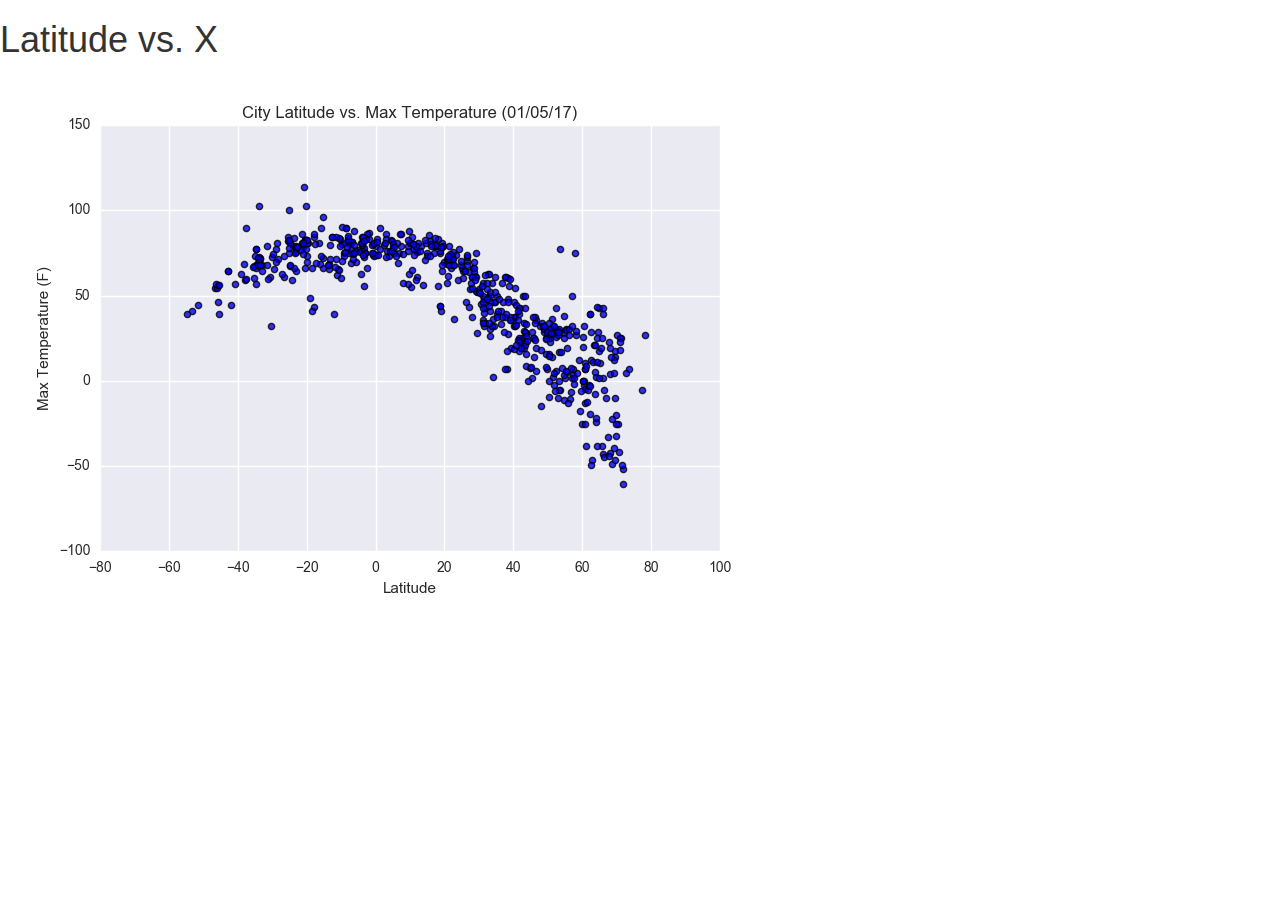
<file: index.html>
<!DOCTYPE html>
<html lang="en-us">
  <head>

    <meta charset="UTF-8">
    <meta name="viewport" content="width=device-width, initial-scale=1.0">
    <meta http-equiv="X-UA-Compatible" content="ie=edge">

    <title>Bootstrap Visualization Dashboard</title>

    <!-- Boostrap Stylesheet -->
    <link rel="stylesheet" href="assets/css/bootstrap.min.css" media="screen">

    <!-- Our own CSS stylesheet -->
    <link rel="stylesheet" href="assets/css/styles.css" media="screen">

  </head>

  <body>
    <!-- Start of navbar -->
    
    <!-- End of navbar -->

    <!-- Start of container -->
    <h1>Latitude vs. X</h1>
    <img src="Fig1.png">
          <!-- Start of Visualizations imageNav Area -->
          <!-- End of the Visualizations imageNav Area -->
    <!-- End of container -->

    <!-- jQuery CDN -->
    <script type="text/javascript" src="https://code.jquery.com/jquery-2.1.4.min.js"></script>

    <!-- Bootstrap CDN -->
    <script src="https://maxcdn.bootstrapcdn.com/bootstrap/3.3.6/js/bootstrap.min.js"></script>
  </body>

</html>
</file>
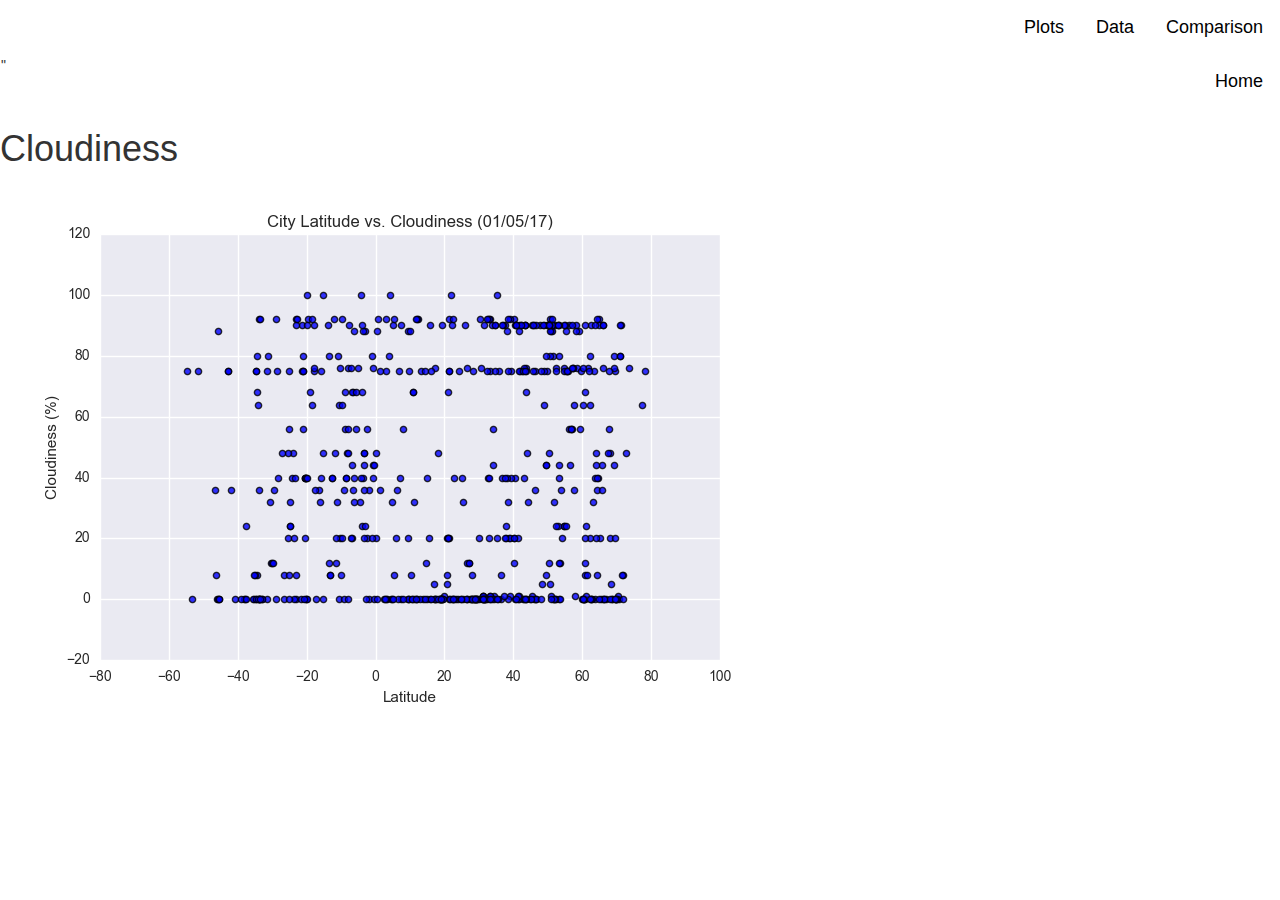
<file: cloudiness.html>
<!DOCTYPE html>
<html lang="en-us">
  <head>

    <meta charset="UTF-8">
    <meta name="viewport" content="width=device-width, initial-scale=1.0">
    <meta http-equiv="X-UA-Compatible" content="ie=edge">

    <!-- Add a title here -->

    <!-- Boostrap Stylesheet -->
    <link rel="stylesheet" href="../assets/css/bootstrap.min.css" media="screen">

    <!-- Our own CSS stylesheet -->
    <link rel="stylesheet" href="../assets/css/styles.css" media="screen">

  </head>
  
  <body>
    <!-- Start of navbar -->
    <div class="navbar">
      <a href="comparison.html">Comparison</a>
      <a href="data.html">Data</a>
      <div class="dropdown">
        <button class="dropbtn">Plots
          <i class="fa fa-caret-down"></i>
        </button>
        <div class="dropdown-content">
          <a href="cloudiness.html">Cloudiness</a>
          <a href="humidity.html">Humidity</a>
          <a href="temp.html">Temperature</a>
          <a href="wind.html">Wind</a>
        </div>
      </div>
      <a href="index.html">Home</a>"
    </div>
    <!-- End of navbar -->

    <!-- Start of container -->
    <h1>Cloudiness</h1>
    <img id="lat-v-cloudiness" src="Fig3.png">
          <!-- Start of Visualizations imageNav Area -->
          <!-- End of the Visualizations imageNav Area -->

    <!-- End of container -->

    <!-- jQuery CDN -->
    <script type="text/javascript" src="https://code.jquery.com/jquery-2.1.4.min.js"></script>

    <!-- Bootstrap CDN -->
    <script src="https://maxcdn.bootstrapcdn.com/bootstrap/3.3.6/js/bootstrap.min.js"></script>
  </body>

</html>
</file>
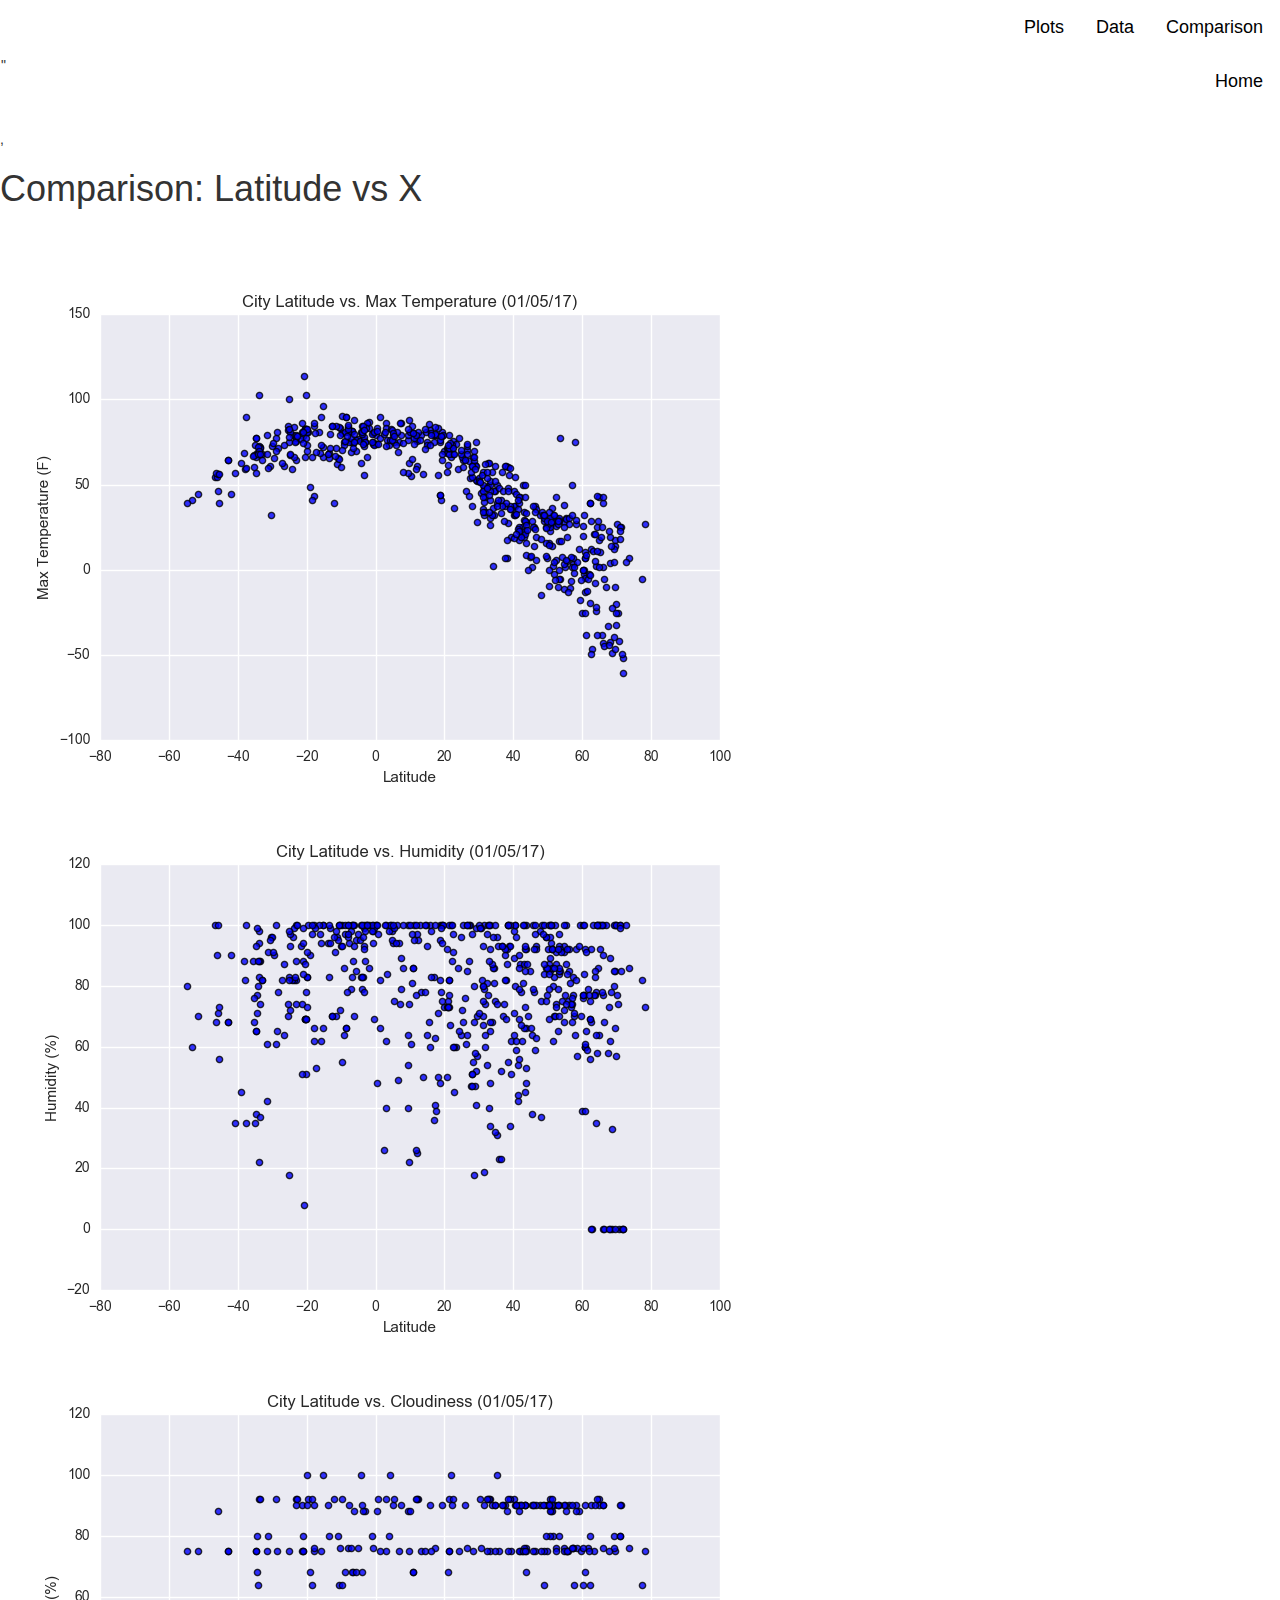
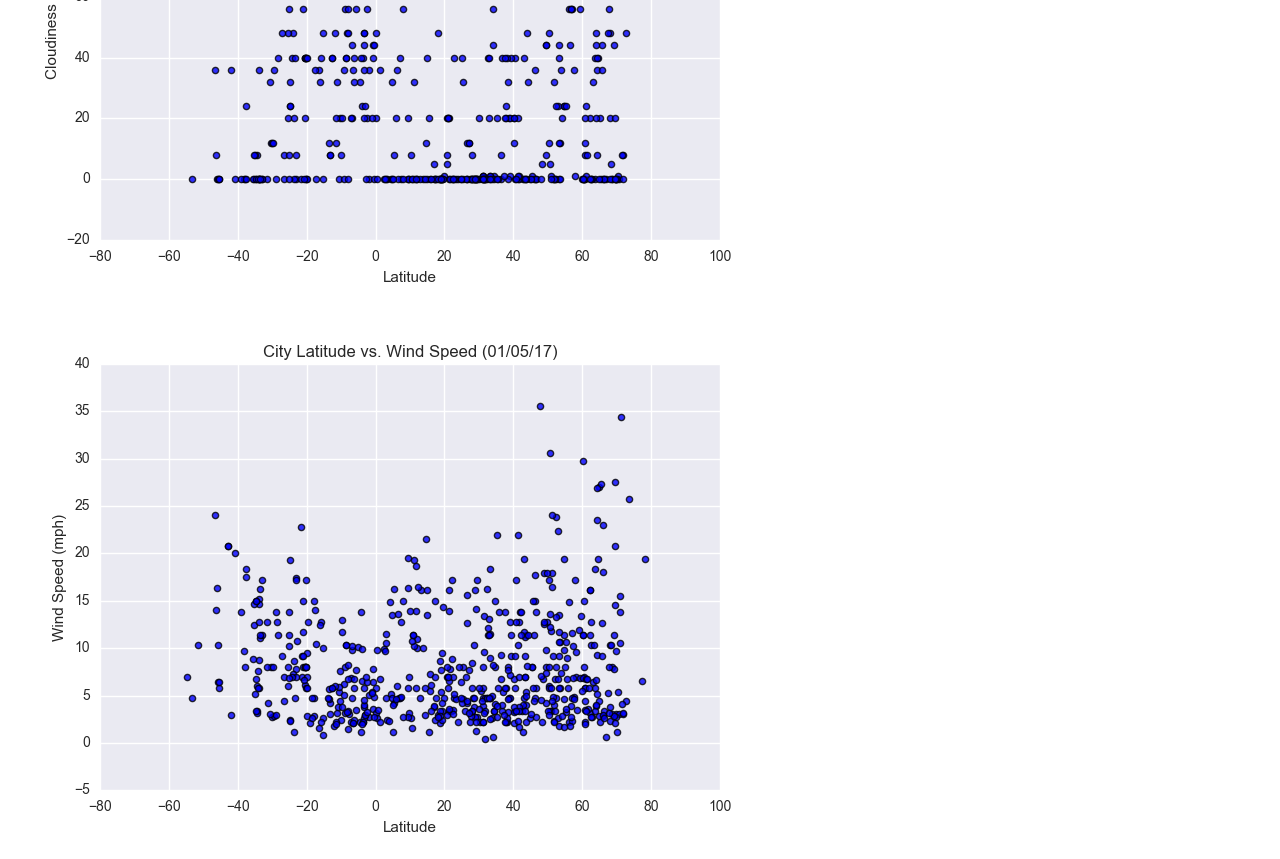
<file: comparison.html>
<!DOCTYPE html>
<html lang="en-us">
  <head>

    <meta charset="UTF-8">
    <meta name="viewport" content="width=device-width, initial-scale=1.0">
    <meta http-equiv="X-UA-Compatible" content="ie=edge">

    

    <!-- Boostrap Stylesheet -->
    <link rel="stylesheet" href="assets/css/bootstrap.min.css" media="screen">

    <!-- Our own CSS stylesheet -->
    <link rel="stylesheet" href="assets/css/styles.css" media="screen">

  </head>

  <body>
    <!-- Start of navbar -->
    <div class="navbar">
      <a href="comparison.html">Comparison</a>
      <a href="data.html">Data</a>
      <div class="dropdown">
        <button class="dropbtn">Plots
          <i class="fa fa-caret-down"></i>
        </button>
        <div class="dropdown-content">
          <a href="cloudiness.html">Cloudiness</a>
          <a href="humidity.html">Humidity</a>
          <a href="temp.html">Temperature</a>
          <a href="wind.html">Wind</a>
        </div>
      </div>
      <a href="index.html">Home</a>"
    </div>
    <!-- End of navbar -->

    <!-- Start of container -->
    ,<h1>Comparison: Latitude vs X</h1>
<br>
<br>
<img id="lat-v-temp" src="Fig1.png">
<img id="lat-v-humidity" src="Fig2.png">
<img id="lat-v-cloudiness" src="Fig3.png">
<img id="lat-v-wind" src="Fig4.png">
    <!-- End of container -->

    <!-- jQuery CDN -->
    <script type="text/javascript" src="https://code.jquery.com/jquery-2.1.4.min.js"></script>

    <!-- Bootstrap CDN -->
    <script src="https://maxcdn.bootstrapcdn.com/bootstrap/3.3.6/js/bootstrap.min.js"></script>
  </body>

</html>
</file>
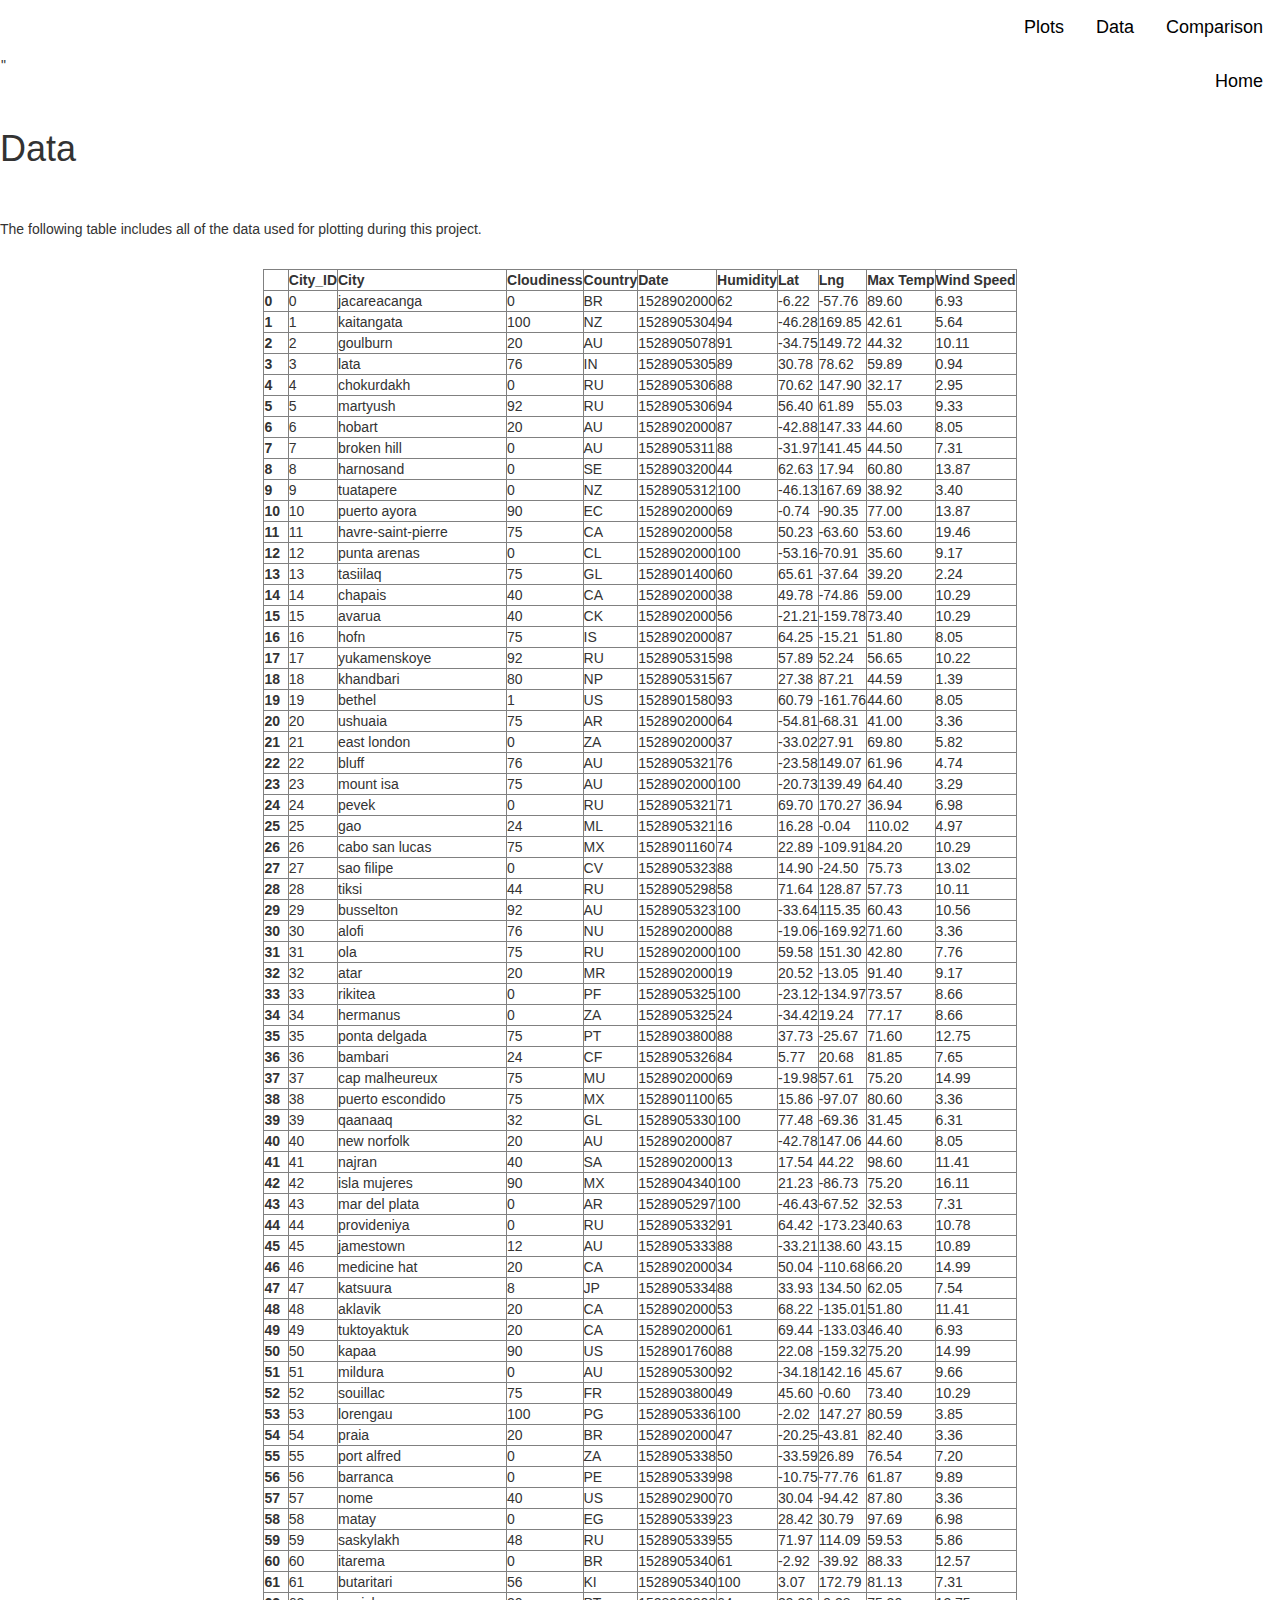
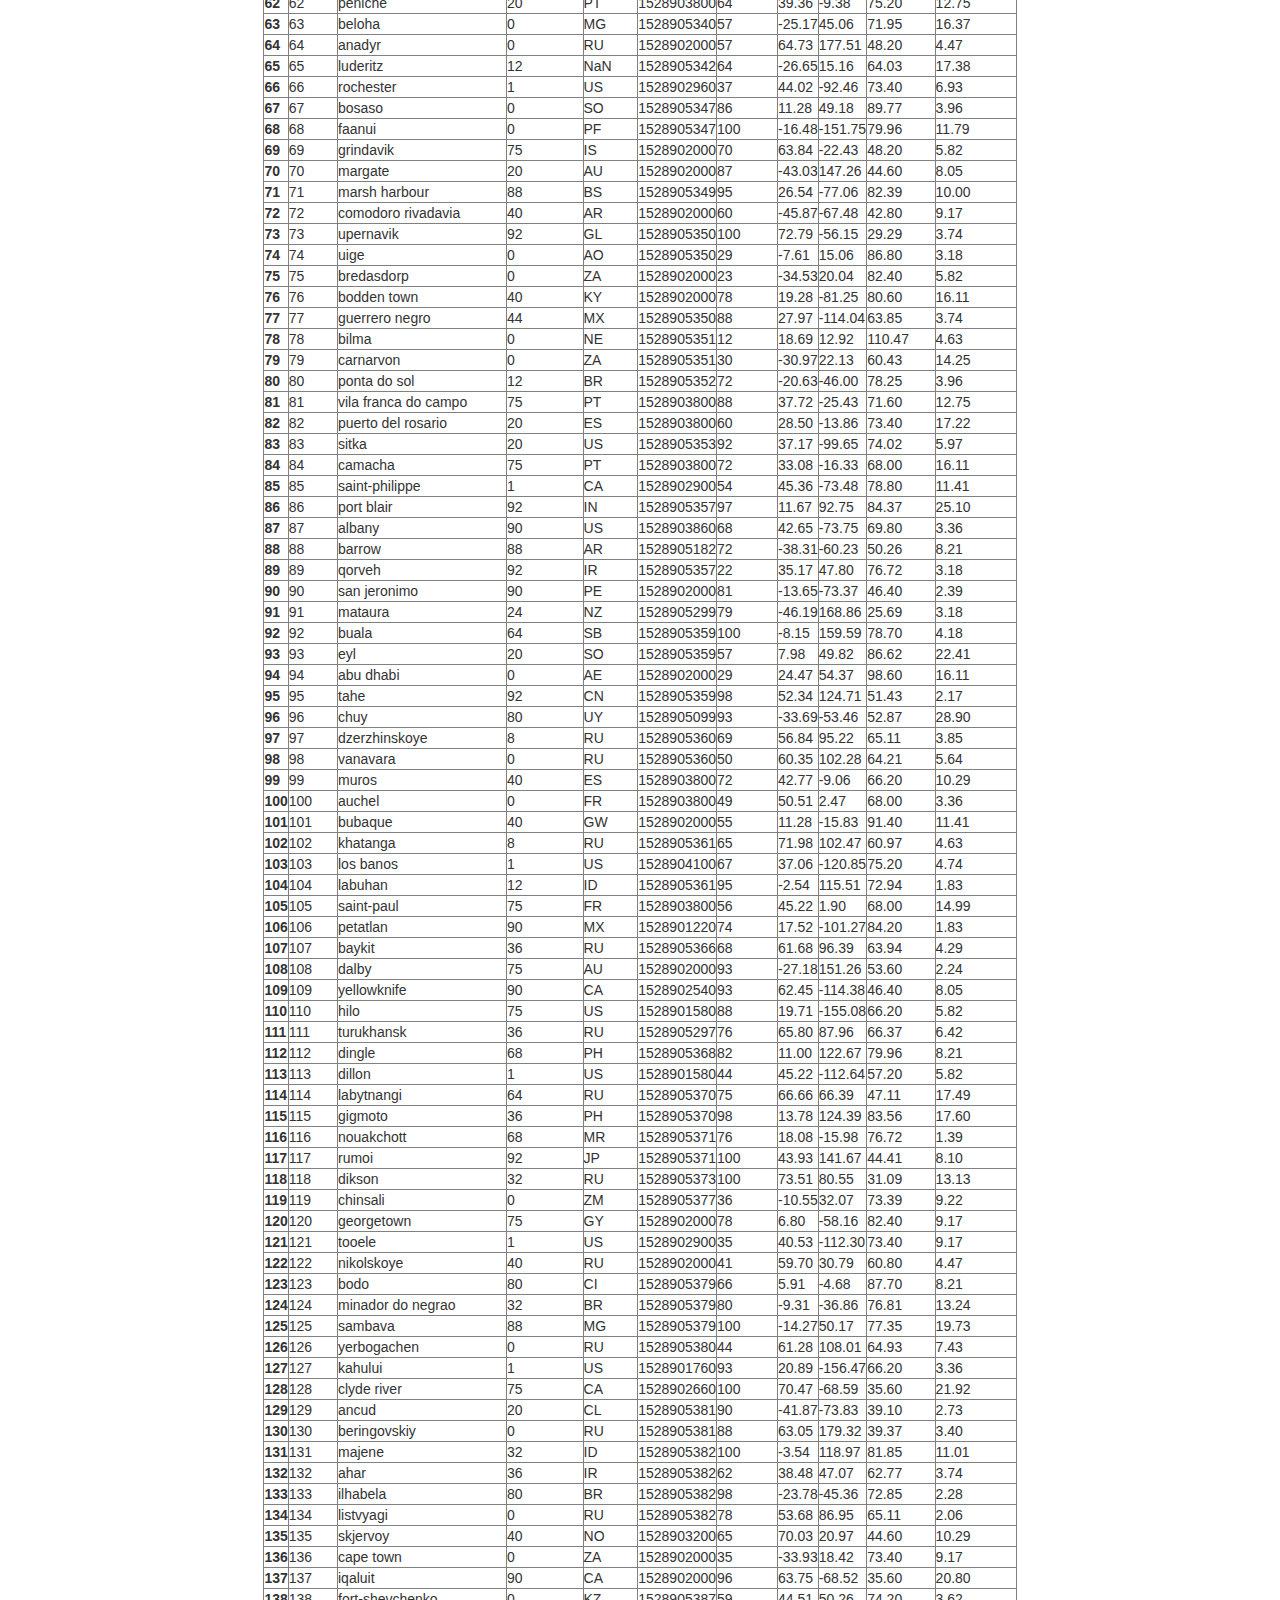
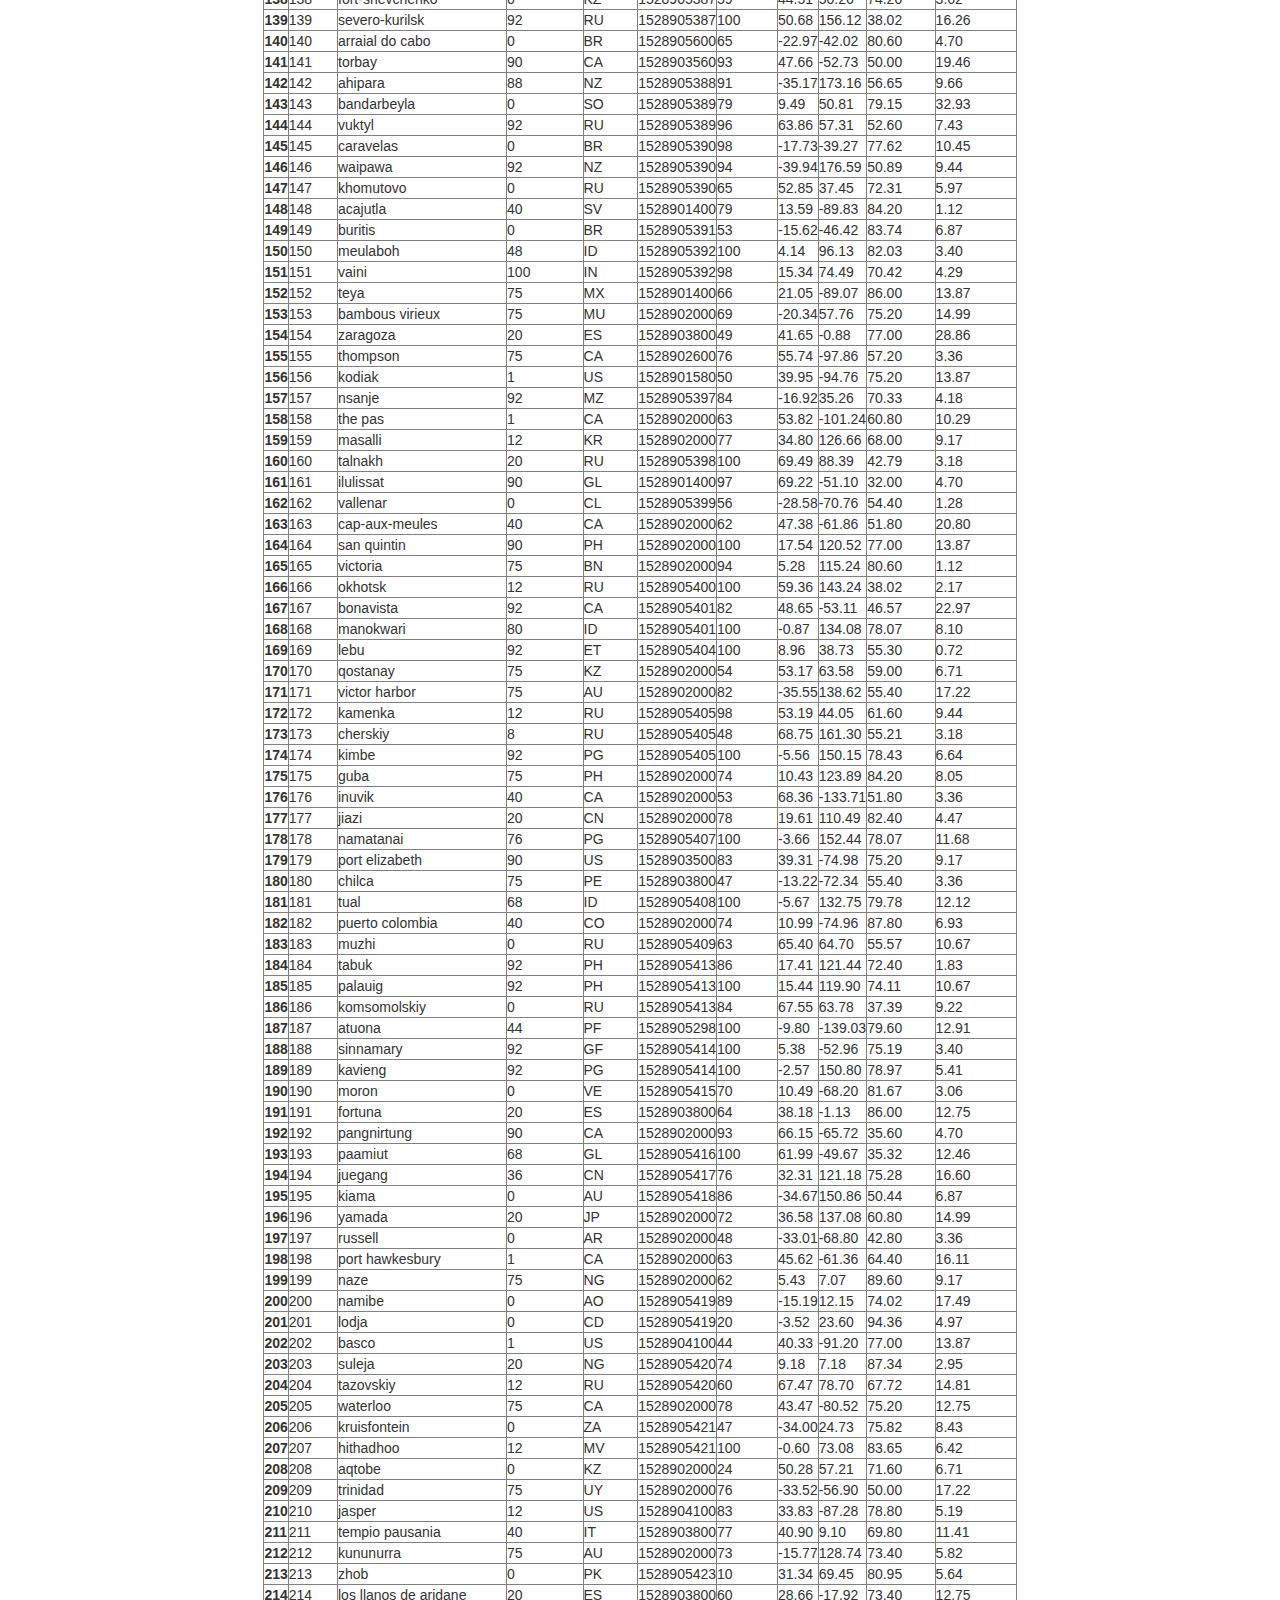
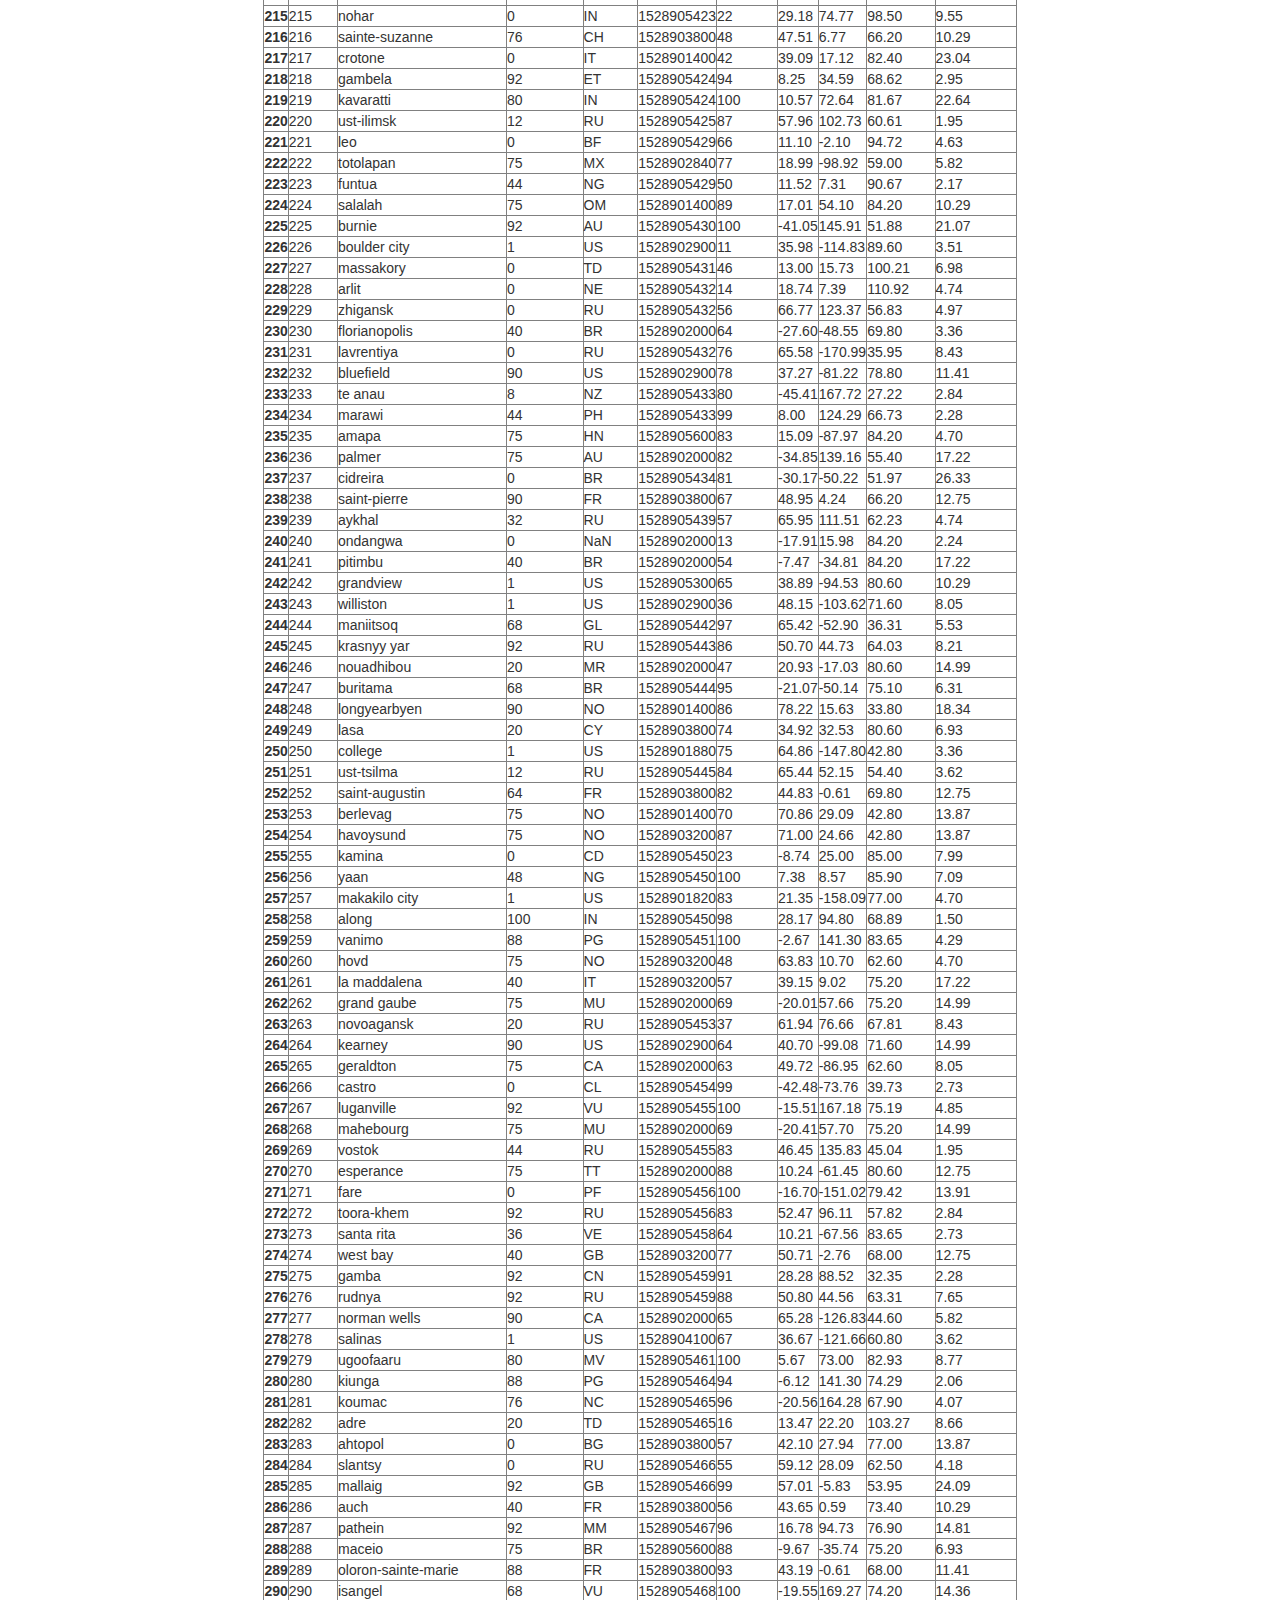
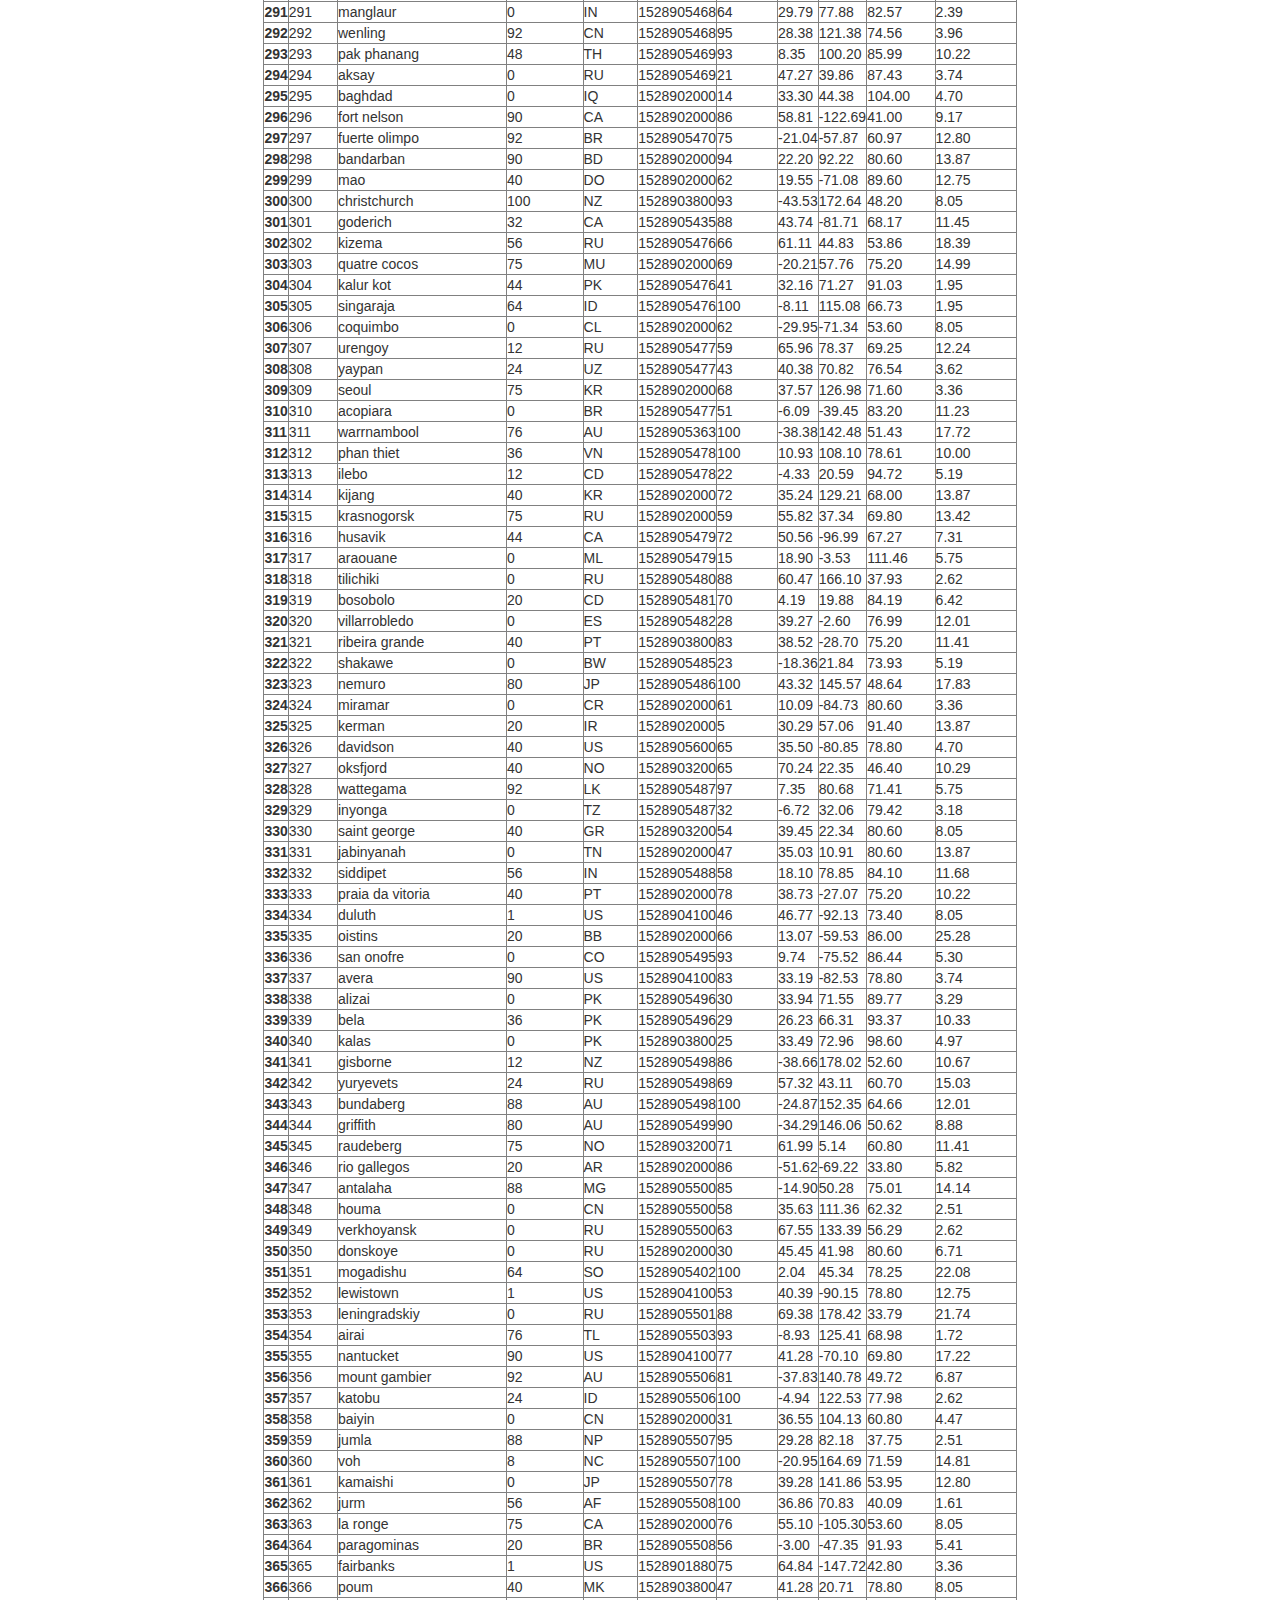
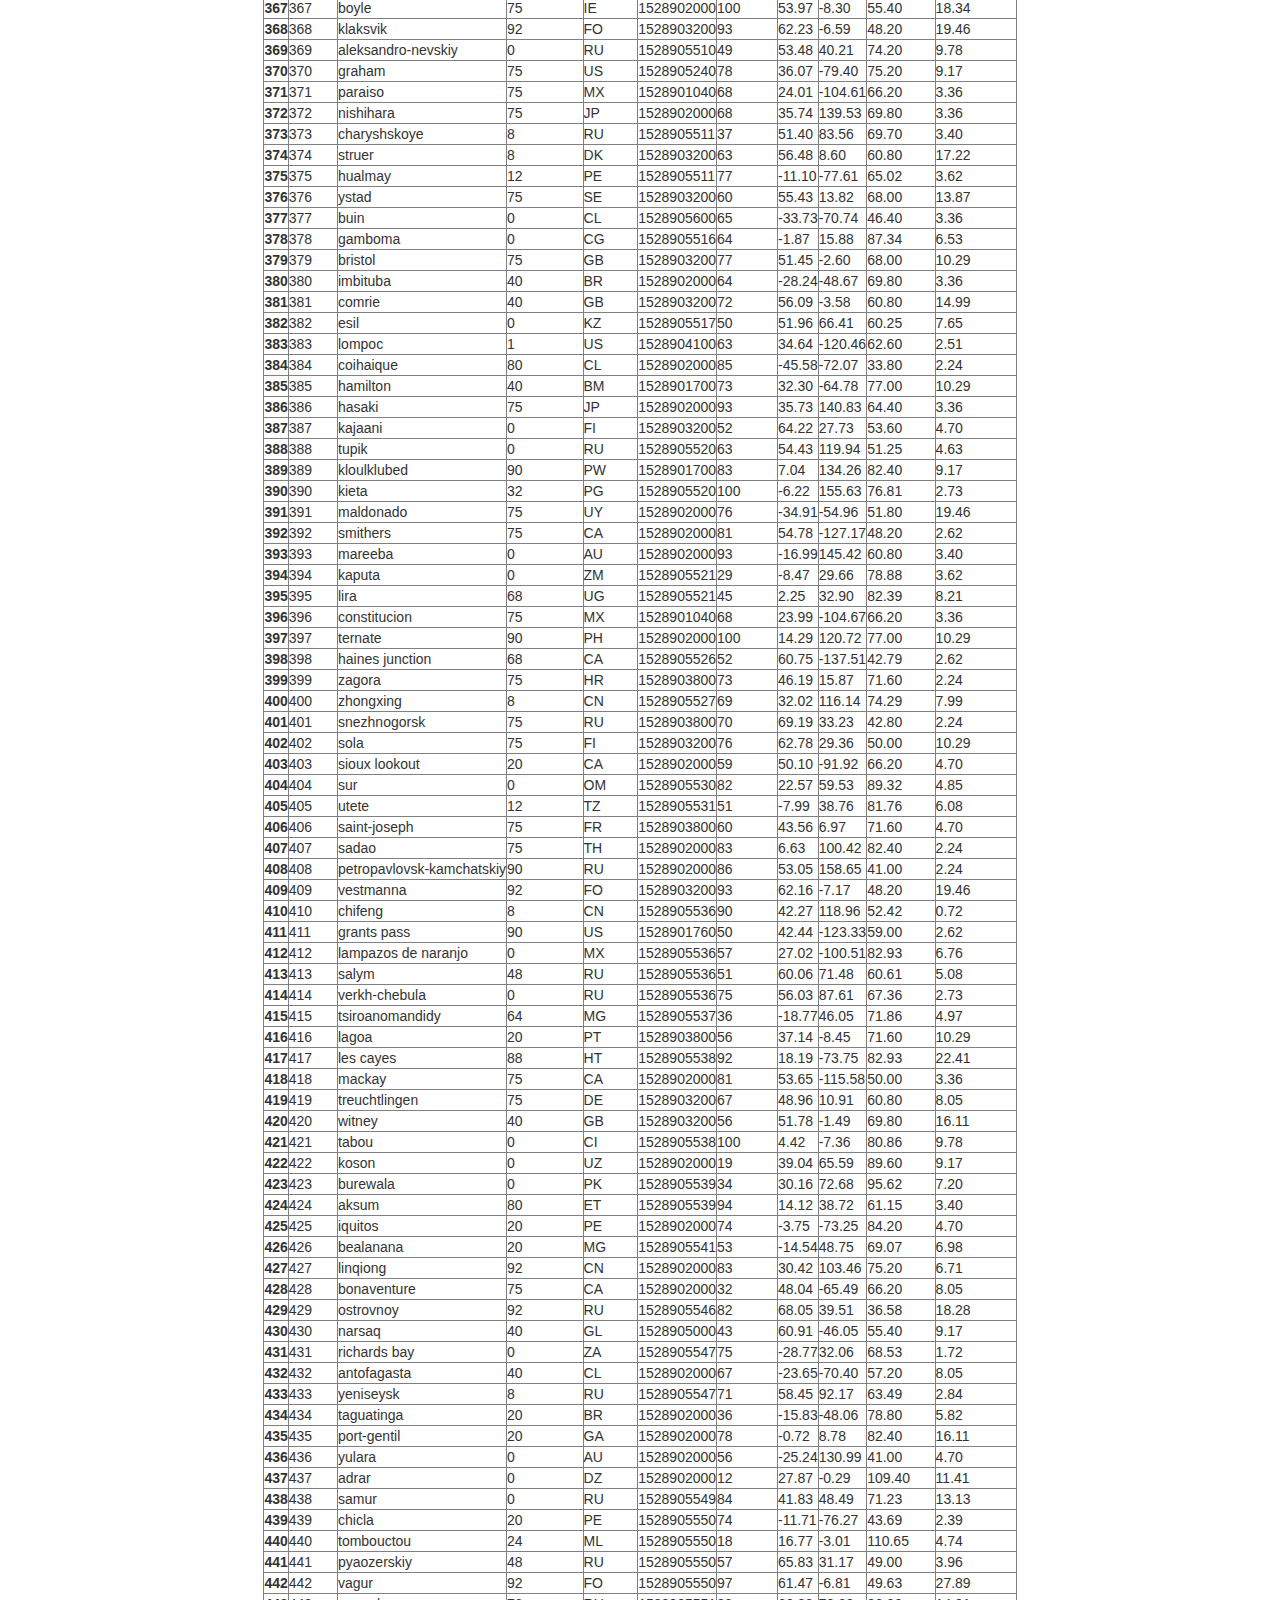
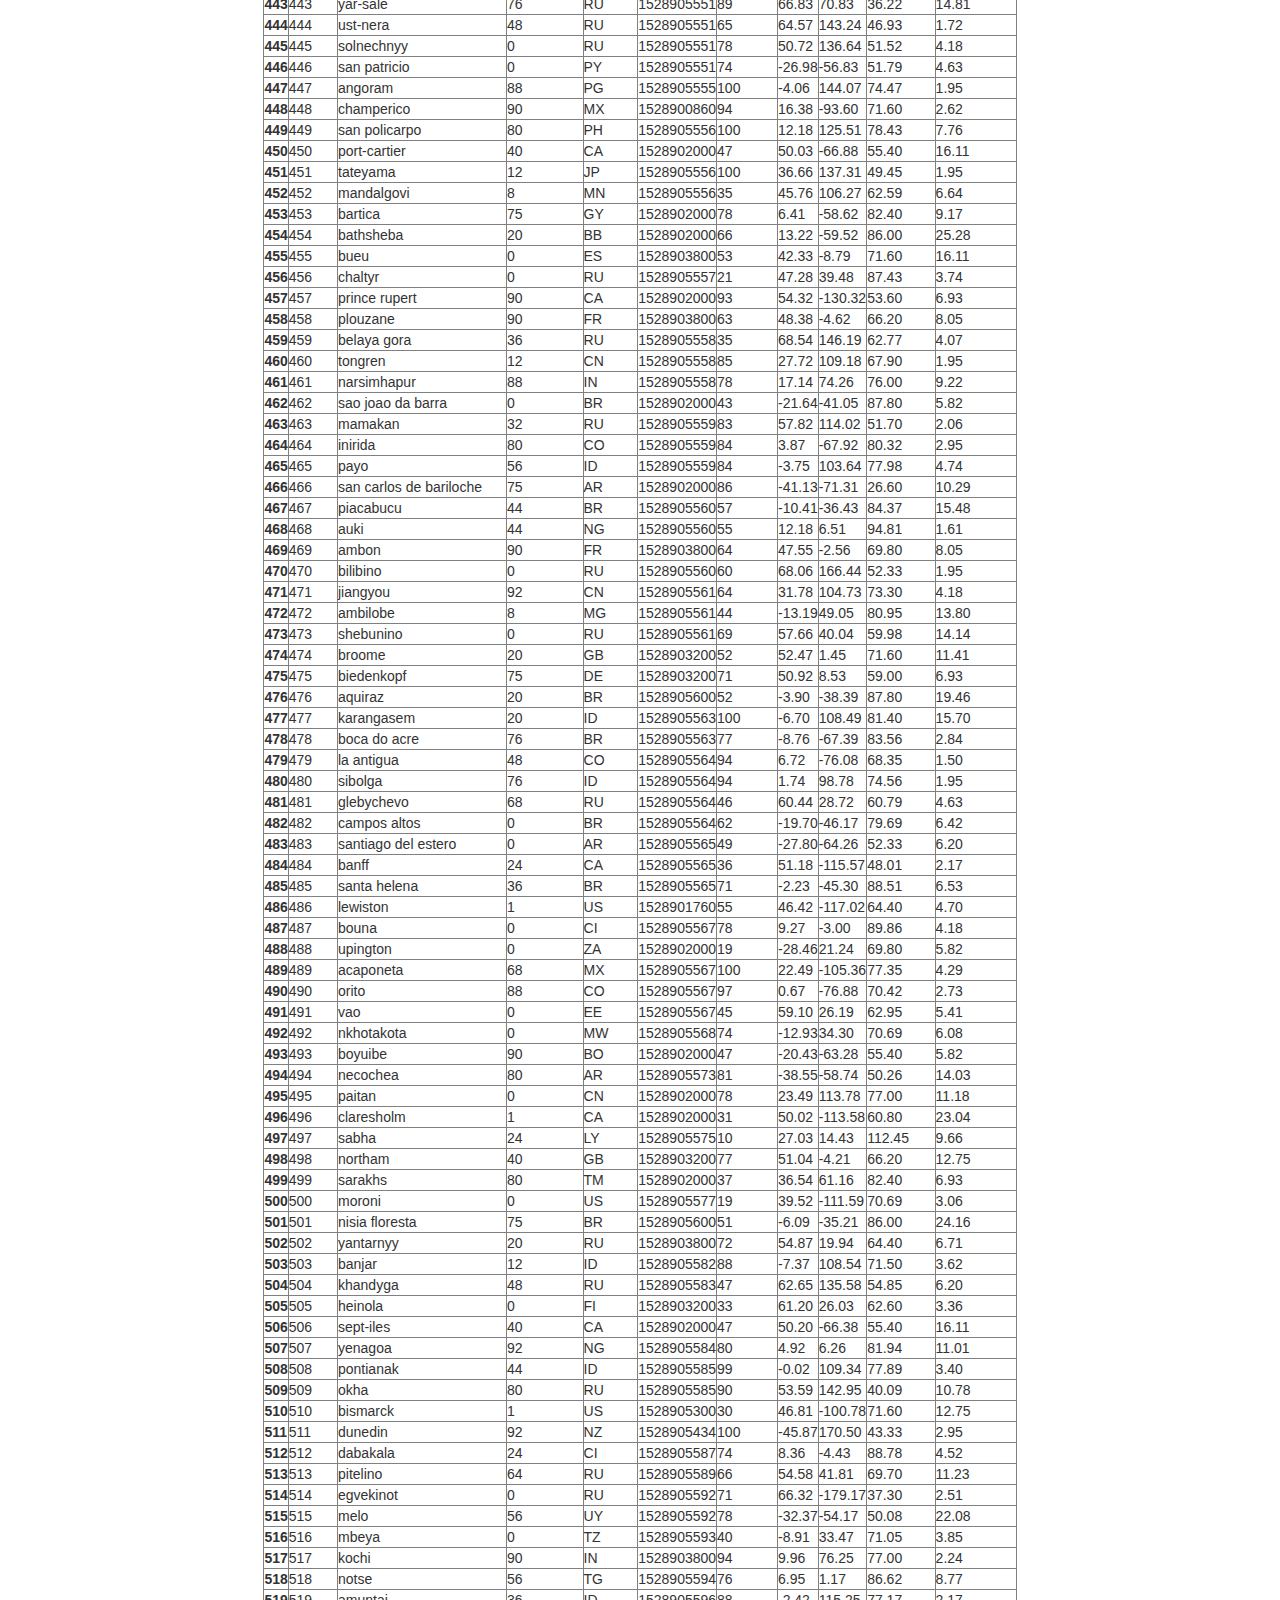
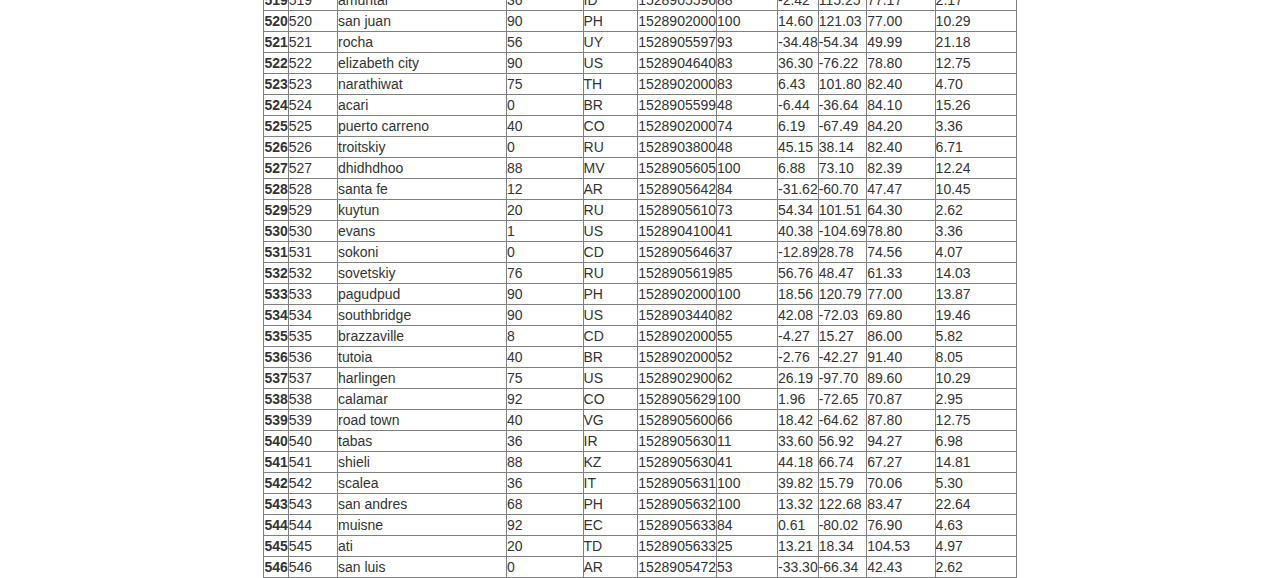
<file: data.html>
<!DOCTYPE html>
<html lang="en-us">
  <head>

    <meta charset="UTF-8">
    <meta name="viewport" content="width=device-width, initial-scale=1.0">
    <meta http-equiv="X-UA-Compatible" content="ie=edge">

    <!-- Add a title here -->

    <!-- Boostrap Stylesheet -->
    <link rel="stylesheet" href="assets/css/bootstrap.min.css" media="screen">

    <!-- Our own CSS stylesheet -->
    <link rel="stylesheet" href="assets/css/styles.css" media="screen">

  </head>

  <body>
    <!-- Start of navbar -->
    <div class="navbar">
      <a href="comparison.html">Comparison</a>
      <a href="data.html">Data</a>
      <div class="dropdown">
        <button class="dropbtn">Plots
          <i class="fa fa-caret-down"></i>
        </button>
        <div class="dropdown-content">
          <a href="cloudiness.html">Cloudiness</a>
          <a href="humidity.html">Humidity</a>
          <a href="temp.html">Temperature</a>
          <a href="wind.html">Wind</a>
        </div>
      </div>
      <a href="index.html">Home</a>"
    </div>
    <!-- End of navbar -->
<h1>Data</h1>
<br>
<br>
<p>The following table includes all of the data used for plotting during this project.</p>
<br>
    <!-- Start of container -->
<table border="1" class="dataframe">
  <thead>
    <tr style="text-align: right;">
      <th></th>
      <th>City_ID</th>
      <th>City</th>
      <th>Cloudiness</th>
      <th>Country</th>
      <th>Date</th>
      <th>Humidity</th>
      <th>Lat</th>
      <th>Lng</th>
      <th>Max Temp</th>
      <th>Wind Speed</th>
    </tr>
  </thead>
  <tbody>
    <tr>
      <th>0</th>
      <td>0</td>
      <td>jacareacanga</td>
      <td>0</td>
      <td>BR</td>
      <td>1528902000</td>
      <td>62</td>
      <td>-6.22</td>
      <td>-57.76</td>
      <td>89.60</td>
      <td>6.93</td>
    </tr>
    <tr>
      <th>1</th>
      <td>1</td>
      <td>kaitangata</td>
      <td>100</td>
      <td>NZ</td>
      <td>1528905304</td>
      <td>94</td>
      <td>-46.28</td>
      <td>169.85</td>
      <td>42.61</td>
      <td>5.64</td>
    </tr>
    <tr>
      <th>2</th>
      <td>2</td>
      <td>goulburn</td>
      <td>20</td>
      <td>AU</td>
      <td>1528905078</td>
      <td>91</td>
      <td>-34.75</td>
      <td>149.72</td>
      <td>44.32</td>
      <td>10.11</td>
    </tr>
    <tr>
      <th>3</th>
      <td>3</td>
      <td>lata</td>
      <td>76</td>
      <td>IN</td>
      <td>1528905305</td>
      <td>89</td>
      <td>30.78</td>
      <td>78.62</td>
      <td>59.89</td>
      <td>0.94</td>
    </tr>
    <tr>
      <th>4</th>
      <td>4</td>
      <td>chokurdakh</td>
      <td>0</td>
      <td>RU</td>
      <td>1528905306</td>
      <td>88</td>
      <td>70.62</td>
      <td>147.90</td>
      <td>32.17</td>
      <td>2.95</td>
    </tr>
    <tr>
      <th>5</th>
      <td>5</td>
      <td>martyush</td>
      <td>92</td>
      <td>RU</td>
      <td>1528905306</td>
      <td>94</td>
      <td>56.40</td>
      <td>61.89</td>
      <td>55.03</td>
      <td>9.33</td>
    </tr>
    <tr>
      <th>6</th>
      <td>6</td>
      <td>hobart</td>
      <td>20</td>
      <td>AU</td>
      <td>1528902000</td>
      <td>87</td>
      <td>-42.88</td>
      <td>147.33</td>
      <td>44.60</td>
      <td>8.05</td>
    </tr>
    <tr>
      <th>7</th>
      <td>7</td>
      <td>broken hill</td>
      <td>0</td>
      <td>AU</td>
      <td>1528905311</td>
      <td>88</td>
      <td>-31.97</td>
      <td>141.45</td>
      <td>44.50</td>
      <td>7.31</td>
    </tr>
    <tr>
      <th>8</th>
      <td>8</td>
      <td>harnosand</td>
      <td>0</td>
      <td>SE</td>
      <td>1528903200</td>
      <td>44</td>
      <td>62.63</td>
      <td>17.94</td>
      <td>60.80</td>
      <td>13.87</td>
    </tr>
    <tr>
      <th>9</th>
      <td>9</td>
      <td>tuatapere</td>
      <td>0</td>
      <td>NZ</td>
      <td>1528905312</td>
      <td>100</td>
      <td>-46.13</td>
      <td>167.69</td>
      <td>38.92</td>
      <td>3.40</td>
    </tr>
    <tr>
      <th>10</th>
      <td>10</td>
      <td>puerto ayora</td>
      <td>90</td>
      <td>EC</td>
      <td>1528902000</td>
      <td>69</td>
      <td>-0.74</td>
      <td>-90.35</td>
      <td>77.00</td>
      <td>13.87</td>
    </tr>
    <tr>
      <th>11</th>
      <td>11</td>
      <td>havre-saint-pierre</td>
      <td>75</td>
      <td>CA</td>
      <td>1528902000</td>
      <td>58</td>
      <td>50.23</td>
      <td>-63.60</td>
      <td>53.60</td>
      <td>19.46</td>
    </tr>
    <tr>
      <th>12</th>
      <td>12</td>
      <td>punta arenas</td>
      <td>0</td>
      <td>CL</td>
      <td>1528902000</td>
      <td>100</td>
      <td>-53.16</td>
      <td>-70.91</td>
      <td>35.60</td>
      <td>9.17</td>
    </tr>
    <tr>
      <th>13</th>
      <td>13</td>
      <td>tasiilaq</td>
      <td>75</td>
      <td>GL</td>
      <td>1528901400</td>
      <td>60</td>
      <td>65.61</td>
      <td>-37.64</td>
      <td>39.20</td>
      <td>2.24</td>
    </tr>
    <tr>
      <th>14</th>
      <td>14</td>
      <td>chapais</td>
      <td>40</td>
      <td>CA</td>
      <td>1528902000</td>
      <td>38</td>
      <td>49.78</td>
      <td>-74.86</td>
      <td>59.00</td>
      <td>10.29</td>
    </tr>
    <tr>
      <th>15</th>
      <td>15</td>
      <td>avarua</td>
      <td>40</td>
      <td>CK</td>
      <td>1528902000</td>
      <td>56</td>
      <td>-21.21</td>
      <td>-159.78</td>
      <td>73.40</td>
      <td>10.29</td>
    </tr>
    <tr>
      <th>16</th>
      <td>16</td>
      <td>hofn</td>
      <td>75</td>
      <td>IS</td>
      <td>1528902000</td>
      <td>87</td>
      <td>64.25</td>
      <td>-15.21</td>
      <td>51.80</td>
      <td>8.05</td>
    </tr>
    <tr>
      <th>17</th>
      <td>17</td>
      <td>yukamenskoye</td>
      <td>92</td>
      <td>RU</td>
      <td>1528905315</td>
      <td>98</td>
      <td>57.89</td>
      <td>52.24</td>
      <td>56.65</td>
      <td>10.22</td>
    </tr>
    <tr>
      <th>18</th>
      <td>18</td>
      <td>khandbari</td>
      <td>80</td>
      <td>NP</td>
      <td>1528905315</td>
      <td>67</td>
      <td>27.38</td>
      <td>87.21</td>
      <td>44.59</td>
      <td>1.39</td>
    </tr>
    <tr>
      <th>19</th>
      <td>19</td>
      <td>bethel</td>
      <td>1</td>
      <td>US</td>
      <td>1528901580</td>
      <td>93</td>
      <td>60.79</td>
      <td>-161.76</td>
      <td>44.60</td>
      <td>8.05</td>
    </tr>
    <tr>
      <th>20</th>
      <td>20</td>
      <td>ushuaia</td>
      <td>75</td>
      <td>AR</td>
      <td>1528902000</td>
      <td>64</td>
      <td>-54.81</td>
      <td>-68.31</td>
      <td>41.00</td>
      <td>3.36</td>
    </tr>
    <tr>
      <th>21</th>
      <td>21</td>
      <td>east london</td>
      <td>0</td>
      <td>ZA</td>
      <td>1528902000</td>
      <td>37</td>
      <td>-33.02</td>
      <td>27.91</td>
      <td>69.80</td>
      <td>5.82</td>
    </tr>
    <tr>
      <th>22</th>
      <td>22</td>
      <td>bluff</td>
      <td>76</td>
      <td>AU</td>
      <td>1528905321</td>
      <td>76</td>
      <td>-23.58</td>
      <td>149.07</td>
      <td>61.96</td>
      <td>4.74</td>
    </tr>
    <tr>
      <th>23</th>
      <td>23</td>
      <td>mount isa</td>
      <td>75</td>
      <td>AU</td>
      <td>1528902000</td>
      <td>100</td>
      <td>-20.73</td>
      <td>139.49</td>
      <td>64.40</td>
      <td>3.29</td>
    </tr>
    <tr>
      <th>24</th>
      <td>24</td>
      <td>pevek</td>
      <td>0</td>
      <td>RU</td>
      <td>1528905321</td>
      <td>71</td>
      <td>69.70</td>
      <td>170.27</td>
      <td>36.94</td>
      <td>6.98</td>
    </tr>
    <tr>
      <th>25</th>
      <td>25</td>
      <td>gao</td>
      <td>24</td>
      <td>ML</td>
      <td>1528905321</td>
      <td>16</td>
      <td>16.28</td>
      <td>-0.04</td>
      <td>110.02</td>
      <td>4.97</td>
    </tr>
    <tr>
      <th>26</th>
      <td>26</td>
      <td>cabo san lucas</td>
      <td>75</td>
      <td>MX</td>
      <td>1528901160</td>
      <td>74</td>
      <td>22.89</td>
      <td>-109.91</td>
      <td>84.20</td>
      <td>10.29</td>
    </tr>
    <tr>
      <th>27</th>
      <td>27</td>
      <td>sao filipe</td>
      <td>0</td>
      <td>CV</td>
      <td>1528905323</td>
      <td>88</td>
      <td>14.90</td>
      <td>-24.50</td>
      <td>75.73</td>
      <td>13.02</td>
    </tr>
    <tr>
      <th>28</th>
      <td>28</td>
      <td>tiksi</td>
      <td>44</td>
      <td>RU</td>
      <td>1528905298</td>
      <td>58</td>
      <td>71.64</td>
      <td>128.87</td>
      <td>57.73</td>
      <td>10.11</td>
    </tr>
    <tr>
      <th>29</th>
      <td>29</td>
      <td>busselton</td>
      <td>92</td>
      <td>AU</td>
      <td>1528905323</td>
      <td>100</td>
      <td>-33.64</td>
      <td>115.35</td>
      <td>60.43</td>
      <td>10.56</td>
    </tr>
    <tr>
      <th>30</th>
      <td>30</td>
      <td>alofi</td>
      <td>76</td>
      <td>NU</td>
      <td>1528902000</td>
      <td>88</td>
      <td>-19.06</td>
      <td>-169.92</td>
      <td>71.60</td>
      <td>3.36</td>
    </tr>
    <tr>
      <th>31</th>
      <td>31</td>
      <td>ola</td>
      <td>75</td>
      <td>RU</td>
      <td>1528902000</td>
      <td>100</td>
      <td>59.58</td>
      <td>151.30</td>
      <td>42.80</td>
      <td>7.76</td>
    </tr>
    <tr>
      <th>32</th>
      <td>32</td>
      <td>atar</td>
      <td>20</td>
      <td>MR</td>
      <td>1528902000</td>
      <td>19</td>
      <td>20.52</td>
      <td>-13.05</td>
      <td>91.40</td>
      <td>9.17</td>
    </tr>
    <tr>
      <th>33</th>
      <td>33</td>
      <td>rikitea</td>
      <td>0</td>
      <td>PF</td>
      <td>1528905325</td>
      <td>100</td>
      <td>-23.12</td>
      <td>-134.97</td>
      <td>73.57</td>
      <td>8.66</td>
    </tr>
    <tr>
      <th>34</th>
      <td>34</td>
      <td>hermanus</td>
      <td>0</td>
      <td>ZA</td>
      <td>1528905325</td>
      <td>24</td>
      <td>-34.42</td>
      <td>19.24</td>
      <td>77.17</td>
      <td>8.66</td>
    </tr>
    <tr>
      <th>35</th>
      <td>35</td>
      <td>ponta delgada</td>
      <td>75</td>
      <td>PT</td>
      <td>1528903800</td>
      <td>88</td>
      <td>37.73</td>
      <td>-25.67</td>
      <td>71.60</td>
      <td>12.75</td>
    </tr>
    <tr>
      <th>36</th>
      <td>36</td>
      <td>bambari</td>
      <td>24</td>
      <td>CF</td>
      <td>1528905326</td>
      <td>84</td>
      <td>5.77</td>
      <td>20.68</td>
      <td>81.85</td>
      <td>7.65</td>
    </tr>
    <tr>
      <th>37</th>
      <td>37</td>
      <td>cap malheureux</td>
      <td>75</td>
      <td>MU</td>
      <td>1528902000</td>
      <td>69</td>
      <td>-19.98</td>
      <td>57.61</td>
      <td>75.20</td>
      <td>14.99</td>
    </tr>
    <tr>
      <th>38</th>
      <td>38</td>
      <td>puerto escondido</td>
      <td>75</td>
      <td>MX</td>
      <td>1528901100</td>
      <td>65</td>
      <td>15.86</td>
      <td>-97.07</td>
      <td>80.60</td>
      <td>3.36</td>
    </tr>
    <tr>
      <th>39</th>
      <td>39</td>
      <td>qaanaaq</td>
      <td>32</td>
      <td>GL</td>
      <td>1528905330</td>
      <td>100</td>
      <td>77.48</td>
      <td>-69.36</td>
      <td>31.45</td>
      <td>6.31</td>
    </tr>
    <tr>
      <th>40</th>
      <td>40</td>
      <td>new norfolk</td>
      <td>20</td>
      <td>AU</td>
      <td>1528902000</td>
      <td>87</td>
      <td>-42.78</td>
      <td>147.06</td>
      <td>44.60</td>
      <td>8.05</td>
    </tr>
    <tr>
      <th>41</th>
      <td>41</td>
      <td>najran</td>
      <td>40</td>
      <td>SA</td>
      <td>1528902000</td>
      <td>13</td>
      <td>17.54</td>
      <td>44.22</td>
      <td>98.60</td>
      <td>11.41</td>
    </tr>
    <tr>
      <th>42</th>
      <td>42</td>
      <td>isla mujeres</td>
      <td>90</td>
      <td>MX</td>
      <td>1528904340</td>
      <td>100</td>
      <td>21.23</td>
      <td>-86.73</td>
      <td>75.20</td>
      <td>16.11</td>
    </tr>
    <tr>
      <th>43</th>
      <td>43</td>
      <td>mar del plata</td>
      <td>0</td>
      <td>AR</td>
      <td>1528905297</td>
      <td>100</td>
      <td>-46.43</td>
      <td>-67.52</td>
      <td>32.53</td>
      <td>7.31</td>
    </tr>
    <tr>
      <th>44</th>
      <td>44</td>
      <td>provideniya</td>
      <td>0</td>
      <td>RU</td>
      <td>1528905332</td>
      <td>91</td>
      <td>64.42</td>
      <td>-173.23</td>
      <td>40.63</td>
      <td>10.78</td>
    </tr>
    <tr>
      <th>45</th>
      <td>45</td>
      <td>jamestown</td>
      <td>12</td>
      <td>AU</td>
      <td>1528905333</td>
      <td>88</td>
      <td>-33.21</td>
      <td>138.60</td>
      <td>43.15</td>
      <td>10.89</td>
    </tr>
    <tr>
      <th>46</th>
      <td>46</td>
      <td>medicine hat</td>
      <td>20</td>
      <td>CA</td>
      <td>1528902000</td>
      <td>34</td>
      <td>50.04</td>
      <td>-110.68</td>
      <td>66.20</td>
      <td>14.99</td>
    </tr>
    <tr>
      <th>47</th>
      <td>47</td>
      <td>katsuura</td>
      <td>8</td>
      <td>JP</td>
      <td>1528905334</td>
      <td>88</td>
      <td>33.93</td>
      <td>134.50</td>
      <td>62.05</td>
      <td>7.54</td>
    </tr>
    <tr>
      <th>48</th>
      <td>48</td>
      <td>aklavik</td>
      <td>20</td>
      <td>CA</td>
      <td>1528902000</td>
      <td>53</td>
      <td>68.22</td>
      <td>-135.01</td>
      <td>51.80</td>
      <td>11.41</td>
    </tr>
    <tr>
      <th>49</th>
      <td>49</td>
      <td>tuktoyaktuk</td>
      <td>20</td>
      <td>CA</td>
      <td>1528902000</td>
      <td>61</td>
      <td>69.44</td>
      <td>-133.03</td>
      <td>46.40</td>
      <td>6.93</td>
    </tr>
    <tr>
      <th>50</th>
      <td>50</td>
      <td>kapaa</td>
      <td>90</td>
      <td>US</td>
      <td>1528901760</td>
      <td>88</td>
      <td>22.08</td>
      <td>-159.32</td>
      <td>75.20</td>
      <td>14.99</td>
    </tr>
    <tr>
      <th>51</th>
      <td>51</td>
      <td>mildura</td>
      <td>0</td>
      <td>AU</td>
      <td>1528905300</td>
      <td>92</td>
      <td>-34.18</td>
      <td>142.16</td>
      <td>45.67</td>
      <td>9.66</td>
    </tr>
    <tr>
      <th>52</th>
      <td>52</td>
      <td>souillac</td>
      <td>75</td>
      <td>FR</td>
      <td>1528903800</td>
      <td>49</td>
      <td>45.60</td>
      <td>-0.60</td>
      <td>73.40</td>
      <td>10.29</td>
    </tr>
    <tr>
      <th>53</th>
      <td>53</td>
      <td>lorengau</td>
      <td>100</td>
      <td>PG</td>
      <td>1528905336</td>
      <td>100</td>
      <td>-2.02</td>
      <td>147.27</td>
      <td>80.59</td>
      <td>3.85</td>
    </tr>
    <tr>
      <th>54</th>
      <td>54</td>
      <td>praia</td>
      <td>20</td>
      <td>BR</td>
      <td>1528902000</td>
      <td>47</td>
      <td>-20.25</td>
      <td>-43.81</td>
      <td>82.40</td>
      <td>3.36</td>
    </tr>
    <tr>
      <th>55</th>
      <td>55</td>
      <td>port alfred</td>
      <td>0</td>
      <td>ZA</td>
      <td>1528905338</td>
      <td>50</td>
      <td>-33.59</td>
      <td>26.89</td>
      <td>76.54</td>
      <td>7.20</td>
    </tr>
    <tr>
      <th>56</th>
      <td>56</td>
      <td>barranca</td>
      <td>0</td>
      <td>PE</td>
      <td>1528905339</td>
      <td>98</td>
      <td>-10.75</td>
      <td>-77.76</td>
      <td>61.87</td>
      <td>9.89</td>
    </tr>
    <tr>
      <th>57</th>
      <td>57</td>
      <td>nome</td>
      <td>40</td>
      <td>US</td>
      <td>1528902900</td>
      <td>70</td>
      <td>30.04</td>
      <td>-94.42</td>
      <td>87.80</td>
      <td>3.36</td>
    </tr>
    <tr>
      <th>58</th>
      <td>58</td>
      <td>matay</td>
      <td>0</td>
      <td>EG</td>
      <td>1528905339</td>
      <td>23</td>
      <td>28.42</td>
      <td>30.79</td>
      <td>97.69</td>
      <td>6.98</td>
    </tr>
    <tr>
      <th>59</th>
      <td>59</td>
      <td>saskylakh</td>
      <td>48</td>
      <td>RU</td>
      <td>1528905339</td>
      <td>55</td>
      <td>71.97</td>
      <td>114.09</td>
      <td>59.53</td>
      <td>5.86</td>
    </tr>
    <tr>
      <th>60</th>
      <td>60</td>
      <td>itarema</td>
      <td>0</td>
      <td>BR</td>
      <td>1528905340</td>
      <td>61</td>
      <td>-2.92</td>
      <td>-39.92</td>
      <td>88.33</td>
      <td>12.57</td>
    </tr>
    <tr>
      <th>61</th>
      <td>61</td>
      <td>butaritari</td>
      <td>56</td>
      <td>KI</td>
      <td>1528905340</td>
      <td>100</td>
      <td>3.07</td>
      <td>172.79</td>
      <td>81.13</td>
      <td>7.31</td>
    </tr>
    <tr>
      <th>62</th>
      <td>62</td>
      <td>peniche</td>
      <td>20</td>
      <td>PT</td>
      <td>1528903800</td>
      <td>64</td>
      <td>39.36</td>
      <td>-9.38</td>
      <td>75.20</td>
      <td>12.75</td>
    </tr>
    <tr>
      <th>63</th>
      <td>63</td>
      <td>beloha</td>
      <td>0</td>
      <td>MG</td>
      <td>1528905340</td>
      <td>57</td>
      <td>-25.17</td>
      <td>45.06</td>
      <td>71.95</td>
      <td>16.37</td>
    </tr>
    <tr>
      <th>64</th>
      <td>64</td>
      <td>anadyr</td>
      <td>0</td>
      <td>RU</td>
      <td>1528902000</td>
      <td>57</td>
      <td>64.73</td>
      <td>177.51</td>
      <td>48.20</td>
      <td>4.47</td>
    </tr>
    <tr>
      <th>65</th>
      <td>65</td>
      <td>luderitz</td>
      <td>12</td>
      <td>NaN</td>
      <td>1528905342</td>
      <td>64</td>
      <td>-26.65</td>
      <td>15.16</td>
      <td>64.03</td>
      <td>17.38</td>
    </tr>
    <tr>
      <th>66</th>
      <td>66</td>
      <td>rochester</td>
      <td>1</td>
      <td>US</td>
      <td>1528902960</td>
      <td>37</td>
      <td>44.02</td>
      <td>-92.46</td>
      <td>73.40</td>
      <td>6.93</td>
    </tr>
    <tr>
      <th>67</th>
      <td>67</td>
      <td>bosaso</td>
      <td>0</td>
      <td>SO</td>
      <td>1528905347</td>
      <td>86</td>
      <td>11.28</td>
      <td>49.18</td>
      <td>89.77</td>
      <td>3.96</td>
    </tr>
    <tr>
      <th>68</th>
      <td>68</td>
      <td>faanui</td>
      <td>0</td>
      <td>PF</td>
      <td>1528905347</td>
      <td>100</td>
      <td>-16.48</td>
      <td>-151.75</td>
      <td>79.96</td>
      <td>11.79</td>
    </tr>
    <tr>
      <th>69</th>
      <td>69</td>
      <td>grindavik</td>
      <td>75</td>
      <td>IS</td>
      <td>1528902000</td>
      <td>70</td>
      <td>63.84</td>
      <td>-22.43</td>
      <td>48.20</td>
      <td>5.82</td>
    </tr>
    <tr>
      <th>70</th>
      <td>70</td>
      <td>margate</td>
      <td>20</td>
      <td>AU</td>
      <td>1528902000</td>
      <td>87</td>
      <td>-43.03</td>
      <td>147.26</td>
      <td>44.60</td>
      <td>8.05</td>
    </tr>
    <tr>
      <th>71</th>
      <td>71</td>
      <td>marsh harbour</td>
      <td>88</td>
      <td>BS</td>
      <td>1528905349</td>
      <td>95</td>
      <td>26.54</td>
      <td>-77.06</td>
      <td>82.39</td>
      <td>10.00</td>
    </tr>
    <tr>
      <th>72</th>
      <td>72</td>
      <td>comodoro rivadavia</td>
      <td>40</td>
      <td>AR</td>
      <td>1528902000</td>
      <td>60</td>
      <td>-45.87</td>
      <td>-67.48</td>
      <td>42.80</td>
      <td>9.17</td>
    </tr>
    <tr>
      <th>73</th>
      <td>73</td>
      <td>upernavik</td>
      <td>92</td>
      <td>GL</td>
      <td>1528905350</td>
      <td>100</td>
      <td>72.79</td>
      <td>-56.15</td>
      <td>29.29</td>
      <td>3.74</td>
    </tr>
    <tr>
      <th>74</th>
      <td>74</td>
      <td>uige</td>
      <td>0</td>
      <td>AO</td>
      <td>1528905350</td>
      <td>29</td>
      <td>-7.61</td>
      <td>15.06</td>
      <td>86.80</td>
      <td>3.18</td>
    </tr>
    <tr>
      <th>75</th>
      <td>75</td>
      <td>bredasdorp</td>
      <td>0</td>
      <td>ZA</td>
      <td>1528902000</td>
      <td>23</td>
      <td>-34.53</td>
      <td>20.04</td>
      <td>82.40</td>
      <td>5.82</td>
    </tr>
    <tr>
      <th>76</th>
      <td>76</td>
      <td>bodden town</td>
      <td>40</td>
      <td>KY</td>
      <td>1528902000</td>
      <td>78</td>
      <td>19.28</td>
      <td>-81.25</td>
      <td>80.60</td>
      <td>16.11</td>
    </tr>
    <tr>
      <th>77</th>
      <td>77</td>
      <td>guerrero negro</td>
      <td>44</td>
      <td>MX</td>
      <td>1528905350</td>
      <td>88</td>
      <td>27.97</td>
      <td>-114.04</td>
      <td>63.85</td>
      <td>3.74</td>
    </tr>
    <tr>
      <th>78</th>
      <td>78</td>
      <td>bilma</td>
      <td>0</td>
      <td>NE</td>
      <td>1528905351</td>
      <td>12</td>
      <td>18.69</td>
      <td>12.92</td>
      <td>110.47</td>
      <td>4.63</td>
    </tr>
    <tr>
      <th>79</th>
      <td>79</td>
      <td>carnarvon</td>
      <td>0</td>
      <td>ZA</td>
      <td>1528905351</td>
      <td>30</td>
      <td>-30.97</td>
      <td>22.13</td>
      <td>60.43</td>
      <td>14.25</td>
    </tr>
    <tr>
      <th>80</th>
      <td>80</td>
      <td>ponta do sol</td>
      <td>12</td>
      <td>BR</td>
      <td>1528905352</td>
      <td>72</td>
      <td>-20.63</td>
      <td>-46.00</td>
      <td>78.25</td>
      <td>3.96</td>
    </tr>
    <tr>
      <th>81</th>
      <td>81</td>
      <td>vila franca do campo</td>
      <td>75</td>
      <td>PT</td>
      <td>1528903800</td>
      <td>88</td>
      <td>37.72</td>
      <td>-25.43</td>
      <td>71.60</td>
      <td>12.75</td>
    </tr>
    <tr>
      <th>82</th>
      <td>82</td>
      <td>puerto del rosario</td>
      <td>20</td>
      <td>ES</td>
      <td>1528903800</td>
      <td>60</td>
      <td>28.50</td>
      <td>-13.86</td>
      <td>73.40</td>
      <td>17.22</td>
    </tr>
    <tr>
      <th>83</th>
      <td>83</td>
      <td>sitka</td>
      <td>20</td>
      <td>US</td>
      <td>1528905353</td>
      <td>92</td>
      <td>37.17</td>
      <td>-99.65</td>
      <td>74.02</td>
      <td>5.97</td>
    </tr>
    <tr>
      <th>84</th>
      <td>84</td>
      <td>camacha</td>
      <td>75</td>
      <td>PT</td>
      <td>1528903800</td>
      <td>72</td>
      <td>33.08</td>
      <td>-16.33</td>
      <td>68.00</td>
      <td>16.11</td>
    </tr>
    <tr>
      <th>85</th>
      <td>85</td>
      <td>saint-philippe</td>
      <td>1</td>
      <td>CA</td>
      <td>1528902900</td>
      <td>54</td>
      <td>45.36</td>
      <td>-73.48</td>
      <td>78.80</td>
      <td>11.41</td>
    </tr>
    <tr>
      <th>86</th>
      <td>86</td>
      <td>port blair</td>
      <td>92</td>
      <td>IN</td>
      <td>1528905357</td>
      <td>97</td>
      <td>11.67</td>
      <td>92.75</td>
      <td>84.37</td>
      <td>25.10</td>
    </tr>
    <tr>
      <th>87</th>
      <td>87</td>
      <td>albany</td>
      <td>90</td>
      <td>US</td>
      <td>1528903860</td>
      <td>68</td>
      <td>42.65</td>
      <td>-73.75</td>
      <td>69.80</td>
      <td>3.36</td>
    </tr>
    <tr>
      <th>88</th>
      <td>88</td>
      <td>barrow</td>
      <td>88</td>
      <td>AR</td>
      <td>1528905182</td>
      <td>72</td>
      <td>-38.31</td>
      <td>-60.23</td>
      <td>50.26</td>
      <td>8.21</td>
    </tr>
    <tr>
      <th>89</th>
      <td>89</td>
      <td>qorveh</td>
      <td>92</td>
      <td>IR</td>
      <td>1528905357</td>
      <td>22</td>
      <td>35.17</td>
      <td>47.80</td>
      <td>76.72</td>
      <td>3.18</td>
    </tr>
    <tr>
      <th>90</th>
      <td>90</td>
      <td>san jeronimo</td>
      <td>90</td>
      <td>PE</td>
      <td>1528902000</td>
      <td>81</td>
      <td>-13.65</td>
      <td>-73.37</td>
      <td>46.40</td>
      <td>2.39</td>
    </tr>
    <tr>
      <th>91</th>
      <td>91</td>
      <td>mataura</td>
      <td>24</td>
      <td>NZ</td>
      <td>1528905299</td>
      <td>79</td>
      <td>-46.19</td>
      <td>168.86</td>
      <td>25.69</td>
      <td>3.18</td>
    </tr>
    <tr>
      <th>92</th>
      <td>92</td>
      <td>buala</td>
      <td>64</td>
      <td>SB</td>
      <td>1528905359</td>
      <td>100</td>
      <td>-8.15</td>
      <td>159.59</td>
      <td>78.70</td>
      <td>4.18</td>
    </tr>
    <tr>
      <th>93</th>
      <td>93</td>
      <td>eyl</td>
      <td>20</td>
      <td>SO</td>
      <td>1528905359</td>
      <td>57</td>
      <td>7.98</td>
      <td>49.82</td>
      <td>86.62</td>
      <td>22.41</td>
    </tr>
    <tr>
      <th>94</th>
      <td>94</td>
      <td>abu dhabi</td>
      <td>0</td>
      <td>AE</td>
      <td>1528902000</td>
      <td>29</td>
      <td>24.47</td>
      <td>54.37</td>
      <td>98.60</td>
      <td>16.11</td>
    </tr>
    <tr>
      <th>95</th>
      <td>95</td>
      <td>tahe</td>
      <td>92</td>
      <td>CN</td>
      <td>1528905359</td>
      <td>98</td>
      <td>52.34</td>
      <td>124.71</td>
      <td>51.43</td>
      <td>2.17</td>
    </tr>
    <tr>
      <th>96</th>
      <td>96</td>
      <td>chuy</td>
      <td>80</td>
      <td>UY</td>
      <td>1528905099</td>
      <td>93</td>
      <td>-33.69</td>
      <td>-53.46</td>
      <td>52.87</td>
      <td>28.90</td>
    </tr>
    <tr>
      <th>97</th>
      <td>97</td>
      <td>dzerzhinskoye</td>
      <td>8</td>
      <td>RU</td>
      <td>1528905360</td>
      <td>69</td>
      <td>56.84</td>
      <td>95.22</td>
      <td>65.11</td>
      <td>3.85</td>
    </tr>
    <tr>
      <th>98</th>
      <td>98</td>
      <td>vanavara</td>
      <td>0</td>
      <td>RU</td>
      <td>1528905360</td>
      <td>50</td>
      <td>60.35</td>
      <td>102.28</td>
      <td>64.21</td>
      <td>5.64</td>
    </tr>
    <tr>
      <th>99</th>
      <td>99</td>
      <td>muros</td>
      <td>40</td>
      <td>ES</td>
      <td>1528903800</td>
      <td>72</td>
      <td>42.77</td>
      <td>-9.06</td>
      <td>66.20</td>
      <td>10.29</td>
    </tr>
    <tr>
      <th>100</th>
      <td>100</td>
      <td>auchel</td>
      <td>0</td>
      <td>FR</td>
      <td>1528903800</td>
      <td>49</td>
      <td>50.51</td>
      <td>2.47</td>
      <td>68.00</td>
      <td>3.36</td>
    </tr>
    <tr>
      <th>101</th>
      <td>101</td>
      <td>bubaque</td>
      <td>40</td>
      <td>GW</td>
      <td>1528902000</td>
      <td>55</td>
      <td>11.28</td>
      <td>-15.83</td>
      <td>91.40</td>
      <td>11.41</td>
    </tr>
    <tr>
      <th>102</th>
      <td>102</td>
      <td>khatanga</td>
      <td>8</td>
      <td>RU</td>
      <td>1528905361</td>
      <td>65</td>
      <td>71.98</td>
      <td>102.47</td>
      <td>60.97</td>
      <td>4.63</td>
    </tr>
    <tr>
      <th>103</th>
      <td>103</td>
      <td>los banos</td>
      <td>1</td>
      <td>US</td>
      <td>1528904100</td>
      <td>67</td>
      <td>37.06</td>
      <td>-120.85</td>
      <td>75.20</td>
      <td>4.74</td>
    </tr>
    <tr>
      <th>104</th>
      <td>104</td>
      <td>labuhan</td>
      <td>12</td>
      <td>ID</td>
      <td>1528905361</td>
      <td>95</td>
      <td>-2.54</td>
      <td>115.51</td>
      <td>72.94</td>
      <td>1.83</td>
    </tr>
    <tr>
      <th>105</th>
      <td>105</td>
      <td>saint-paul</td>
      <td>75</td>
      <td>FR</td>
      <td>1528903800</td>
      <td>56</td>
      <td>45.22</td>
      <td>1.90</td>
      <td>68.00</td>
      <td>14.99</td>
    </tr>
    <tr>
      <th>106</th>
      <td>106</td>
      <td>petatlan</td>
      <td>90</td>
      <td>MX</td>
      <td>1528901220</td>
      <td>74</td>
      <td>17.52</td>
      <td>-101.27</td>
      <td>84.20</td>
      <td>1.83</td>
    </tr>
    <tr>
      <th>107</th>
      <td>107</td>
      <td>baykit</td>
      <td>36</td>
      <td>RU</td>
      <td>1528905366</td>
      <td>68</td>
      <td>61.68</td>
      <td>96.39</td>
      <td>63.94</td>
      <td>4.29</td>
    </tr>
    <tr>
      <th>108</th>
      <td>108</td>
      <td>dalby</td>
      <td>75</td>
      <td>AU</td>
      <td>1528902000</td>
      <td>93</td>
      <td>-27.18</td>
      <td>151.26</td>
      <td>53.60</td>
      <td>2.24</td>
    </tr>
    <tr>
      <th>109</th>
      <td>109</td>
      <td>yellowknife</td>
      <td>90</td>
      <td>CA</td>
      <td>1528902540</td>
      <td>93</td>
      <td>62.45</td>
      <td>-114.38</td>
      <td>46.40</td>
      <td>8.05</td>
    </tr>
    <tr>
      <th>110</th>
      <td>110</td>
      <td>hilo</td>
      <td>75</td>
      <td>US</td>
      <td>1528901580</td>
      <td>88</td>
      <td>19.71</td>
      <td>-155.08</td>
      <td>66.20</td>
      <td>5.82</td>
    </tr>
    <tr>
      <th>111</th>
      <td>111</td>
      <td>turukhansk</td>
      <td>36</td>
      <td>RU</td>
      <td>1528905297</td>
      <td>76</td>
      <td>65.80</td>
      <td>87.96</td>
      <td>66.37</td>
      <td>6.42</td>
    </tr>
    <tr>
      <th>112</th>
      <td>112</td>
      <td>dingle</td>
      <td>68</td>
      <td>PH</td>
      <td>1528905368</td>
      <td>82</td>
      <td>11.00</td>
      <td>122.67</td>
      <td>79.96</td>
      <td>8.21</td>
    </tr>
    <tr>
      <th>113</th>
      <td>113</td>
      <td>dillon</td>
      <td>1</td>
      <td>US</td>
      <td>1528901580</td>
      <td>44</td>
      <td>45.22</td>
      <td>-112.64</td>
      <td>57.20</td>
      <td>5.82</td>
    </tr>
    <tr>
      <th>114</th>
      <td>114</td>
      <td>labytnangi</td>
      <td>64</td>
      <td>RU</td>
      <td>1528905370</td>
      <td>75</td>
      <td>66.66</td>
      <td>66.39</td>
      <td>47.11</td>
      <td>17.49</td>
    </tr>
    <tr>
      <th>115</th>
      <td>115</td>
      <td>gigmoto</td>
      <td>36</td>
      <td>PH</td>
      <td>1528905370</td>
      <td>98</td>
      <td>13.78</td>
      <td>124.39</td>
      <td>83.56</td>
      <td>17.60</td>
    </tr>
    <tr>
      <th>116</th>
      <td>116</td>
      <td>nouakchott</td>
      <td>68</td>
      <td>MR</td>
      <td>1528905371</td>
      <td>76</td>
      <td>18.08</td>
      <td>-15.98</td>
      <td>76.72</td>
      <td>1.39</td>
    </tr>
    <tr>
      <th>117</th>
      <td>117</td>
      <td>rumoi</td>
      <td>92</td>
      <td>JP</td>
      <td>1528905371</td>
      <td>100</td>
      <td>43.93</td>
      <td>141.67</td>
      <td>44.41</td>
      <td>8.10</td>
    </tr>
    <tr>
      <th>118</th>
      <td>118</td>
      <td>dikson</td>
      <td>32</td>
      <td>RU</td>
      <td>1528905373</td>
      <td>100</td>
      <td>73.51</td>
      <td>80.55</td>
      <td>31.09</td>
      <td>13.13</td>
    </tr>
    <tr>
      <th>119</th>
      <td>119</td>
      <td>chinsali</td>
      <td>0</td>
      <td>ZM</td>
      <td>1528905377</td>
      <td>36</td>
      <td>-10.55</td>
      <td>32.07</td>
      <td>73.39</td>
      <td>9.22</td>
    </tr>
    <tr>
      <th>120</th>
      <td>120</td>
      <td>georgetown</td>
      <td>75</td>
      <td>GY</td>
      <td>1528902000</td>
      <td>78</td>
      <td>6.80</td>
      <td>-58.16</td>
      <td>82.40</td>
      <td>9.17</td>
    </tr>
    <tr>
      <th>121</th>
      <td>121</td>
      <td>tooele</td>
      <td>1</td>
      <td>US</td>
      <td>1528902900</td>
      <td>35</td>
      <td>40.53</td>
      <td>-112.30</td>
      <td>73.40</td>
      <td>9.17</td>
    </tr>
    <tr>
      <th>122</th>
      <td>122</td>
      <td>nikolskoye</td>
      <td>40</td>
      <td>RU</td>
      <td>1528902000</td>
      <td>41</td>
      <td>59.70</td>
      <td>30.79</td>
      <td>60.80</td>
      <td>4.47</td>
    </tr>
    <tr>
      <th>123</th>
      <td>123</td>
      <td>bodo</td>
      <td>80</td>
      <td>CI</td>
      <td>1528905379</td>
      <td>66</td>
      <td>5.91</td>
      <td>-4.68</td>
      <td>87.70</td>
      <td>8.21</td>
    </tr>
    <tr>
      <th>124</th>
      <td>124</td>
      <td>minador do negrao</td>
      <td>32</td>
      <td>BR</td>
      <td>1528905379</td>
      <td>80</td>
      <td>-9.31</td>
      <td>-36.86</td>
      <td>76.81</td>
      <td>13.24</td>
    </tr>
    <tr>
      <th>125</th>
      <td>125</td>
      <td>sambava</td>
      <td>88</td>
      <td>MG</td>
      <td>1528905379</td>
      <td>100</td>
      <td>-14.27</td>
      <td>50.17</td>
      <td>77.35</td>
      <td>19.73</td>
    </tr>
    <tr>
      <th>126</th>
      <td>126</td>
      <td>yerbogachen</td>
      <td>0</td>
      <td>RU</td>
      <td>1528905380</td>
      <td>44</td>
      <td>61.28</td>
      <td>108.01</td>
      <td>64.93</td>
      <td>7.43</td>
    </tr>
    <tr>
      <th>127</th>
      <td>127</td>
      <td>kahului</td>
      <td>1</td>
      <td>US</td>
      <td>1528901760</td>
      <td>93</td>
      <td>20.89</td>
      <td>-156.47</td>
      <td>66.20</td>
      <td>3.36</td>
    </tr>
    <tr>
      <th>128</th>
      <td>128</td>
      <td>clyde river</td>
      <td>75</td>
      <td>CA</td>
      <td>1528902660</td>
      <td>100</td>
      <td>70.47</td>
      <td>-68.59</td>
      <td>35.60</td>
      <td>21.92</td>
    </tr>
    <tr>
      <th>129</th>
      <td>129</td>
      <td>ancud</td>
      <td>20</td>
      <td>CL</td>
      <td>1528905381</td>
      <td>90</td>
      <td>-41.87</td>
      <td>-73.83</td>
      <td>39.10</td>
      <td>2.73</td>
    </tr>
    <tr>
      <th>130</th>
      <td>130</td>
      <td>beringovskiy</td>
      <td>0</td>
      <td>RU</td>
      <td>1528905381</td>
      <td>88</td>
      <td>63.05</td>
      <td>179.32</td>
      <td>39.37</td>
      <td>3.40</td>
    </tr>
    <tr>
      <th>131</th>
      <td>131</td>
      <td>majene</td>
      <td>32</td>
      <td>ID</td>
      <td>1528905382</td>
      <td>100</td>
      <td>-3.54</td>
      <td>118.97</td>
      <td>81.85</td>
      <td>11.01</td>
    </tr>
    <tr>
      <th>132</th>
      <td>132</td>
      <td>ahar</td>
      <td>36</td>
      <td>IR</td>
      <td>1528905382</td>
      <td>62</td>
      <td>38.48</td>
      <td>47.07</td>
      <td>62.77</td>
      <td>3.74</td>
    </tr>
    <tr>
      <th>133</th>
      <td>133</td>
      <td>ilhabela</td>
      <td>80</td>
      <td>BR</td>
      <td>1528905382</td>
      <td>98</td>
      <td>-23.78</td>
      <td>-45.36</td>
      <td>72.85</td>
      <td>2.28</td>
    </tr>
    <tr>
      <th>134</th>
      <td>134</td>
      <td>listvyagi</td>
      <td>0</td>
      <td>RU</td>
      <td>1528905382</td>
      <td>78</td>
      <td>53.68</td>
      <td>86.95</td>
      <td>65.11</td>
      <td>2.06</td>
    </tr>
    <tr>
      <th>135</th>
      <td>135</td>
      <td>skjervoy</td>
      <td>40</td>
      <td>NO</td>
      <td>1528903200</td>
      <td>65</td>
      <td>70.03</td>
      <td>20.97</td>
      <td>44.60</td>
      <td>10.29</td>
    </tr>
    <tr>
      <th>136</th>
      <td>136</td>
      <td>cape town</td>
      <td>0</td>
      <td>ZA</td>
      <td>1528902000</td>
      <td>35</td>
      <td>-33.93</td>
      <td>18.42</td>
      <td>73.40</td>
      <td>9.17</td>
    </tr>
    <tr>
      <th>137</th>
      <td>137</td>
      <td>iqaluit</td>
      <td>90</td>
      <td>CA</td>
      <td>1528902000</td>
      <td>96</td>
      <td>63.75</td>
      <td>-68.52</td>
      <td>35.60</td>
      <td>20.80</td>
    </tr>
    <tr>
      <th>138</th>
      <td>138</td>
      <td>fort-shevchenko</td>
      <td>0</td>
      <td>KZ</td>
      <td>1528905387</td>
      <td>59</td>
      <td>44.51</td>
      <td>50.26</td>
      <td>74.20</td>
      <td>3.62</td>
    </tr>
    <tr>
      <th>139</th>
      <td>139</td>
      <td>severo-kurilsk</td>
      <td>92</td>
      <td>RU</td>
      <td>1528905387</td>
      <td>100</td>
      <td>50.68</td>
      <td>156.12</td>
      <td>38.02</td>
      <td>16.26</td>
    </tr>
    <tr>
      <th>140</th>
      <td>140</td>
      <td>arraial do cabo</td>
      <td>0</td>
      <td>BR</td>
      <td>1528905600</td>
      <td>65</td>
      <td>-22.97</td>
      <td>-42.02</td>
      <td>80.60</td>
      <td>4.70</td>
    </tr>
    <tr>
      <th>141</th>
      <td>141</td>
      <td>torbay</td>
      <td>90</td>
      <td>CA</td>
      <td>1528903560</td>
      <td>93</td>
      <td>47.66</td>
      <td>-52.73</td>
      <td>50.00</td>
      <td>19.46</td>
    </tr>
    <tr>
      <th>142</th>
      <td>142</td>
      <td>ahipara</td>
      <td>88</td>
      <td>NZ</td>
      <td>1528905388</td>
      <td>91</td>
      <td>-35.17</td>
      <td>173.16</td>
      <td>56.65</td>
      <td>9.66</td>
    </tr>
    <tr>
      <th>143</th>
      <td>143</td>
      <td>bandarbeyla</td>
      <td>0</td>
      <td>SO</td>
      <td>1528905389</td>
      <td>79</td>
      <td>9.49</td>
      <td>50.81</td>
      <td>79.15</td>
      <td>32.93</td>
    </tr>
    <tr>
      <th>144</th>
      <td>144</td>
      <td>vuktyl</td>
      <td>92</td>
      <td>RU</td>
      <td>1528905389</td>
      <td>96</td>
      <td>63.86</td>
      <td>57.31</td>
      <td>52.60</td>
      <td>7.43</td>
    </tr>
    <tr>
      <th>145</th>
      <td>145</td>
      <td>caravelas</td>
      <td>0</td>
      <td>BR</td>
      <td>1528905390</td>
      <td>98</td>
      <td>-17.73</td>
      <td>-39.27</td>
      <td>77.62</td>
      <td>10.45</td>
    </tr>
    <tr>
      <th>146</th>
      <td>146</td>
      <td>waipawa</td>
      <td>92</td>
      <td>NZ</td>
      <td>1528905390</td>
      <td>94</td>
      <td>-39.94</td>
      <td>176.59</td>
      <td>50.89</td>
      <td>9.44</td>
    </tr>
    <tr>
      <th>147</th>
      <td>147</td>
      <td>khomutovo</td>
      <td>0</td>
      <td>RU</td>
      <td>1528905390</td>
      <td>65</td>
      <td>52.85</td>
      <td>37.45</td>
      <td>72.31</td>
      <td>5.97</td>
    </tr>
    <tr>
      <th>148</th>
      <td>148</td>
      <td>acajutla</td>
      <td>40</td>
      <td>SV</td>
      <td>1528901400</td>
      <td>79</td>
      <td>13.59</td>
      <td>-89.83</td>
      <td>84.20</td>
      <td>1.12</td>
    </tr>
    <tr>
      <th>149</th>
      <td>149</td>
      <td>buritis</td>
      <td>0</td>
      <td>BR</td>
      <td>1528905391</td>
      <td>53</td>
      <td>-15.62</td>
      <td>-46.42</td>
      <td>83.74</td>
      <td>6.87</td>
    </tr>
    <tr>
      <th>150</th>
      <td>150</td>
      <td>meulaboh</td>
      <td>48</td>
      <td>ID</td>
      <td>1528905392</td>
      <td>100</td>
      <td>4.14</td>
      <td>96.13</td>
      <td>82.03</td>
      <td>3.40</td>
    </tr>
    <tr>
      <th>151</th>
      <td>151</td>
      <td>vaini</td>
      <td>100</td>
      <td>IN</td>
      <td>1528905392</td>
      <td>98</td>
      <td>15.34</td>
      <td>74.49</td>
      <td>70.42</td>
      <td>4.29</td>
    </tr>
    <tr>
      <th>152</th>
      <td>152</td>
      <td>teya</td>
      <td>75</td>
      <td>MX</td>
      <td>1528901400</td>
      <td>66</td>
      <td>21.05</td>
      <td>-89.07</td>
      <td>86.00</td>
      <td>13.87</td>
    </tr>
    <tr>
      <th>153</th>
      <td>153</td>
      <td>bambous virieux</td>
      <td>75</td>
      <td>MU</td>
      <td>1528902000</td>
      <td>69</td>
      <td>-20.34</td>
      <td>57.76</td>
      <td>75.20</td>
      <td>14.99</td>
    </tr>
    <tr>
      <th>154</th>
      <td>154</td>
      <td>zaragoza</td>
      <td>20</td>
      <td>ES</td>
      <td>1528903800</td>
      <td>49</td>
      <td>41.65</td>
      <td>-0.88</td>
      <td>77.00</td>
      <td>28.86</td>
    </tr>
    <tr>
      <th>155</th>
      <td>155</td>
      <td>thompson</td>
      <td>75</td>
      <td>CA</td>
      <td>1528902600</td>
      <td>76</td>
      <td>55.74</td>
      <td>-97.86</td>
      <td>57.20</td>
      <td>3.36</td>
    </tr>
    <tr>
      <th>156</th>
      <td>156</td>
      <td>kodiak</td>
      <td>1</td>
      <td>US</td>
      <td>1528901580</td>
      <td>50</td>
      <td>39.95</td>
      <td>-94.76</td>
      <td>75.20</td>
      <td>13.87</td>
    </tr>
    <tr>
      <th>157</th>
      <td>157</td>
      <td>nsanje</td>
      <td>92</td>
      <td>MZ</td>
      <td>1528905397</td>
      <td>84</td>
      <td>-16.92</td>
      <td>35.26</td>
      <td>70.33</td>
      <td>4.18</td>
    </tr>
    <tr>
      <th>158</th>
      <td>158</td>
      <td>the pas</td>
      <td>1</td>
      <td>CA</td>
      <td>1528902000</td>
      <td>63</td>
      <td>53.82</td>
      <td>-101.24</td>
      <td>60.80</td>
      <td>10.29</td>
    </tr>
    <tr>
      <th>159</th>
      <td>159</td>
      <td>masalli</td>
      <td>12</td>
      <td>KR</td>
      <td>1528902000</td>
      <td>77</td>
      <td>34.80</td>
      <td>126.66</td>
      <td>68.00</td>
      <td>9.17</td>
    </tr>
    <tr>
      <th>160</th>
      <td>160</td>
      <td>talnakh</td>
      <td>20</td>
      <td>RU</td>
      <td>1528905398</td>
      <td>100</td>
      <td>69.49</td>
      <td>88.39</td>
      <td>42.79</td>
      <td>3.18</td>
    </tr>
    <tr>
      <th>161</th>
      <td>161</td>
      <td>ilulissat</td>
      <td>90</td>
      <td>GL</td>
      <td>1528901400</td>
      <td>97</td>
      <td>69.22</td>
      <td>-51.10</td>
      <td>32.00</td>
      <td>4.70</td>
    </tr>
    <tr>
      <th>162</th>
      <td>162</td>
      <td>vallenar</td>
      <td>0</td>
      <td>CL</td>
      <td>1528905399</td>
      <td>56</td>
      <td>-28.58</td>
      <td>-70.76</td>
      <td>54.40</td>
      <td>1.28</td>
    </tr>
    <tr>
      <th>163</th>
      <td>163</td>
      <td>cap-aux-meules</td>
      <td>40</td>
      <td>CA</td>
      <td>1528902000</td>
      <td>62</td>
      <td>47.38</td>
      <td>-61.86</td>
      <td>51.80</td>
      <td>20.80</td>
    </tr>
    <tr>
      <th>164</th>
      <td>164</td>
      <td>san quintin</td>
      <td>90</td>
      <td>PH</td>
      <td>1528902000</td>
      <td>100</td>
      <td>17.54</td>
      <td>120.52</td>
      <td>77.00</td>
      <td>13.87</td>
    </tr>
    <tr>
      <th>165</th>
      <td>165</td>
      <td>victoria</td>
      <td>75</td>
      <td>BN</td>
      <td>1528902000</td>
      <td>94</td>
      <td>5.28</td>
      <td>115.24</td>
      <td>80.60</td>
      <td>1.12</td>
    </tr>
    <tr>
      <th>166</th>
      <td>166</td>
      <td>okhotsk</td>
      <td>12</td>
      <td>RU</td>
      <td>1528905400</td>
      <td>100</td>
      <td>59.36</td>
      <td>143.24</td>
      <td>38.02</td>
      <td>2.17</td>
    </tr>
    <tr>
      <th>167</th>
      <td>167</td>
      <td>bonavista</td>
      <td>92</td>
      <td>CA</td>
      <td>1528905401</td>
      <td>82</td>
      <td>48.65</td>
      <td>-53.11</td>
      <td>46.57</td>
      <td>22.97</td>
    </tr>
    <tr>
      <th>168</th>
      <td>168</td>
      <td>manokwari</td>
      <td>80</td>
      <td>ID</td>
      <td>1528905401</td>
      <td>100</td>
      <td>-0.87</td>
      <td>134.08</td>
      <td>78.07</td>
      <td>8.10</td>
    </tr>
    <tr>
      <th>169</th>
      <td>169</td>
      <td>lebu</td>
      <td>92</td>
      <td>ET</td>
      <td>1528905404</td>
      <td>100</td>
      <td>8.96</td>
      <td>38.73</td>
      <td>55.30</td>
      <td>0.72</td>
    </tr>
    <tr>
      <th>170</th>
      <td>170</td>
      <td>qostanay</td>
      <td>75</td>
      <td>KZ</td>
      <td>1528902000</td>
      <td>54</td>
      <td>53.17</td>
      <td>63.58</td>
      <td>59.00</td>
      <td>6.71</td>
    </tr>
    <tr>
      <th>171</th>
      <td>171</td>
      <td>victor harbor</td>
      <td>75</td>
      <td>AU</td>
      <td>1528902000</td>
      <td>82</td>
      <td>-35.55</td>
      <td>138.62</td>
      <td>55.40</td>
      <td>17.22</td>
    </tr>
    <tr>
      <th>172</th>
      <td>172</td>
      <td>kamenka</td>
      <td>12</td>
      <td>RU</td>
      <td>1528905405</td>
      <td>98</td>
      <td>53.19</td>
      <td>44.05</td>
      <td>61.60</td>
      <td>9.44</td>
    </tr>
    <tr>
      <th>173</th>
      <td>173</td>
      <td>cherskiy</td>
      <td>8</td>
      <td>RU</td>
      <td>1528905405</td>
      <td>48</td>
      <td>68.75</td>
      <td>161.30</td>
      <td>55.21</td>
      <td>3.18</td>
    </tr>
    <tr>
      <th>174</th>
      <td>174</td>
      <td>kimbe</td>
      <td>92</td>
      <td>PG</td>
      <td>1528905405</td>
      <td>100</td>
      <td>-5.56</td>
      <td>150.15</td>
      <td>78.43</td>
      <td>6.64</td>
    </tr>
    <tr>
      <th>175</th>
      <td>175</td>
      <td>guba</td>
      <td>75</td>
      <td>PH</td>
      <td>1528902000</td>
      <td>74</td>
      <td>10.43</td>
      <td>123.89</td>
      <td>84.20</td>
      <td>8.05</td>
    </tr>
    <tr>
      <th>176</th>
      <td>176</td>
      <td>inuvik</td>
      <td>40</td>
      <td>CA</td>
      <td>1528902000</td>
      <td>53</td>
      <td>68.36</td>
      <td>-133.71</td>
      <td>51.80</td>
      <td>3.36</td>
    </tr>
    <tr>
      <th>177</th>
      <td>177</td>
      <td>jiazi</td>
      <td>20</td>
      <td>CN</td>
      <td>1528902000</td>
      <td>78</td>
      <td>19.61</td>
      <td>110.49</td>
      <td>82.40</td>
      <td>4.47</td>
    </tr>
    <tr>
      <th>178</th>
      <td>178</td>
      <td>namatanai</td>
      <td>76</td>
      <td>PG</td>
      <td>1528905407</td>
      <td>100</td>
      <td>-3.66</td>
      <td>152.44</td>
      <td>78.07</td>
      <td>11.68</td>
    </tr>
    <tr>
      <th>179</th>
      <td>179</td>
      <td>port elizabeth</td>
      <td>90</td>
      <td>US</td>
      <td>1528903500</td>
      <td>83</td>
      <td>39.31</td>
      <td>-74.98</td>
      <td>75.20</td>
      <td>9.17</td>
    </tr>
    <tr>
      <th>180</th>
      <td>180</td>
      <td>chilca</td>
      <td>75</td>
      <td>PE</td>
      <td>1528903800</td>
      <td>47</td>
      <td>-13.22</td>
      <td>-72.34</td>
      <td>55.40</td>
      <td>3.36</td>
    </tr>
    <tr>
      <th>181</th>
      <td>181</td>
      <td>tual</td>
      <td>68</td>
      <td>ID</td>
      <td>1528905408</td>
      <td>100</td>
      <td>-5.67</td>
      <td>132.75</td>
      <td>79.78</td>
      <td>12.12</td>
    </tr>
    <tr>
      <th>182</th>
      <td>182</td>
      <td>puerto colombia</td>
      <td>40</td>
      <td>CO</td>
      <td>1528902000</td>
      <td>74</td>
      <td>10.99</td>
      <td>-74.96</td>
      <td>87.80</td>
      <td>6.93</td>
    </tr>
    <tr>
      <th>183</th>
      <td>183</td>
      <td>muzhi</td>
      <td>0</td>
      <td>RU</td>
      <td>1528905409</td>
      <td>63</td>
      <td>65.40</td>
      <td>64.70</td>
      <td>55.57</td>
      <td>10.67</td>
    </tr>
    <tr>
      <th>184</th>
      <td>184</td>
      <td>tabuk</td>
      <td>92</td>
      <td>PH</td>
      <td>1528905413</td>
      <td>86</td>
      <td>17.41</td>
      <td>121.44</td>
      <td>72.40</td>
      <td>1.83</td>
    </tr>
    <tr>
      <th>185</th>
      <td>185</td>
      <td>palauig</td>
      <td>92</td>
      <td>PH</td>
      <td>1528905413</td>
      <td>100</td>
      <td>15.44</td>
      <td>119.90</td>
      <td>74.11</td>
      <td>10.67</td>
    </tr>
    <tr>
      <th>186</th>
      <td>186</td>
      <td>komsomolskiy</td>
      <td>0</td>
      <td>RU</td>
      <td>1528905413</td>
      <td>84</td>
      <td>67.55</td>
      <td>63.78</td>
      <td>37.39</td>
      <td>9.22</td>
    </tr>
    <tr>
      <th>187</th>
      <td>187</td>
      <td>atuona</td>
      <td>44</td>
      <td>PF</td>
      <td>1528905298</td>
      <td>100</td>
      <td>-9.80</td>
      <td>-139.03</td>
      <td>79.60</td>
      <td>12.91</td>
    </tr>
    <tr>
      <th>188</th>
      <td>188</td>
      <td>sinnamary</td>
      <td>92</td>
      <td>GF</td>
      <td>1528905414</td>
      <td>100</td>
      <td>5.38</td>
      <td>-52.96</td>
      <td>75.19</td>
      <td>3.40</td>
    </tr>
    <tr>
      <th>189</th>
      <td>189</td>
      <td>kavieng</td>
      <td>92</td>
      <td>PG</td>
      <td>1528905414</td>
      <td>100</td>
      <td>-2.57</td>
      <td>150.80</td>
      <td>78.97</td>
      <td>5.41</td>
    </tr>
    <tr>
      <th>190</th>
      <td>190</td>
      <td>moron</td>
      <td>0</td>
      <td>VE</td>
      <td>1528905415</td>
      <td>70</td>
      <td>10.49</td>
      <td>-68.20</td>
      <td>81.67</td>
      <td>3.06</td>
    </tr>
    <tr>
      <th>191</th>
      <td>191</td>
      <td>fortuna</td>
      <td>20</td>
      <td>ES</td>
      <td>1528903800</td>
      <td>64</td>
      <td>38.18</td>
      <td>-1.13</td>
      <td>86.00</td>
      <td>12.75</td>
    </tr>
    <tr>
      <th>192</th>
      <td>192</td>
      <td>pangnirtung</td>
      <td>90</td>
      <td>CA</td>
      <td>1528902000</td>
      <td>93</td>
      <td>66.15</td>
      <td>-65.72</td>
      <td>35.60</td>
      <td>4.70</td>
    </tr>
    <tr>
      <th>193</th>
      <td>193</td>
      <td>paamiut</td>
      <td>68</td>
      <td>GL</td>
      <td>1528905416</td>
      <td>100</td>
      <td>61.99</td>
      <td>-49.67</td>
      <td>35.32</td>
      <td>12.46</td>
    </tr>
    <tr>
      <th>194</th>
      <td>194</td>
      <td>juegang</td>
      <td>36</td>
      <td>CN</td>
      <td>1528905417</td>
      <td>76</td>
      <td>32.31</td>
      <td>121.18</td>
      <td>75.28</td>
      <td>16.60</td>
    </tr>
    <tr>
      <th>195</th>
      <td>195</td>
      <td>kiama</td>
      <td>0</td>
      <td>AU</td>
      <td>1528905418</td>
      <td>86</td>
      <td>-34.67</td>
      <td>150.86</td>
      <td>50.44</td>
      <td>6.87</td>
    </tr>
    <tr>
      <th>196</th>
      <td>196</td>
      <td>yamada</td>
      <td>20</td>
      <td>JP</td>
      <td>1528902000</td>
      <td>72</td>
      <td>36.58</td>
      <td>137.08</td>
      <td>60.80</td>
      <td>14.99</td>
    </tr>
    <tr>
      <th>197</th>
      <td>197</td>
      <td>russell</td>
      <td>0</td>
      <td>AR</td>
      <td>1528902000</td>
      <td>48</td>
      <td>-33.01</td>
      <td>-68.80</td>
      <td>42.80</td>
      <td>3.36</td>
    </tr>
    <tr>
      <th>198</th>
      <td>198</td>
      <td>port hawkesbury</td>
      <td>1</td>
      <td>CA</td>
      <td>1528902000</td>
      <td>63</td>
      <td>45.62</td>
      <td>-61.36</td>
      <td>64.40</td>
      <td>16.11</td>
    </tr>
    <tr>
      <th>199</th>
      <td>199</td>
      <td>naze</td>
      <td>75</td>
      <td>NG</td>
      <td>1528902000</td>
      <td>62</td>
      <td>5.43</td>
      <td>7.07</td>
      <td>89.60</td>
      <td>9.17</td>
    </tr>
    <tr>
      <th>200</th>
      <td>200</td>
      <td>namibe</td>
      <td>0</td>
      <td>AO</td>
      <td>1528905419</td>
      <td>89</td>
      <td>-15.19</td>
      <td>12.15</td>
      <td>74.02</td>
      <td>17.49</td>
    </tr>
    <tr>
      <th>201</th>
      <td>201</td>
      <td>lodja</td>
      <td>0</td>
      <td>CD</td>
      <td>1528905419</td>
      <td>20</td>
      <td>-3.52</td>
      <td>23.60</td>
      <td>94.36</td>
      <td>4.97</td>
    </tr>
    <tr>
      <th>202</th>
      <td>202</td>
      <td>basco</td>
      <td>1</td>
      <td>US</td>
      <td>1528904100</td>
      <td>44</td>
      <td>40.33</td>
      <td>-91.20</td>
      <td>77.00</td>
      <td>13.87</td>
    </tr>
    <tr>
      <th>203</th>
      <td>203</td>
      <td>suleja</td>
      <td>20</td>
      <td>NG</td>
      <td>1528905420</td>
      <td>74</td>
      <td>9.18</td>
      <td>7.18</td>
      <td>87.34</td>
      <td>2.95</td>
    </tr>
    <tr>
      <th>204</th>
      <td>204</td>
      <td>tazovskiy</td>
      <td>12</td>
      <td>RU</td>
      <td>1528905420</td>
      <td>60</td>
      <td>67.47</td>
      <td>78.70</td>
      <td>67.72</td>
      <td>14.81</td>
    </tr>
    <tr>
      <th>205</th>
      <td>205</td>
      <td>waterloo</td>
      <td>75</td>
      <td>CA</td>
      <td>1528902000</td>
      <td>78</td>
      <td>43.47</td>
      <td>-80.52</td>
      <td>75.20</td>
      <td>12.75</td>
    </tr>
    <tr>
      <th>206</th>
      <td>206</td>
      <td>kruisfontein</td>
      <td>0</td>
      <td>ZA</td>
      <td>1528905421</td>
      <td>47</td>
      <td>-34.00</td>
      <td>24.73</td>
      <td>75.82</td>
      <td>8.43</td>
    </tr>
    <tr>
      <th>207</th>
      <td>207</td>
      <td>hithadhoo</td>
      <td>12</td>
      <td>MV</td>
      <td>1528905421</td>
      <td>100</td>
      <td>-0.60</td>
      <td>73.08</td>
      <td>83.65</td>
      <td>6.42</td>
    </tr>
    <tr>
      <th>208</th>
      <td>208</td>
      <td>aqtobe</td>
      <td>0</td>
      <td>KZ</td>
      <td>1528902000</td>
      <td>24</td>
      <td>50.28</td>
      <td>57.21</td>
      <td>71.60</td>
      <td>6.71</td>
    </tr>
    <tr>
      <th>209</th>
      <td>209</td>
      <td>trinidad</td>
      <td>75</td>
      <td>UY</td>
      <td>1528902000</td>
      <td>76</td>
      <td>-33.52</td>
      <td>-56.90</td>
      <td>50.00</td>
      <td>17.22</td>
    </tr>
    <tr>
      <th>210</th>
      <td>210</td>
      <td>jasper</td>
      <td>12</td>
      <td>US</td>
      <td>1528904100</td>
      <td>83</td>
      <td>33.83</td>
      <td>-87.28</td>
      <td>78.80</td>
      <td>5.19</td>
    </tr>
    <tr>
      <th>211</th>
      <td>211</td>
      <td>tempio pausania</td>
      <td>40</td>
      <td>IT</td>
      <td>1528903800</td>
      <td>77</td>
      <td>40.90</td>
      <td>9.10</td>
      <td>69.80</td>
      <td>11.41</td>
    </tr>
    <tr>
      <th>212</th>
      <td>212</td>
      <td>kununurra</td>
      <td>75</td>
      <td>AU</td>
      <td>1528902000</td>
      <td>73</td>
      <td>-15.77</td>
      <td>128.74</td>
      <td>73.40</td>
      <td>5.82</td>
    </tr>
    <tr>
      <th>213</th>
      <td>213</td>
      <td>zhob</td>
      <td>0</td>
      <td>PK</td>
      <td>1528905423</td>
      <td>10</td>
      <td>31.34</td>
      <td>69.45</td>
      <td>80.95</td>
      <td>5.64</td>
    </tr>
    <tr>
      <th>214</th>
      <td>214</td>
      <td>los llanos de aridane</td>
      <td>20</td>
      <td>ES</td>
      <td>1528903800</td>
      <td>60</td>
      <td>28.66</td>
      <td>-17.92</td>
      <td>73.40</td>
      <td>12.75</td>
    </tr>
    <tr>
      <th>215</th>
      <td>215</td>
      <td>nohar</td>
      <td>0</td>
      <td>IN</td>
      <td>1528905423</td>
      <td>22</td>
      <td>29.18</td>
      <td>74.77</td>
      <td>98.50</td>
      <td>9.55</td>
    </tr>
    <tr>
      <th>216</th>
      <td>216</td>
      <td>sainte-suzanne</td>
      <td>76</td>
      <td>CH</td>
      <td>1528903800</td>
      <td>48</td>
      <td>47.51</td>
      <td>6.77</td>
      <td>66.20</td>
      <td>10.29</td>
    </tr>
    <tr>
      <th>217</th>
      <td>217</td>
      <td>crotone</td>
      <td>0</td>
      <td>IT</td>
      <td>1528901400</td>
      <td>42</td>
      <td>39.09</td>
      <td>17.12</td>
      <td>82.40</td>
      <td>23.04</td>
    </tr>
    <tr>
      <th>218</th>
      <td>218</td>
      <td>gambela</td>
      <td>92</td>
      <td>ET</td>
      <td>1528905424</td>
      <td>94</td>
      <td>8.25</td>
      <td>34.59</td>
      <td>68.62</td>
      <td>2.95</td>
    </tr>
    <tr>
      <th>219</th>
      <td>219</td>
      <td>kavaratti</td>
      <td>80</td>
      <td>IN</td>
      <td>1528905424</td>
      <td>100</td>
      <td>10.57</td>
      <td>72.64</td>
      <td>81.67</td>
      <td>22.64</td>
    </tr>
    <tr>
      <th>220</th>
      <td>220</td>
      <td>ust-ilimsk</td>
      <td>12</td>
      <td>RU</td>
      <td>1528905425</td>
      <td>87</td>
      <td>57.96</td>
      <td>102.73</td>
      <td>60.61</td>
      <td>1.95</td>
    </tr>
    <tr>
      <th>221</th>
      <td>221</td>
      <td>leo</td>
      <td>0</td>
      <td>BF</td>
      <td>1528905429</td>
      <td>66</td>
      <td>11.10</td>
      <td>-2.10</td>
      <td>94.72</td>
      <td>4.63</td>
    </tr>
    <tr>
      <th>222</th>
      <td>222</td>
      <td>totolapan</td>
      <td>75</td>
      <td>MX</td>
      <td>1528902840</td>
      <td>77</td>
      <td>18.99</td>
      <td>-98.92</td>
      <td>59.00</td>
      <td>5.82</td>
    </tr>
    <tr>
      <th>223</th>
      <td>223</td>
      <td>funtua</td>
      <td>44</td>
      <td>NG</td>
      <td>1528905429</td>
      <td>50</td>
      <td>11.52</td>
      <td>7.31</td>
      <td>90.67</td>
      <td>2.17</td>
    </tr>
    <tr>
      <th>224</th>
      <td>224</td>
      <td>salalah</td>
      <td>75</td>
      <td>OM</td>
      <td>1528901400</td>
      <td>89</td>
      <td>17.01</td>
      <td>54.10</td>
      <td>84.20</td>
      <td>10.29</td>
    </tr>
    <tr>
      <th>225</th>
      <td>225</td>
      <td>burnie</td>
      <td>92</td>
      <td>AU</td>
      <td>1528905430</td>
      <td>100</td>
      <td>-41.05</td>
      <td>145.91</td>
      <td>51.88</td>
      <td>21.07</td>
    </tr>
    <tr>
      <th>226</th>
      <td>226</td>
      <td>boulder city</td>
      <td>1</td>
      <td>US</td>
      <td>1528902900</td>
      <td>11</td>
      <td>35.98</td>
      <td>-114.83</td>
      <td>89.60</td>
      <td>3.51</td>
    </tr>
    <tr>
      <th>227</th>
      <td>227</td>
      <td>massakory</td>
      <td>0</td>
      <td>TD</td>
      <td>1528905431</td>
      <td>46</td>
      <td>13.00</td>
      <td>15.73</td>
      <td>100.21</td>
      <td>6.98</td>
    </tr>
    <tr>
      <th>228</th>
      <td>228</td>
      <td>arlit</td>
      <td>0</td>
      <td>NE</td>
      <td>1528905432</td>
      <td>14</td>
      <td>18.74</td>
      <td>7.39</td>
      <td>110.92</td>
      <td>4.74</td>
    </tr>
    <tr>
      <th>229</th>
      <td>229</td>
      <td>zhigansk</td>
      <td>0</td>
      <td>RU</td>
      <td>1528905432</td>
      <td>56</td>
      <td>66.77</td>
      <td>123.37</td>
      <td>56.83</td>
      <td>4.97</td>
    </tr>
    <tr>
      <th>230</th>
      <td>230</td>
      <td>florianopolis</td>
      <td>40</td>
      <td>BR</td>
      <td>1528902000</td>
      <td>64</td>
      <td>-27.60</td>
      <td>-48.55</td>
      <td>69.80</td>
      <td>3.36</td>
    </tr>
    <tr>
      <th>231</th>
      <td>231</td>
      <td>lavrentiya</td>
      <td>0</td>
      <td>RU</td>
      <td>1528905432</td>
      <td>76</td>
      <td>65.58</td>
      <td>-170.99</td>
      <td>35.95</td>
      <td>8.43</td>
    </tr>
    <tr>
      <th>232</th>
      <td>232</td>
      <td>bluefield</td>
      <td>90</td>
      <td>US</td>
      <td>1528902900</td>
      <td>78</td>
      <td>37.27</td>
      <td>-81.22</td>
      <td>78.80</td>
      <td>11.41</td>
    </tr>
    <tr>
      <th>233</th>
      <td>233</td>
      <td>te anau</td>
      <td>8</td>
      <td>NZ</td>
      <td>1528905433</td>
      <td>80</td>
      <td>-45.41</td>
      <td>167.72</td>
      <td>27.22</td>
      <td>2.84</td>
    </tr>
    <tr>
      <th>234</th>
      <td>234</td>
      <td>marawi</td>
      <td>44</td>
      <td>PH</td>
      <td>1528905433</td>
      <td>99</td>
      <td>8.00</td>
      <td>124.29</td>
      <td>66.73</td>
      <td>2.28</td>
    </tr>
    <tr>
      <th>235</th>
      <td>235</td>
      <td>amapa</td>
      <td>75</td>
      <td>HN</td>
      <td>1528905600</td>
      <td>83</td>
      <td>15.09</td>
      <td>-87.97</td>
      <td>84.20</td>
      <td>4.70</td>
    </tr>
    <tr>
      <th>236</th>
      <td>236</td>
      <td>palmer</td>
      <td>75</td>
      <td>AU</td>
      <td>1528902000</td>
      <td>82</td>
      <td>-34.85</td>
      <td>139.16</td>
      <td>55.40</td>
      <td>17.22</td>
    </tr>
    <tr>
      <th>237</th>
      <td>237</td>
      <td>cidreira</td>
      <td>0</td>
      <td>BR</td>
      <td>1528905434</td>
      <td>81</td>
      <td>-30.17</td>
      <td>-50.22</td>
      <td>51.97</td>
      <td>26.33</td>
    </tr>
    <tr>
      <th>238</th>
      <td>238</td>
      <td>saint-pierre</td>
      <td>90</td>
      <td>FR</td>
      <td>1528903800</td>
      <td>67</td>
      <td>48.95</td>
      <td>4.24</td>
      <td>66.20</td>
      <td>12.75</td>
    </tr>
    <tr>
      <th>239</th>
      <td>239</td>
      <td>aykhal</td>
      <td>32</td>
      <td>RU</td>
      <td>1528905439</td>
      <td>57</td>
      <td>65.95</td>
      <td>111.51</td>
      <td>62.23</td>
      <td>4.74</td>
    </tr>
    <tr>
      <th>240</th>
      <td>240</td>
      <td>ondangwa</td>
      <td>0</td>
      <td>NaN</td>
      <td>1528902000</td>
      <td>13</td>
      <td>-17.91</td>
      <td>15.98</td>
      <td>84.20</td>
      <td>2.24</td>
    </tr>
    <tr>
      <th>241</th>
      <td>241</td>
      <td>pitimbu</td>
      <td>40</td>
      <td>BR</td>
      <td>1528902000</td>
      <td>54</td>
      <td>-7.47</td>
      <td>-34.81</td>
      <td>84.20</td>
      <td>17.22</td>
    </tr>
    <tr>
      <th>242</th>
      <td>242</td>
      <td>grandview</td>
      <td>1</td>
      <td>US</td>
      <td>1528905300</td>
      <td>65</td>
      <td>38.89</td>
      <td>-94.53</td>
      <td>80.60</td>
      <td>10.29</td>
    </tr>
    <tr>
      <th>243</th>
      <td>243</td>
      <td>williston</td>
      <td>1</td>
      <td>US</td>
      <td>1528902900</td>
      <td>36</td>
      <td>48.15</td>
      <td>-103.62</td>
      <td>71.60</td>
      <td>8.05</td>
    </tr>
    <tr>
      <th>244</th>
      <td>244</td>
      <td>maniitsoq</td>
      <td>68</td>
      <td>GL</td>
      <td>1528905442</td>
      <td>97</td>
      <td>65.42</td>
      <td>-52.90</td>
      <td>36.31</td>
      <td>5.53</td>
    </tr>
    <tr>
      <th>245</th>
      <td>245</td>
      <td>krasnyy yar</td>
      <td>92</td>
      <td>RU</td>
      <td>1528905443</td>
      <td>86</td>
      <td>50.70</td>
      <td>44.73</td>
      <td>64.03</td>
      <td>8.21</td>
    </tr>
    <tr>
      <th>246</th>
      <td>246</td>
      <td>nouadhibou</td>
      <td>20</td>
      <td>MR</td>
      <td>1528902000</td>
      <td>47</td>
      <td>20.93</td>
      <td>-17.03</td>
      <td>80.60</td>
      <td>14.99</td>
    </tr>
    <tr>
      <th>247</th>
      <td>247</td>
      <td>buritama</td>
      <td>68</td>
      <td>BR</td>
      <td>1528905444</td>
      <td>95</td>
      <td>-21.07</td>
      <td>-50.14</td>
      <td>75.10</td>
      <td>6.31</td>
    </tr>
    <tr>
      <th>248</th>
      <td>248</td>
      <td>longyearbyen</td>
      <td>90</td>
      <td>NO</td>
      <td>1528901400</td>
      <td>86</td>
      <td>78.22</td>
      <td>15.63</td>
      <td>33.80</td>
      <td>18.34</td>
    </tr>
    <tr>
      <th>249</th>
      <td>249</td>
      <td>lasa</td>
      <td>20</td>
      <td>CY</td>
      <td>1528903800</td>
      <td>74</td>
      <td>34.92</td>
      <td>32.53</td>
      <td>80.60</td>
      <td>6.93</td>
    </tr>
    <tr>
      <th>250</th>
      <td>250</td>
      <td>college</td>
      <td>1</td>
      <td>US</td>
      <td>1528901880</td>
      <td>75</td>
      <td>64.86</td>
      <td>-147.80</td>
      <td>42.80</td>
      <td>3.36</td>
    </tr>
    <tr>
      <th>251</th>
      <td>251</td>
      <td>ust-tsilma</td>
      <td>12</td>
      <td>RU</td>
      <td>1528905445</td>
      <td>84</td>
      <td>65.44</td>
      <td>52.15</td>
      <td>54.40</td>
      <td>3.62</td>
    </tr>
    <tr>
      <th>252</th>
      <td>252</td>
      <td>saint-augustin</td>
      <td>64</td>
      <td>FR</td>
      <td>1528903800</td>
      <td>82</td>
      <td>44.83</td>
      <td>-0.61</td>
      <td>69.80</td>
      <td>12.75</td>
    </tr>
    <tr>
      <th>253</th>
      <td>253</td>
      <td>berlevag</td>
      <td>75</td>
      <td>NO</td>
      <td>1528901400</td>
      <td>70</td>
      <td>70.86</td>
      <td>29.09</td>
      <td>42.80</td>
      <td>13.87</td>
    </tr>
    <tr>
      <th>254</th>
      <td>254</td>
      <td>havoysund</td>
      <td>75</td>
      <td>NO</td>
      <td>1528903200</td>
      <td>87</td>
      <td>71.00</td>
      <td>24.66</td>
      <td>42.80</td>
      <td>13.87</td>
    </tr>
    <tr>
      <th>255</th>
      <td>255</td>
      <td>kamina</td>
      <td>0</td>
      <td>CD</td>
      <td>1528905450</td>
      <td>23</td>
      <td>-8.74</td>
      <td>25.00</td>
      <td>85.00</td>
      <td>7.99</td>
    </tr>
    <tr>
      <th>256</th>
      <td>256</td>
      <td>yaan</td>
      <td>48</td>
      <td>NG</td>
      <td>1528905450</td>
      <td>100</td>
      <td>7.38</td>
      <td>8.57</td>
      <td>85.90</td>
      <td>7.09</td>
    </tr>
    <tr>
      <th>257</th>
      <td>257</td>
      <td>makakilo city</td>
      <td>1</td>
      <td>US</td>
      <td>1528901820</td>
      <td>83</td>
      <td>21.35</td>
      <td>-158.09</td>
      <td>77.00</td>
      <td>4.70</td>
    </tr>
    <tr>
      <th>258</th>
      <td>258</td>
      <td>along</td>
      <td>100</td>
      <td>IN</td>
      <td>1528905450</td>
      <td>98</td>
      <td>28.17</td>
      <td>94.80</td>
      <td>68.89</td>
      <td>1.50</td>
    </tr>
    <tr>
      <th>259</th>
      <td>259</td>
      <td>vanimo</td>
      <td>88</td>
      <td>PG</td>
      <td>1528905451</td>
      <td>100</td>
      <td>-2.67</td>
      <td>141.30</td>
      <td>83.65</td>
      <td>4.29</td>
    </tr>
    <tr>
      <th>260</th>
      <td>260</td>
      <td>hovd</td>
      <td>75</td>
      <td>NO</td>
      <td>1528903200</td>
      <td>48</td>
      <td>63.83</td>
      <td>10.70</td>
      <td>62.60</td>
      <td>4.70</td>
    </tr>
    <tr>
      <th>261</th>
      <td>261</td>
      <td>la maddalena</td>
      <td>40</td>
      <td>IT</td>
      <td>1528903200</td>
      <td>57</td>
      <td>39.15</td>
      <td>9.02</td>
      <td>75.20</td>
      <td>17.22</td>
    </tr>
    <tr>
      <th>262</th>
      <td>262</td>
      <td>grand gaube</td>
      <td>75</td>
      <td>MU</td>
      <td>1528902000</td>
      <td>69</td>
      <td>-20.01</td>
      <td>57.66</td>
      <td>75.20</td>
      <td>14.99</td>
    </tr>
    <tr>
      <th>263</th>
      <td>263</td>
      <td>novoagansk</td>
      <td>20</td>
      <td>RU</td>
      <td>1528905453</td>
      <td>37</td>
      <td>61.94</td>
      <td>76.66</td>
      <td>67.81</td>
      <td>8.43</td>
    </tr>
    <tr>
      <th>264</th>
      <td>264</td>
      <td>kearney</td>
      <td>90</td>
      <td>US</td>
      <td>1528902900</td>
      <td>64</td>
      <td>40.70</td>
      <td>-99.08</td>
      <td>71.60</td>
      <td>14.99</td>
    </tr>
    <tr>
      <th>265</th>
      <td>265</td>
      <td>geraldton</td>
      <td>75</td>
      <td>CA</td>
      <td>1528902000</td>
      <td>63</td>
      <td>49.72</td>
      <td>-86.95</td>
      <td>62.60</td>
      <td>8.05</td>
    </tr>
    <tr>
      <th>266</th>
      <td>266</td>
      <td>castro</td>
      <td>0</td>
      <td>CL</td>
      <td>1528905454</td>
      <td>99</td>
      <td>-42.48</td>
      <td>-73.76</td>
      <td>39.73</td>
      <td>2.73</td>
    </tr>
    <tr>
      <th>267</th>
      <td>267</td>
      <td>luganville</td>
      <td>92</td>
      <td>VU</td>
      <td>1528905455</td>
      <td>100</td>
      <td>-15.51</td>
      <td>167.18</td>
      <td>75.19</td>
      <td>4.85</td>
    </tr>
    <tr>
      <th>268</th>
      <td>268</td>
      <td>mahebourg</td>
      <td>75</td>
      <td>MU</td>
      <td>1528902000</td>
      <td>69</td>
      <td>-20.41</td>
      <td>57.70</td>
      <td>75.20</td>
      <td>14.99</td>
    </tr>
    <tr>
      <th>269</th>
      <td>269</td>
      <td>vostok</td>
      <td>44</td>
      <td>RU</td>
      <td>1528905455</td>
      <td>83</td>
      <td>46.45</td>
      <td>135.83</td>
      <td>45.04</td>
      <td>1.95</td>
    </tr>
    <tr>
      <th>270</th>
      <td>270</td>
      <td>esperance</td>
      <td>75</td>
      <td>TT</td>
      <td>1528902000</td>
      <td>88</td>
      <td>10.24</td>
      <td>-61.45</td>
      <td>80.60</td>
      <td>12.75</td>
    </tr>
    <tr>
      <th>271</th>
      <td>271</td>
      <td>fare</td>
      <td>0</td>
      <td>PF</td>
      <td>1528905456</td>
      <td>100</td>
      <td>-16.70</td>
      <td>-151.02</td>
      <td>79.42</td>
      <td>13.91</td>
    </tr>
    <tr>
      <th>272</th>
      <td>272</td>
      <td>toora-khem</td>
      <td>92</td>
      <td>RU</td>
      <td>1528905456</td>
      <td>83</td>
      <td>52.47</td>
      <td>96.11</td>
      <td>57.82</td>
      <td>2.84</td>
    </tr>
    <tr>
      <th>273</th>
      <td>273</td>
      <td>santa rita</td>
      <td>36</td>
      <td>VE</td>
      <td>1528905458</td>
      <td>64</td>
      <td>10.21</td>
      <td>-67.56</td>
      <td>83.65</td>
      <td>2.73</td>
    </tr>
    <tr>
      <th>274</th>
      <td>274</td>
      <td>west bay</td>
      <td>40</td>
      <td>GB</td>
      <td>1528903200</td>
      <td>77</td>
      <td>50.71</td>
      <td>-2.76</td>
      <td>68.00</td>
      <td>12.75</td>
    </tr>
    <tr>
      <th>275</th>
      <td>275</td>
      <td>gamba</td>
      <td>92</td>
      <td>CN</td>
      <td>1528905459</td>
      <td>91</td>
      <td>28.28</td>
      <td>88.52</td>
      <td>32.35</td>
      <td>2.28</td>
    </tr>
    <tr>
      <th>276</th>
      <td>276</td>
      <td>rudnya</td>
      <td>92</td>
      <td>RU</td>
      <td>1528905459</td>
      <td>88</td>
      <td>50.80</td>
      <td>44.56</td>
      <td>63.31</td>
      <td>7.65</td>
    </tr>
    <tr>
      <th>277</th>
      <td>277</td>
      <td>norman wells</td>
      <td>90</td>
      <td>CA</td>
      <td>1528902000</td>
      <td>65</td>
      <td>65.28</td>
      <td>-126.83</td>
      <td>44.60</td>
      <td>5.82</td>
    </tr>
    <tr>
      <th>278</th>
      <td>278</td>
      <td>salinas</td>
      <td>1</td>
      <td>US</td>
      <td>1528904100</td>
      <td>67</td>
      <td>36.67</td>
      <td>-121.66</td>
      <td>60.80</td>
      <td>3.62</td>
    </tr>
    <tr>
      <th>279</th>
      <td>279</td>
      <td>ugoofaaru</td>
      <td>80</td>
      <td>MV</td>
      <td>1528905461</td>
      <td>100</td>
      <td>5.67</td>
      <td>73.00</td>
      <td>82.93</td>
      <td>8.77</td>
    </tr>
    <tr>
      <th>280</th>
      <td>280</td>
      <td>kiunga</td>
      <td>88</td>
      <td>PG</td>
      <td>1528905464</td>
      <td>94</td>
      <td>-6.12</td>
      <td>141.30</td>
      <td>74.29</td>
      <td>2.06</td>
    </tr>
    <tr>
      <th>281</th>
      <td>281</td>
      <td>koumac</td>
      <td>76</td>
      <td>NC</td>
      <td>1528905465</td>
      <td>96</td>
      <td>-20.56</td>
      <td>164.28</td>
      <td>67.90</td>
      <td>4.07</td>
    </tr>
    <tr>
      <th>282</th>
      <td>282</td>
      <td>adre</td>
      <td>20</td>
      <td>TD</td>
      <td>1528905465</td>
      <td>16</td>
      <td>13.47</td>
      <td>22.20</td>
      <td>103.27</td>
      <td>8.66</td>
    </tr>
    <tr>
      <th>283</th>
      <td>283</td>
      <td>ahtopol</td>
      <td>0</td>
      <td>BG</td>
      <td>1528903800</td>
      <td>57</td>
      <td>42.10</td>
      <td>27.94</td>
      <td>77.00</td>
      <td>13.87</td>
    </tr>
    <tr>
      <th>284</th>
      <td>284</td>
      <td>slantsy</td>
      <td>0</td>
      <td>RU</td>
      <td>1528905466</td>
      <td>55</td>
      <td>59.12</td>
      <td>28.09</td>
      <td>62.50</td>
      <td>4.18</td>
    </tr>
    <tr>
      <th>285</th>
      <td>285</td>
      <td>mallaig</td>
      <td>92</td>
      <td>GB</td>
      <td>1528905466</td>
      <td>99</td>
      <td>57.01</td>
      <td>-5.83</td>
      <td>53.95</td>
      <td>24.09</td>
    </tr>
    <tr>
      <th>286</th>
      <td>286</td>
      <td>auch</td>
      <td>40</td>
      <td>FR</td>
      <td>1528903800</td>
      <td>56</td>
      <td>43.65</td>
      <td>0.59</td>
      <td>73.40</td>
      <td>10.29</td>
    </tr>
    <tr>
      <th>287</th>
      <td>287</td>
      <td>pathein</td>
      <td>92</td>
      <td>MM</td>
      <td>1528905467</td>
      <td>96</td>
      <td>16.78</td>
      <td>94.73</td>
      <td>76.90</td>
      <td>14.81</td>
    </tr>
    <tr>
      <th>288</th>
      <td>288</td>
      <td>maceio</td>
      <td>75</td>
      <td>BR</td>
      <td>1528905600</td>
      <td>88</td>
      <td>-9.67</td>
      <td>-35.74</td>
      <td>75.20</td>
      <td>6.93</td>
    </tr>
    <tr>
      <th>289</th>
      <td>289</td>
      <td>oloron-sainte-marie</td>
      <td>88</td>
      <td>FR</td>
      <td>1528903800</td>
      <td>93</td>
      <td>43.19</td>
      <td>-0.61</td>
      <td>68.00</td>
      <td>11.41</td>
    </tr>
    <tr>
      <th>290</th>
      <td>290</td>
      <td>isangel</td>
      <td>68</td>
      <td>VU</td>
      <td>1528905468</td>
      <td>100</td>
      <td>-19.55</td>
      <td>169.27</td>
      <td>74.20</td>
      <td>14.36</td>
    </tr>
    <tr>
      <th>291</th>
      <td>291</td>
      <td>manglaur</td>
      <td>0</td>
      <td>IN</td>
      <td>1528905468</td>
      <td>64</td>
      <td>29.79</td>
      <td>77.88</td>
      <td>82.57</td>
      <td>2.39</td>
    </tr>
    <tr>
      <th>292</th>
      <td>292</td>
      <td>wenling</td>
      <td>92</td>
      <td>CN</td>
      <td>1528905468</td>
      <td>95</td>
      <td>28.38</td>
      <td>121.38</td>
      <td>74.56</td>
      <td>3.96</td>
    </tr>
    <tr>
      <th>293</th>
      <td>293</td>
      <td>pak phanang</td>
      <td>48</td>
      <td>TH</td>
      <td>1528905469</td>
      <td>93</td>
      <td>8.35</td>
      <td>100.20</td>
      <td>85.99</td>
      <td>10.22</td>
    </tr>
    <tr>
      <th>294</th>
      <td>294</td>
      <td>aksay</td>
      <td>0</td>
      <td>RU</td>
      <td>1528905469</td>
      <td>21</td>
      <td>47.27</td>
      <td>39.86</td>
      <td>87.43</td>
      <td>3.74</td>
    </tr>
    <tr>
      <th>295</th>
      <td>295</td>
      <td>baghdad</td>
      <td>0</td>
      <td>IQ</td>
      <td>1528902000</td>
      <td>14</td>
      <td>33.30</td>
      <td>44.38</td>
      <td>104.00</td>
      <td>4.70</td>
    </tr>
    <tr>
      <th>296</th>
      <td>296</td>
      <td>fort nelson</td>
      <td>90</td>
      <td>CA</td>
      <td>1528902000</td>
      <td>86</td>
      <td>58.81</td>
      <td>-122.69</td>
      <td>41.00</td>
      <td>9.17</td>
    </tr>
    <tr>
      <th>297</th>
      <td>297</td>
      <td>fuerte olimpo</td>
      <td>92</td>
      <td>BR</td>
      <td>1528905470</td>
      <td>75</td>
      <td>-21.04</td>
      <td>-57.87</td>
      <td>60.97</td>
      <td>12.80</td>
    </tr>
    <tr>
      <th>298</th>
      <td>298</td>
      <td>bandarban</td>
      <td>90</td>
      <td>BD</td>
      <td>1528902000</td>
      <td>94</td>
      <td>22.20</td>
      <td>92.22</td>
      <td>80.60</td>
      <td>13.87</td>
    </tr>
    <tr>
      <th>299</th>
      <td>299</td>
      <td>mao</td>
      <td>40</td>
      <td>DO</td>
      <td>1528902000</td>
      <td>62</td>
      <td>19.55</td>
      <td>-71.08</td>
      <td>89.60</td>
      <td>12.75</td>
    </tr>
    <tr>
      <th>300</th>
      <td>300</td>
      <td>christchurch</td>
      <td>100</td>
      <td>NZ</td>
      <td>1528903800</td>
      <td>93</td>
      <td>-43.53</td>
      <td>172.64</td>
      <td>48.20</td>
      <td>8.05</td>
    </tr>
    <tr>
      <th>301</th>
      <td>301</td>
      <td>goderich</td>
      <td>32</td>
      <td>CA</td>
      <td>1528905435</td>
      <td>88</td>
      <td>43.74</td>
      <td>-81.71</td>
      <td>68.17</td>
      <td>11.45</td>
    </tr>
    <tr>
      <th>302</th>
      <td>302</td>
      <td>kizema</td>
      <td>56</td>
      <td>RU</td>
      <td>1528905476</td>
      <td>66</td>
      <td>61.11</td>
      <td>44.83</td>
      <td>53.86</td>
      <td>18.39</td>
    </tr>
    <tr>
      <th>303</th>
      <td>303</td>
      <td>quatre cocos</td>
      <td>75</td>
      <td>MU</td>
      <td>1528902000</td>
      <td>69</td>
      <td>-20.21</td>
      <td>57.76</td>
      <td>75.20</td>
      <td>14.99</td>
    </tr>
    <tr>
      <th>304</th>
      <td>304</td>
      <td>kalur kot</td>
      <td>44</td>
      <td>PK</td>
      <td>1528905476</td>
      <td>41</td>
      <td>32.16</td>
      <td>71.27</td>
      <td>91.03</td>
      <td>1.95</td>
    </tr>
    <tr>
      <th>305</th>
      <td>305</td>
      <td>singaraja</td>
      <td>64</td>
      <td>ID</td>
      <td>1528905476</td>
      <td>100</td>
      <td>-8.11</td>
      <td>115.08</td>
      <td>66.73</td>
      <td>1.95</td>
    </tr>
    <tr>
      <th>306</th>
      <td>306</td>
      <td>coquimbo</td>
      <td>0</td>
      <td>CL</td>
      <td>1528902000</td>
      <td>62</td>
      <td>-29.95</td>
      <td>-71.34</td>
      <td>53.60</td>
      <td>8.05</td>
    </tr>
    <tr>
      <th>307</th>
      <td>307</td>
      <td>urengoy</td>
      <td>12</td>
      <td>RU</td>
      <td>1528905477</td>
      <td>59</td>
      <td>65.96</td>
      <td>78.37</td>
      <td>69.25</td>
      <td>12.24</td>
    </tr>
    <tr>
      <th>308</th>
      <td>308</td>
      <td>yaypan</td>
      <td>24</td>
      <td>UZ</td>
      <td>1528905477</td>
      <td>43</td>
      <td>40.38</td>
      <td>70.82</td>
      <td>76.54</td>
      <td>3.62</td>
    </tr>
    <tr>
      <th>309</th>
      <td>309</td>
      <td>seoul</td>
      <td>75</td>
      <td>KR</td>
      <td>1528902000</td>
      <td>68</td>
      <td>37.57</td>
      <td>126.98</td>
      <td>71.60</td>
      <td>3.36</td>
    </tr>
    <tr>
      <th>310</th>
      <td>310</td>
      <td>acopiara</td>
      <td>0</td>
      <td>BR</td>
      <td>1528905477</td>
      <td>51</td>
      <td>-6.09</td>
      <td>-39.45</td>
      <td>83.20</td>
      <td>11.23</td>
    </tr>
    <tr>
      <th>311</th>
      <td>311</td>
      <td>warrnambool</td>
      <td>76</td>
      <td>AU</td>
      <td>1528905363</td>
      <td>100</td>
      <td>-38.38</td>
      <td>142.48</td>
      <td>51.43</td>
      <td>17.72</td>
    </tr>
    <tr>
      <th>312</th>
      <td>312</td>
      <td>phan thiet</td>
      <td>36</td>
      <td>VN</td>
      <td>1528905478</td>
      <td>100</td>
      <td>10.93</td>
      <td>108.10</td>
      <td>78.61</td>
      <td>10.00</td>
    </tr>
    <tr>
      <th>313</th>
      <td>313</td>
      <td>ilebo</td>
      <td>12</td>
      <td>CD</td>
      <td>1528905478</td>
      <td>22</td>
      <td>-4.33</td>
      <td>20.59</td>
      <td>94.72</td>
      <td>5.19</td>
    </tr>
    <tr>
      <th>314</th>
      <td>314</td>
      <td>kijang</td>
      <td>40</td>
      <td>KR</td>
      <td>1528902000</td>
      <td>72</td>
      <td>35.24</td>
      <td>129.21</td>
      <td>68.00</td>
      <td>13.87</td>
    </tr>
    <tr>
      <th>315</th>
      <td>315</td>
      <td>krasnogorsk</td>
      <td>75</td>
      <td>RU</td>
      <td>1528902000</td>
      <td>59</td>
      <td>55.82</td>
      <td>37.34</td>
      <td>69.80</td>
      <td>13.42</td>
    </tr>
    <tr>
      <th>316</th>
      <td>316</td>
      <td>husavik</td>
      <td>44</td>
      <td>CA</td>
      <td>1528905479</td>
      <td>72</td>
      <td>50.56</td>
      <td>-96.99</td>
      <td>67.27</td>
      <td>7.31</td>
    </tr>
    <tr>
      <th>317</th>
      <td>317</td>
      <td>araouane</td>
      <td>0</td>
      <td>ML</td>
      <td>1528905479</td>
      <td>15</td>
      <td>18.90</td>
      <td>-3.53</td>
      <td>111.46</td>
      <td>5.75</td>
    </tr>
    <tr>
      <th>318</th>
      <td>318</td>
      <td>tilichiki</td>
      <td>0</td>
      <td>RU</td>
      <td>1528905480</td>
      <td>88</td>
      <td>60.47</td>
      <td>166.10</td>
      <td>37.93</td>
      <td>2.62</td>
    </tr>
    <tr>
      <th>319</th>
      <td>319</td>
      <td>bosobolo</td>
      <td>20</td>
      <td>CD</td>
      <td>1528905481</td>
      <td>70</td>
      <td>4.19</td>
      <td>19.88</td>
      <td>84.19</td>
      <td>6.42</td>
    </tr>
    <tr>
      <th>320</th>
      <td>320</td>
      <td>villarrobledo</td>
      <td>0</td>
      <td>ES</td>
      <td>1528905482</td>
      <td>28</td>
      <td>39.27</td>
      <td>-2.60</td>
      <td>76.99</td>
      <td>12.01</td>
    </tr>
    <tr>
      <th>321</th>
      <td>321</td>
      <td>ribeira grande</td>
      <td>40</td>
      <td>PT</td>
      <td>1528903800</td>
      <td>83</td>
      <td>38.52</td>
      <td>-28.70</td>
      <td>75.20</td>
      <td>11.41</td>
    </tr>
    <tr>
      <th>322</th>
      <td>322</td>
      <td>shakawe</td>
      <td>0</td>
      <td>BW</td>
      <td>1528905485</td>
      <td>23</td>
      <td>-18.36</td>
      <td>21.84</td>
      <td>73.93</td>
      <td>5.19</td>
    </tr>
    <tr>
      <th>323</th>
      <td>323</td>
      <td>nemuro</td>
      <td>80</td>
      <td>JP</td>
      <td>1528905486</td>
      <td>100</td>
      <td>43.32</td>
      <td>145.57</td>
      <td>48.64</td>
      <td>17.83</td>
    </tr>
    <tr>
      <th>324</th>
      <td>324</td>
      <td>miramar</td>
      <td>0</td>
      <td>CR</td>
      <td>1528902000</td>
      <td>61</td>
      <td>10.09</td>
      <td>-84.73</td>
      <td>80.60</td>
      <td>3.36</td>
    </tr>
    <tr>
      <th>325</th>
      <td>325</td>
      <td>kerman</td>
      <td>20</td>
      <td>IR</td>
      <td>1528902000</td>
      <td>5</td>
      <td>30.29</td>
      <td>57.06</td>
      <td>91.40</td>
      <td>13.87</td>
    </tr>
    <tr>
      <th>326</th>
      <td>326</td>
      <td>davidson</td>
      <td>40</td>
      <td>US</td>
      <td>1528905600</td>
      <td>65</td>
      <td>35.50</td>
      <td>-80.85</td>
      <td>78.80</td>
      <td>4.70</td>
    </tr>
    <tr>
      <th>327</th>
      <td>327</td>
      <td>oksfjord</td>
      <td>40</td>
      <td>NO</td>
      <td>1528903200</td>
      <td>65</td>
      <td>70.24</td>
      <td>22.35</td>
      <td>46.40</td>
      <td>10.29</td>
    </tr>
    <tr>
      <th>328</th>
      <td>328</td>
      <td>wattegama</td>
      <td>92</td>
      <td>LK</td>
      <td>1528905487</td>
      <td>97</td>
      <td>7.35</td>
      <td>80.68</td>
      <td>71.41</td>
      <td>5.75</td>
    </tr>
    <tr>
      <th>329</th>
      <td>329</td>
      <td>inyonga</td>
      <td>0</td>
      <td>TZ</td>
      <td>1528905487</td>
      <td>32</td>
      <td>-6.72</td>
      <td>32.06</td>
      <td>79.42</td>
      <td>3.18</td>
    </tr>
    <tr>
      <th>330</th>
      <td>330</td>
      <td>saint george</td>
      <td>40</td>
      <td>GR</td>
      <td>1528903200</td>
      <td>54</td>
      <td>39.45</td>
      <td>22.34</td>
      <td>80.60</td>
      <td>8.05</td>
    </tr>
    <tr>
      <th>331</th>
      <td>331</td>
      <td>jabinyanah</td>
      <td>0</td>
      <td>TN</td>
      <td>1528902000</td>
      <td>47</td>
      <td>35.03</td>
      <td>10.91</td>
      <td>80.60</td>
      <td>13.87</td>
    </tr>
    <tr>
      <th>332</th>
      <td>332</td>
      <td>siddipet</td>
      <td>56</td>
      <td>IN</td>
      <td>1528905488</td>
      <td>58</td>
      <td>18.10</td>
      <td>78.85</td>
      <td>84.10</td>
      <td>11.68</td>
    </tr>
    <tr>
      <th>333</th>
      <td>333</td>
      <td>praia da vitoria</td>
      <td>40</td>
      <td>PT</td>
      <td>1528902000</td>
      <td>78</td>
      <td>38.73</td>
      <td>-27.07</td>
      <td>75.20</td>
      <td>10.22</td>
    </tr>
    <tr>
      <th>334</th>
      <td>334</td>
      <td>duluth</td>
      <td>1</td>
      <td>US</td>
      <td>1528904100</td>
      <td>46</td>
      <td>46.77</td>
      <td>-92.13</td>
      <td>73.40</td>
      <td>8.05</td>
    </tr>
    <tr>
      <th>335</th>
      <td>335</td>
      <td>oistins</td>
      <td>20</td>
      <td>BB</td>
      <td>1528902000</td>
      <td>66</td>
      <td>13.07</td>
      <td>-59.53</td>
      <td>86.00</td>
      <td>25.28</td>
    </tr>
    <tr>
      <th>336</th>
      <td>336</td>
      <td>san onofre</td>
      <td>0</td>
      <td>CO</td>
      <td>1528905495</td>
      <td>93</td>
      <td>9.74</td>
      <td>-75.52</td>
      <td>86.44</td>
      <td>5.30</td>
    </tr>
    <tr>
      <th>337</th>
      <td>337</td>
      <td>avera</td>
      <td>90</td>
      <td>US</td>
      <td>1528904100</td>
      <td>83</td>
      <td>33.19</td>
      <td>-82.53</td>
      <td>78.80</td>
      <td>3.74</td>
    </tr>
    <tr>
      <th>338</th>
      <td>338</td>
      <td>alizai</td>
      <td>0</td>
      <td>PK</td>
      <td>1528905496</td>
      <td>30</td>
      <td>33.94</td>
      <td>71.55</td>
      <td>89.77</td>
      <td>3.29</td>
    </tr>
    <tr>
      <th>339</th>
      <td>339</td>
      <td>bela</td>
      <td>36</td>
      <td>PK</td>
      <td>1528905496</td>
      <td>29</td>
      <td>26.23</td>
      <td>66.31</td>
      <td>93.37</td>
      <td>10.33</td>
    </tr>
    <tr>
      <th>340</th>
      <td>340</td>
      <td>kalas</td>
      <td>0</td>
      <td>PK</td>
      <td>1528903800</td>
      <td>25</td>
      <td>33.49</td>
      <td>72.96</td>
      <td>98.60</td>
      <td>4.97</td>
    </tr>
    <tr>
      <th>341</th>
      <td>341</td>
      <td>gisborne</td>
      <td>12</td>
      <td>NZ</td>
      <td>1528905498</td>
      <td>86</td>
      <td>-38.66</td>
      <td>178.02</td>
      <td>52.60</td>
      <td>10.67</td>
    </tr>
    <tr>
      <th>342</th>
      <td>342</td>
      <td>yuryevets</td>
      <td>24</td>
      <td>RU</td>
      <td>1528905498</td>
      <td>69</td>
      <td>57.32</td>
      <td>43.11</td>
      <td>60.70</td>
      <td>15.03</td>
    </tr>
    <tr>
      <th>343</th>
      <td>343</td>
      <td>bundaberg</td>
      <td>88</td>
      <td>AU</td>
      <td>1528905498</td>
      <td>100</td>
      <td>-24.87</td>
      <td>152.35</td>
      <td>64.66</td>
      <td>12.01</td>
    </tr>
    <tr>
      <th>344</th>
      <td>344</td>
      <td>griffith</td>
      <td>80</td>
      <td>AU</td>
      <td>1528905499</td>
      <td>90</td>
      <td>-34.29</td>
      <td>146.06</td>
      <td>50.62</td>
      <td>8.88</td>
    </tr>
    <tr>
      <th>345</th>
      <td>345</td>
      <td>raudeberg</td>
      <td>75</td>
      <td>NO</td>
      <td>1528903200</td>
      <td>71</td>
      <td>61.99</td>
      <td>5.14</td>
      <td>60.80</td>
      <td>11.41</td>
    </tr>
    <tr>
      <th>346</th>
      <td>346</td>
      <td>rio gallegos</td>
      <td>20</td>
      <td>AR</td>
      <td>1528902000</td>
      <td>86</td>
      <td>-51.62</td>
      <td>-69.22</td>
      <td>33.80</td>
      <td>5.82</td>
    </tr>
    <tr>
      <th>347</th>
      <td>347</td>
      <td>antalaha</td>
      <td>88</td>
      <td>MG</td>
      <td>1528905500</td>
      <td>85</td>
      <td>-14.90</td>
      <td>50.28</td>
      <td>75.01</td>
      <td>14.14</td>
    </tr>
    <tr>
      <th>348</th>
      <td>348</td>
      <td>houma</td>
      <td>0</td>
      <td>CN</td>
      <td>1528905500</td>
      <td>58</td>
      <td>35.63</td>
      <td>111.36</td>
      <td>62.32</td>
      <td>2.51</td>
    </tr>
    <tr>
      <th>349</th>
      <td>349</td>
      <td>verkhoyansk</td>
      <td>0</td>
      <td>RU</td>
      <td>1528905500</td>
      <td>63</td>
      <td>67.55</td>
      <td>133.39</td>
      <td>56.29</td>
      <td>2.62</td>
    </tr>
    <tr>
      <th>350</th>
      <td>350</td>
      <td>donskoye</td>
      <td>0</td>
      <td>RU</td>
      <td>1528902000</td>
      <td>30</td>
      <td>45.45</td>
      <td>41.98</td>
      <td>80.60</td>
      <td>6.71</td>
    </tr>
    <tr>
      <th>351</th>
      <td>351</td>
      <td>mogadishu</td>
      <td>64</td>
      <td>SO</td>
      <td>1528905402</td>
      <td>100</td>
      <td>2.04</td>
      <td>45.34</td>
      <td>78.25</td>
      <td>22.08</td>
    </tr>
    <tr>
      <th>352</th>
      <td>352</td>
      <td>lewistown</td>
      <td>1</td>
      <td>US</td>
      <td>1528904100</td>
      <td>53</td>
      <td>40.39</td>
      <td>-90.15</td>
      <td>78.80</td>
      <td>12.75</td>
    </tr>
    <tr>
      <th>353</th>
      <td>353</td>
      <td>leningradskiy</td>
      <td>0</td>
      <td>RU</td>
      <td>1528905501</td>
      <td>88</td>
      <td>69.38</td>
      <td>178.42</td>
      <td>33.79</td>
      <td>21.74</td>
    </tr>
    <tr>
      <th>354</th>
      <td>354</td>
      <td>airai</td>
      <td>76</td>
      <td>TL</td>
      <td>1528905503</td>
      <td>93</td>
      <td>-8.93</td>
      <td>125.41</td>
      <td>68.98</td>
      <td>1.72</td>
    </tr>
    <tr>
      <th>355</th>
      <td>355</td>
      <td>nantucket</td>
      <td>90</td>
      <td>US</td>
      <td>1528904100</td>
      <td>77</td>
      <td>41.28</td>
      <td>-70.10</td>
      <td>69.80</td>
      <td>17.22</td>
    </tr>
    <tr>
      <th>356</th>
      <td>356</td>
      <td>mount gambier</td>
      <td>92</td>
      <td>AU</td>
      <td>1528905506</td>
      <td>81</td>
      <td>-37.83</td>
      <td>140.78</td>
      <td>49.72</td>
      <td>6.87</td>
    </tr>
    <tr>
      <th>357</th>
      <td>357</td>
      <td>katobu</td>
      <td>24</td>
      <td>ID</td>
      <td>1528905506</td>
      <td>100</td>
      <td>-4.94</td>
      <td>122.53</td>
      <td>77.98</td>
      <td>2.62</td>
    </tr>
    <tr>
      <th>358</th>
      <td>358</td>
      <td>baiyin</td>
      <td>0</td>
      <td>CN</td>
      <td>1528902000</td>
      <td>31</td>
      <td>36.55</td>
      <td>104.13</td>
      <td>60.80</td>
      <td>4.47</td>
    </tr>
    <tr>
      <th>359</th>
      <td>359</td>
      <td>jumla</td>
      <td>88</td>
      <td>NP</td>
      <td>1528905507</td>
      <td>95</td>
      <td>29.28</td>
      <td>82.18</td>
      <td>37.75</td>
      <td>2.51</td>
    </tr>
    <tr>
      <th>360</th>
      <td>360</td>
      <td>voh</td>
      <td>8</td>
      <td>NC</td>
      <td>1528905507</td>
      <td>100</td>
      <td>-20.95</td>
      <td>164.69</td>
      <td>71.59</td>
      <td>14.81</td>
    </tr>
    <tr>
      <th>361</th>
      <td>361</td>
      <td>kamaishi</td>
      <td>0</td>
      <td>JP</td>
      <td>1528905507</td>
      <td>78</td>
      <td>39.28</td>
      <td>141.86</td>
      <td>53.95</td>
      <td>12.80</td>
    </tr>
    <tr>
      <th>362</th>
      <td>362</td>
      <td>jurm</td>
      <td>56</td>
      <td>AF</td>
      <td>1528905508</td>
      <td>100</td>
      <td>36.86</td>
      <td>70.83</td>
      <td>40.09</td>
      <td>1.61</td>
    </tr>
    <tr>
      <th>363</th>
      <td>363</td>
      <td>la ronge</td>
      <td>75</td>
      <td>CA</td>
      <td>1528902000</td>
      <td>76</td>
      <td>55.10</td>
      <td>-105.30</td>
      <td>53.60</td>
      <td>8.05</td>
    </tr>
    <tr>
      <th>364</th>
      <td>364</td>
      <td>paragominas</td>
      <td>20</td>
      <td>BR</td>
      <td>1528905508</td>
      <td>56</td>
      <td>-3.00</td>
      <td>-47.35</td>
      <td>91.93</td>
      <td>5.41</td>
    </tr>
    <tr>
      <th>365</th>
      <td>365</td>
      <td>fairbanks</td>
      <td>1</td>
      <td>US</td>
      <td>1528901880</td>
      <td>75</td>
      <td>64.84</td>
      <td>-147.72</td>
      <td>42.80</td>
      <td>3.36</td>
    </tr>
    <tr>
      <th>366</th>
      <td>366</td>
      <td>poum</td>
      <td>40</td>
      <td>MK</td>
      <td>1528903800</td>
      <td>47</td>
      <td>41.28</td>
      <td>20.71</td>
      <td>78.80</td>
      <td>8.05</td>
    </tr>
    <tr>
      <th>367</th>
      <td>367</td>
      <td>boyle</td>
      <td>75</td>
      <td>IE</td>
      <td>1528902000</td>
      <td>100</td>
      <td>53.97</td>
      <td>-8.30</td>
      <td>55.40</td>
      <td>18.34</td>
    </tr>
    <tr>
      <th>368</th>
      <td>368</td>
      <td>klaksvik</td>
      <td>92</td>
      <td>FO</td>
      <td>1528903200</td>
      <td>93</td>
      <td>62.23</td>
      <td>-6.59</td>
      <td>48.20</td>
      <td>19.46</td>
    </tr>
    <tr>
      <th>369</th>
      <td>369</td>
      <td>aleksandro-nevskiy</td>
      <td>0</td>
      <td>RU</td>
      <td>1528905510</td>
      <td>49</td>
      <td>53.48</td>
      <td>40.21</td>
      <td>74.20</td>
      <td>9.78</td>
    </tr>
    <tr>
      <th>370</th>
      <td>370</td>
      <td>graham</td>
      <td>75</td>
      <td>US</td>
      <td>1528905240</td>
      <td>78</td>
      <td>36.07</td>
      <td>-79.40</td>
      <td>75.20</td>
      <td>9.17</td>
    </tr>
    <tr>
      <th>371</th>
      <td>371</td>
      <td>paraiso</td>
      <td>75</td>
      <td>MX</td>
      <td>1528901040</td>
      <td>68</td>
      <td>24.01</td>
      <td>-104.61</td>
      <td>66.20</td>
      <td>3.36</td>
    </tr>
    <tr>
      <th>372</th>
      <td>372</td>
      <td>nishihara</td>
      <td>75</td>
      <td>JP</td>
      <td>1528902000</td>
      <td>68</td>
      <td>35.74</td>
      <td>139.53</td>
      <td>69.80</td>
      <td>3.36</td>
    </tr>
    <tr>
      <th>373</th>
      <td>373</td>
      <td>charyshskoye</td>
      <td>8</td>
      <td>RU</td>
      <td>1528905511</td>
      <td>37</td>
      <td>51.40</td>
      <td>83.56</td>
      <td>69.70</td>
      <td>3.40</td>
    </tr>
    <tr>
      <th>374</th>
      <td>374</td>
      <td>struer</td>
      <td>8</td>
      <td>DK</td>
      <td>1528903200</td>
      <td>63</td>
      <td>56.48</td>
      <td>8.60</td>
      <td>60.80</td>
      <td>17.22</td>
    </tr>
    <tr>
      <th>375</th>
      <td>375</td>
      <td>hualmay</td>
      <td>12</td>
      <td>PE</td>
      <td>1528905511</td>
      <td>77</td>
      <td>-11.10</td>
      <td>-77.61</td>
      <td>65.02</td>
      <td>3.62</td>
    </tr>
    <tr>
      <th>376</th>
      <td>376</td>
      <td>ystad</td>
      <td>75</td>
      <td>SE</td>
      <td>1528903200</td>
      <td>60</td>
      <td>55.43</td>
      <td>13.82</td>
      <td>68.00</td>
      <td>13.87</td>
    </tr>
    <tr>
      <th>377</th>
      <td>377</td>
      <td>buin</td>
      <td>0</td>
      <td>CL</td>
      <td>1528905600</td>
      <td>65</td>
      <td>-33.73</td>
      <td>-70.74</td>
      <td>46.40</td>
      <td>3.36</td>
    </tr>
    <tr>
      <th>378</th>
      <td>378</td>
      <td>gamboma</td>
      <td>0</td>
      <td>CG</td>
      <td>1528905516</td>
      <td>64</td>
      <td>-1.87</td>
      <td>15.88</td>
      <td>87.34</td>
      <td>6.53</td>
    </tr>
    <tr>
      <th>379</th>
      <td>379</td>
      <td>bristol</td>
      <td>75</td>
      <td>GB</td>
      <td>1528903200</td>
      <td>77</td>
      <td>51.45</td>
      <td>-2.60</td>
      <td>68.00</td>
      <td>10.29</td>
    </tr>
    <tr>
      <th>380</th>
      <td>380</td>
      <td>imbituba</td>
      <td>40</td>
      <td>BR</td>
      <td>1528902000</td>
      <td>64</td>
      <td>-28.24</td>
      <td>-48.67</td>
      <td>69.80</td>
      <td>3.36</td>
    </tr>
    <tr>
      <th>381</th>
      <td>381</td>
      <td>comrie</td>
      <td>40</td>
      <td>GB</td>
      <td>1528903200</td>
      <td>72</td>
      <td>56.09</td>
      <td>-3.58</td>
      <td>60.80</td>
      <td>14.99</td>
    </tr>
    <tr>
      <th>382</th>
      <td>382</td>
      <td>esil</td>
      <td>0</td>
      <td>KZ</td>
      <td>1528905517</td>
      <td>50</td>
      <td>51.96</td>
      <td>66.41</td>
      <td>60.25</td>
      <td>7.65</td>
    </tr>
    <tr>
      <th>383</th>
      <td>383</td>
      <td>lompoc</td>
      <td>1</td>
      <td>US</td>
      <td>1528904100</td>
      <td>63</td>
      <td>34.64</td>
      <td>-120.46</td>
      <td>62.60</td>
      <td>2.51</td>
    </tr>
    <tr>
      <th>384</th>
      <td>384</td>
      <td>coihaique</td>
      <td>80</td>
      <td>CL</td>
      <td>1528902000</td>
      <td>85</td>
      <td>-45.58</td>
      <td>-72.07</td>
      <td>33.80</td>
      <td>2.24</td>
    </tr>
    <tr>
      <th>385</th>
      <td>385</td>
      <td>hamilton</td>
      <td>40</td>
      <td>BM</td>
      <td>1528901700</td>
      <td>73</td>
      <td>32.30</td>
      <td>-64.78</td>
      <td>77.00</td>
      <td>10.29</td>
    </tr>
    <tr>
      <th>386</th>
      <td>386</td>
      <td>hasaki</td>
      <td>75</td>
      <td>JP</td>
      <td>1528902000</td>
      <td>93</td>
      <td>35.73</td>
      <td>140.83</td>
      <td>64.40</td>
      <td>3.36</td>
    </tr>
    <tr>
      <th>387</th>
      <td>387</td>
      <td>kajaani</td>
      <td>0</td>
      <td>FI</td>
      <td>1528903200</td>
      <td>52</td>
      <td>64.22</td>
      <td>27.73</td>
      <td>53.60</td>
      <td>4.70</td>
    </tr>
    <tr>
      <th>388</th>
      <td>388</td>
      <td>tupik</td>
      <td>0</td>
      <td>RU</td>
      <td>1528905520</td>
      <td>63</td>
      <td>54.43</td>
      <td>119.94</td>
      <td>51.25</td>
      <td>4.63</td>
    </tr>
    <tr>
      <th>389</th>
      <td>389</td>
      <td>kloulklubed</td>
      <td>90</td>
      <td>PW</td>
      <td>1528901700</td>
      <td>83</td>
      <td>7.04</td>
      <td>134.26</td>
      <td>82.40</td>
      <td>9.17</td>
    </tr>
    <tr>
      <th>390</th>
      <td>390</td>
      <td>kieta</td>
      <td>32</td>
      <td>PG</td>
      <td>1528905520</td>
      <td>100</td>
      <td>-6.22</td>
      <td>155.63</td>
      <td>76.81</td>
      <td>2.73</td>
    </tr>
    <tr>
      <th>391</th>
      <td>391</td>
      <td>maldonado</td>
      <td>75</td>
      <td>UY</td>
      <td>1528902000</td>
      <td>76</td>
      <td>-34.91</td>
      <td>-54.96</td>
      <td>51.80</td>
      <td>19.46</td>
    </tr>
    <tr>
      <th>392</th>
      <td>392</td>
      <td>smithers</td>
      <td>75</td>
      <td>CA</td>
      <td>1528902000</td>
      <td>81</td>
      <td>54.78</td>
      <td>-127.17</td>
      <td>48.20</td>
      <td>2.62</td>
    </tr>
    <tr>
      <th>393</th>
      <td>393</td>
      <td>mareeba</td>
      <td>0</td>
      <td>AU</td>
      <td>1528902000</td>
      <td>93</td>
      <td>-16.99</td>
      <td>145.42</td>
      <td>60.80</td>
      <td>3.40</td>
    </tr>
    <tr>
      <th>394</th>
      <td>394</td>
      <td>kaputa</td>
      <td>0</td>
      <td>ZM</td>
      <td>1528905521</td>
      <td>29</td>
      <td>-8.47</td>
      <td>29.66</td>
      <td>78.88</td>
      <td>3.62</td>
    </tr>
    <tr>
      <th>395</th>
      <td>395</td>
      <td>lira</td>
      <td>68</td>
      <td>UG</td>
      <td>1528905521</td>
      <td>45</td>
      <td>2.25</td>
      <td>32.90</td>
      <td>82.39</td>
      <td>8.21</td>
    </tr>
    <tr>
      <th>396</th>
      <td>396</td>
      <td>constitucion</td>
      <td>75</td>
      <td>MX</td>
      <td>1528901040</td>
      <td>68</td>
      <td>23.99</td>
      <td>-104.67</td>
      <td>66.20</td>
      <td>3.36</td>
    </tr>
    <tr>
      <th>397</th>
      <td>397</td>
      <td>ternate</td>
      <td>90</td>
      <td>PH</td>
      <td>1528902000</td>
      <td>100</td>
      <td>14.29</td>
      <td>120.72</td>
      <td>77.00</td>
      <td>10.29</td>
    </tr>
    <tr>
      <th>398</th>
      <td>398</td>
      <td>haines junction</td>
      <td>68</td>
      <td>CA</td>
      <td>1528905526</td>
      <td>52</td>
      <td>60.75</td>
      <td>-137.51</td>
      <td>42.79</td>
      <td>2.62</td>
    </tr>
    <tr>
      <th>399</th>
      <td>399</td>
      <td>zagora</td>
      <td>75</td>
      <td>HR</td>
      <td>1528903800</td>
      <td>73</td>
      <td>46.19</td>
      <td>15.87</td>
      <td>71.60</td>
      <td>2.24</td>
    </tr>
    <tr>
      <th>400</th>
      <td>400</td>
      <td>zhongxing</td>
      <td>8</td>
      <td>CN</td>
      <td>1528905527</td>
      <td>69</td>
      <td>32.02</td>
      <td>116.14</td>
      <td>74.29</td>
      <td>7.99</td>
    </tr>
    <tr>
      <th>401</th>
      <td>401</td>
      <td>snezhnogorsk</td>
      <td>75</td>
      <td>RU</td>
      <td>1528903800</td>
      <td>70</td>
      <td>69.19</td>
      <td>33.23</td>
      <td>42.80</td>
      <td>2.24</td>
    </tr>
    <tr>
      <th>402</th>
      <td>402</td>
      <td>sola</td>
      <td>75</td>
      <td>FI</td>
      <td>1528903200</td>
      <td>76</td>
      <td>62.78</td>
      <td>29.36</td>
      <td>50.00</td>
      <td>10.29</td>
    </tr>
    <tr>
      <th>403</th>
      <td>403</td>
      <td>sioux lookout</td>
      <td>20</td>
      <td>CA</td>
      <td>1528902000</td>
      <td>59</td>
      <td>50.10</td>
      <td>-91.92</td>
      <td>66.20</td>
      <td>4.70</td>
    </tr>
    <tr>
      <th>404</th>
      <td>404</td>
      <td>sur</td>
      <td>0</td>
      <td>OM</td>
      <td>1528905530</td>
      <td>82</td>
      <td>22.57</td>
      <td>59.53</td>
      <td>89.32</td>
      <td>4.85</td>
    </tr>
    <tr>
      <th>405</th>
      <td>405</td>
      <td>utete</td>
      <td>12</td>
      <td>TZ</td>
      <td>1528905531</td>
      <td>51</td>
      <td>-7.99</td>
      <td>38.76</td>
      <td>81.76</td>
      <td>6.08</td>
    </tr>
    <tr>
      <th>406</th>
      <td>406</td>
      <td>saint-joseph</td>
      <td>75</td>
      <td>FR</td>
      <td>1528903800</td>
      <td>60</td>
      <td>43.56</td>
      <td>6.97</td>
      <td>71.60</td>
      <td>4.70</td>
    </tr>
    <tr>
      <th>407</th>
      <td>407</td>
      <td>sadao</td>
      <td>75</td>
      <td>TH</td>
      <td>1528902000</td>
      <td>83</td>
      <td>6.63</td>
      <td>100.42</td>
      <td>82.40</td>
      <td>2.24</td>
    </tr>
    <tr>
      <th>408</th>
      <td>408</td>
      <td>petropavlovsk-kamchatskiy</td>
      <td>90</td>
      <td>RU</td>
      <td>1528902000</td>
      <td>86</td>
      <td>53.05</td>
      <td>158.65</td>
      <td>41.00</td>
      <td>2.24</td>
    </tr>
    <tr>
      <th>409</th>
      <td>409</td>
      <td>vestmanna</td>
      <td>92</td>
      <td>FO</td>
      <td>1528903200</td>
      <td>93</td>
      <td>62.16</td>
      <td>-7.17</td>
      <td>48.20</td>
      <td>19.46</td>
    </tr>
    <tr>
      <th>410</th>
      <td>410</td>
      <td>chifeng</td>
      <td>8</td>
      <td>CN</td>
      <td>1528905536</td>
      <td>90</td>
      <td>42.27</td>
      <td>118.96</td>
      <td>52.42</td>
      <td>0.72</td>
    </tr>
    <tr>
      <th>411</th>
      <td>411</td>
      <td>grants pass</td>
      <td>90</td>
      <td>US</td>
      <td>1528901760</td>
      <td>50</td>
      <td>42.44</td>
      <td>-123.33</td>
      <td>59.00</td>
      <td>2.62</td>
    </tr>
    <tr>
      <th>412</th>
      <td>412</td>
      <td>lampazos de naranjo</td>
      <td>0</td>
      <td>MX</td>
      <td>1528905536</td>
      <td>57</td>
      <td>27.02</td>
      <td>-100.51</td>
      <td>82.93</td>
      <td>6.76</td>
    </tr>
    <tr>
      <th>413</th>
      <td>413</td>
      <td>salym</td>
      <td>48</td>
      <td>RU</td>
      <td>1528905536</td>
      <td>51</td>
      <td>60.06</td>
      <td>71.48</td>
      <td>60.61</td>
      <td>5.08</td>
    </tr>
    <tr>
      <th>414</th>
      <td>414</td>
      <td>verkh-chebula</td>
      <td>0</td>
      <td>RU</td>
      <td>1528905536</td>
      <td>75</td>
      <td>56.03</td>
      <td>87.61</td>
      <td>67.36</td>
      <td>2.73</td>
    </tr>
    <tr>
      <th>415</th>
      <td>415</td>
      <td>tsiroanomandidy</td>
      <td>64</td>
      <td>MG</td>
      <td>1528905537</td>
      <td>36</td>
      <td>-18.77</td>
      <td>46.05</td>
      <td>71.86</td>
      <td>4.97</td>
    </tr>
    <tr>
      <th>416</th>
      <td>416</td>
      <td>lagoa</td>
      <td>20</td>
      <td>PT</td>
      <td>1528903800</td>
      <td>56</td>
      <td>37.14</td>
      <td>-8.45</td>
      <td>71.60</td>
      <td>10.29</td>
    </tr>
    <tr>
      <th>417</th>
      <td>417</td>
      <td>les cayes</td>
      <td>88</td>
      <td>HT</td>
      <td>1528905538</td>
      <td>92</td>
      <td>18.19</td>
      <td>-73.75</td>
      <td>82.93</td>
      <td>22.41</td>
    </tr>
    <tr>
      <th>418</th>
      <td>418</td>
      <td>mackay</td>
      <td>75</td>
      <td>CA</td>
      <td>1528902000</td>
      <td>81</td>
      <td>53.65</td>
      <td>-115.58</td>
      <td>50.00</td>
      <td>3.36</td>
    </tr>
    <tr>
      <th>419</th>
      <td>419</td>
      <td>treuchtlingen</td>
      <td>75</td>
      <td>DE</td>
      <td>1528903200</td>
      <td>67</td>
      <td>48.96</td>
      <td>10.91</td>
      <td>60.80</td>
      <td>8.05</td>
    </tr>
    <tr>
      <th>420</th>
      <td>420</td>
      <td>witney</td>
      <td>40</td>
      <td>GB</td>
      <td>1528903200</td>
      <td>56</td>
      <td>51.78</td>
      <td>-1.49</td>
      <td>69.80</td>
      <td>16.11</td>
    </tr>
    <tr>
      <th>421</th>
      <td>421</td>
      <td>tabou</td>
      <td>0</td>
      <td>CI</td>
      <td>1528905538</td>
      <td>100</td>
      <td>4.42</td>
      <td>-7.36</td>
      <td>80.86</td>
      <td>9.78</td>
    </tr>
    <tr>
      <th>422</th>
      <td>422</td>
      <td>koson</td>
      <td>0</td>
      <td>UZ</td>
      <td>1528902000</td>
      <td>19</td>
      <td>39.04</td>
      <td>65.59</td>
      <td>89.60</td>
      <td>9.17</td>
    </tr>
    <tr>
      <th>423</th>
      <td>423</td>
      <td>burewala</td>
      <td>0</td>
      <td>PK</td>
      <td>1528905539</td>
      <td>34</td>
      <td>30.16</td>
      <td>72.68</td>
      <td>95.62</td>
      <td>7.20</td>
    </tr>
    <tr>
      <th>424</th>
      <td>424</td>
      <td>aksum</td>
      <td>80</td>
      <td>ET</td>
      <td>1528905539</td>
      <td>94</td>
      <td>14.12</td>
      <td>38.72</td>
      <td>61.15</td>
      <td>3.40</td>
    </tr>
    <tr>
      <th>425</th>
      <td>425</td>
      <td>iquitos</td>
      <td>20</td>
      <td>PE</td>
      <td>1528902000</td>
      <td>74</td>
      <td>-3.75</td>
      <td>-73.25</td>
      <td>84.20</td>
      <td>4.70</td>
    </tr>
    <tr>
      <th>426</th>
      <td>426</td>
      <td>bealanana</td>
      <td>20</td>
      <td>MG</td>
      <td>1528905541</td>
      <td>53</td>
      <td>-14.54</td>
      <td>48.75</td>
      <td>69.07</td>
      <td>6.98</td>
    </tr>
    <tr>
      <th>427</th>
      <td>427</td>
      <td>linqiong</td>
      <td>92</td>
      <td>CN</td>
      <td>1528902000</td>
      <td>83</td>
      <td>30.42</td>
      <td>103.46</td>
      <td>75.20</td>
      <td>6.71</td>
    </tr>
    <tr>
      <th>428</th>
      <td>428</td>
      <td>bonaventure</td>
      <td>75</td>
      <td>CA</td>
      <td>1528902000</td>
      <td>32</td>
      <td>48.04</td>
      <td>-65.49</td>
      <td>66.20</td>
      <td>8.05</td>
    </tr>
    <tr>
      <th>429</th>
      <td>429</td>
      <td>ostrovnoy</td>
      <td>92</td>
      <td>RU</td>
      <td>1528905546</td>
      <td>82</td>
      <td>68.05</td>
      <td>39.51</td>
      <td>36.58</td>
      <td>18.28</td>
    </tr>
    <tr>
      <th>430</th>
      <td>430</td>
      <td>narsaq</td>
      <td>40</td>
      <td>GL</td>
      <td>1528905000</td>
      <td>43</td>
      <td>60.91</td>
      <td>-46.05</td>
      <td>55.40</td>
      <td>9.17</td>
    </tr>
    <tr>
      <th>431</th>
      <td>431</td>
      <td>richards bay</td>
      <td>0</td>
      <td>ZA</td>
      <td>1528905547</td>
      <td>75</td>
      <td>-28.77</td>
      <td>32.06</td>
      <td>68.53</td>
      <td>1.72</td>
    </tr>
    <tr>
      <th>432</th>
      <td>432</td>
      <td>antofagasta</td>
      <td>40</td>
      <td>CL</td>
      <td>1528902000</td>
      <td>67</td>
      <td>-23.65</td>
      <td>-70.40</td>
      <td>57.20</td>
      <td>8.05</td>
    </tr>
    <tr>
      <th>433</th>
      <td>433</td>
      <td>yeniseysk</td>
      <td>8</td>
      <td>RU</td>
      <td>1528905547</td>
      <td>71</td>
      <td>58.45</td>
      <td>92.17</td>
      <td>63.49</td>
      <td>2.84</td>
    </tr>
    <tr>
      <th>434</th>
      <td>434</td>
      <td>taguatinga</td>
      <td>20</td>
      <td>BR</td>
      <td>1528902000</td>
      <td>36</td>
      <td>-15.83</td>
      <td>-48.06</td>
      <td>78.80</td>
      <td>5.82</td>
    </tr>
    <tr>
      <th>435</th>
      <td>435</td>
      <td>port-gentil</td>
      <td>20</td>
      <td>GA</td>
      <td>1528902000</td>
      <td>78</td>
      <td>-0.72</td>
      <td>8.78</td>
      <td>82.40</td>
      <td>16.11</td>
    </tr>
    <tr>
      <th>436</th>
      <td>436</td>
      <td>yulara</td>
      <td>0</td>
      <td>AU</td>
      <td>1528902000</td>
      <td>56</td>
      <td>-25.24</td>
      <td>130.99</td>
      <td>41.00</td>
      <td>4.70</td>
    </tr>
    <tr>
      <th>437</th>
      <td>437</td>
      <td>adrar</td>
      <td>0</td>
      <td>DZ</td>
      <td>1528902000</td>
      <td>12</td>
      <td>27.87</td>
      <td>-0.29</td>
      <td>109.40</td>
      <td>11.41</td>
    </tr>
    <tr>
      <th>438</th>
      <td>438</td>
      <td>samur</td>
      <td>0</td>
      <td>RU</td>
      <td>1528905549</td>
      <td>84</td>
      <td>41.83</td>
      <td>48.49</td>
      <td>71.23</td>
      <td>13.13</td>
    </tr>
    <tr>
      <th>439</th>
      <td>439</td>
      <td>chicla</td>
      <td>20</td>
      <td>PE</td>
      <td>1528905550</td>
      <td>74</td>
      <td>-11.71</td>
      <td>-76.27</td>
      <td>43.69</td>
      <td>2.39</td>
    </tr>
    <tr>
      <th>440</th>
      <td>440</td>
      <td>tombouctou</td>
      <td>24</td>
      <td>ML</td>
      <td>1528905550</td>
      <td>18</td>
      <td>16.77</td>
      <td>-3.01</td>
      <td>110.65</td>
      <td>4.74</td>
    </tr>
    <tr>
      <th>441</th>
      <td>441</td>
      <td>pyaozerskiy</td>
      <td>48</td>
      <td>RU</td>
      <td>1528905550</td>
      <td>57</td>
      <td>65.83</td>
      <td>31.17</td>
      <td>49.00</td>
      <td>3.96</td>
    </tr>
    <tr>
      <th>442</th>
      <td>442</td>
      <td>vagur</td>
      <td>92</td>
      <td>FO</td>
      <td>1528905550</td>
      <td>97</td>
      <td>61.47</td>
      <td>-6.81</td>
      <td>49.63</td>
      <td>27.89</td>
    </tr>
    <tr>
      <th>443</th>
      <td>443</td>
      <td>yar-sale</td>
      <td>76</td>
      <td>RU</td>
      <td>1528905551</td>
      <td>89</td>
      <td>66.83</td>
      <td>70.83</td>
      <td>36.22</td>
      <td>14.81</td>
    </tr>
    <tr>
      <th>444</th>
      <td>444</td>
      <td>ust-nera</td>
      <td>48</td>
      <td>RU</td>
      <td>1528905551</td>
      <td>65</td>
      <td>64.57</td>
      <td>143.24</td>
      <td>46.93</td>
      <td>1.72</td>
    </tr>
    <tr>
      <th>445</th>
      <td>445</td>
      <td>solnechnyy</td>
      <td>0</td>
      <td>RU</td>
      <td>1528905551</td>
      <td>78</td>
      <td>50.72</td>
      <td>136.64</td>
      <td>51.52</td>
      <td>4.18</td>
    </tr>
    <tr>
      <th>446</th>
      <td>446</td>
      <td>san patricio</td>
      <td>0</td>
      <td>PY</td>
      <td>1528905551</td>
      <td>74</td>
      <td>-26.98</td>
      <td>-56.83</td>
      <td>51.79</td>
      <td>4.63</td>
    </tr>
    <tr>
      <th>447</th>
      <td>447</td>
      <td>angoram</td>
      <td>88</td>
      <td>PG</td>
      <td>1528905555</td>
      <td>100</td>
      <td>-4.06</td>
      <td>144.07</td>
      <td>74.47</td>
      <td>1.95</td>
    </tr>
    <tr>
      <th>448</th>
      <td>448</td>
      <td>champerico</td>
      <td>90</td>
      <td>MX</td>
      <td>1528900860</td>
      <td>94</td>
      <td>16.38</td>
      <td>-93.60</td>
      <td>71.60</td>
      <td>2.62</td>
    </tr>
    <tr>
      <th>449</th>
      <td>449</td>
      <td>san policarpo</td>
      <td>80</td>
      <td>PH</td>
      <td>1528905556</td>
      <td>100</td>
      <td>12.18</td>
      <td>125.51</td>
      <td>78.43</td>
      <td>7.76</td>
    </tr>
    <tr>
      <th>450</th>
      <td>450</td>
      <td>port-cartier</td>
      <td>40</td>
      <td>CA</td>
      <td>1528902000</td>
      <td>47</td>
      <td>50.03</td>
      <td>-66.88</td>
      <td>55.40</td>
      <td>16.11</td>
    </tr>
    <tr>
      <th>451</th>
      <td>451</td>
      <td>tateyama</td>
      <td>12</td>
      <td>JP</td>
      <td>1528905556</td>
      <td>100</td>
      <td>36.66</td>
      <td>137.31</td>
      <td>49.45</td>
      <td>1.95</td>
    </tr>
    <tr>
      <th>452</th>
      <td>452</td>
      <td>mandalgovi</td>
      <td>8</td>
      <td>MN</td>
      <td>1528905556</td>
      <td>35</td>
      <td>45.76</td>
      <td>106.27</td>
      <td>62.59</td>
      <td>6.64</td>
    </tr>
    <tr>
      <th>453</th>
      <td>453</td>
      <td>bartica</td>
      <td>75</td>
      <td>GY</td>
      <td>1528902000</td>
      <td>78</td>
      <td>6.41</td>
      <td>-58.62</td>
      <td>82.40</td>
      <td>9.17</td>
    </tr>
    <tr>
      <th>454</th>
      <td>454</td>
      <td>bathsheba</td>
      <td>20</td>
      <td>BB</td>
      <td>1528902000</td>
      <td>66</td>
      <td>13.22</td>
      <td>-59.52</td>
      <td>86.00</td>
      <td>25.28</td>
    </tr>
    <tr>
      <th>455</th>
      <td>455</td>
      <td>bueu</td>
      <td>0</td>
      <td>ES</td>
      <td>1528903800</td>
      <td>53</td>
      <td>42.33</td>
      <td>-8.79</td>
      <td>71.60</td>
      <td>16.11</td>
    </tr>
    <tr>
      <th>456</th>
      <td>456</td>
      <td>chaltyr</td>
      <td>0</td>
      <td>RU</td>
      <td>1528905557</td>
      <td>21</td>
      <td>47.28</td>
      <td>39.48</td>
      <td>87.43</td>
      <td>3.74</td>
    </tr>
    <tr>
      <th>457</th>
      <td>457</td>
      <td>prince rupert</td>
      <td>90</td>
      <td>CA</td>
      <td>1528902000</td>
      <td>93</td>
      <td>54.32</td>
      <td>-130.32</td>
      <td>53.60</td>
      <td>6.93</td>
    </tr>
    <tr>
      <th>458</th>
      <td>458</td>
      <td>plouzane</td>
      <td>90</td>
      <td>FR</td>
      <td>1528903800</td>
      <td>63</td>
      <td>48.38</td>
      <td>-4.62</td>
      <td>66.20</td>
      <td>8.05</td>
    </tr>
    <tr>
      <th>459</th>
      <td>459</td>
      <td>belaya gora</td>
      <td>36</td>
      <td>RU</td>
      <td>1528905558</td>
      <td>35</td>
      <td>68.54</td>
      <td>146.19</td>
      <td>62.77</td>
      <td>4.07</td>
    </tr>
    <tr>
      <th>460</th>
      <td>460</td>
      <td>tongren</td>
      <td>12</td>
      <td>CN</td>
      <td>1528905558</td>
      <td>85</td>
      <td>27.72</td>
      <td>109.18</td>
      <td>67.90</td>
      <td>1.95</td>
    </tr>
    <tr>
      <th>461</th>
      <td>461</td>
      <td>narsimhapur</td>
      <td>88</td>
      <td>IN</td>
      <td>1528905558</td>
      <td>78</td>
      <td>17.14</td>
      <td>74.26</td>
      <td>76.00</td>
      <td>9.22</td>
    </tr>
    <tr>
      <th>462</th>
      <td>462</td>
      <td>sao joao da barra</td>
      <td>0</td>
      <td>BR</td>
      <td>1528902000</td>
      <td>43</td>
      <td>-21.64</td>
      <td>-41.05</td>
      <td>87.80</td>
      <td>5.82</td>
    </tr>
    <tr>
      <th>463</th>
      <td>463</td>
      <td>mamakan</td>
      <td>32</td>
      <td>RU</td>
      <td>1528905559</td>
      <td>83</td>
      <td>57.82</td>
      <td>114.02</td>
      <td>51.70</td>
      <td>2.06</td>
    </tr>
    <tr>
      <th>464</th>
      <td>464</td>
      <td>inirida</td>
      <td>80</td>
      <td>CO</td>
      <td>1528905559</td>
      <td>84</td>
      <td>3.87</td>
      <td>-67.92</td>
      <td>80.32</td>
      <td>2.95</td>
    </tr>
    <tr>
      <th>465</th>
      <td>465</td>
      <td>payo</td>
      <td>56</td>
      <td>ID</td>
      <td>1528905559</td>
      <td>84</td>
      <td>-3.75</td>
      <td>103.64</td>
      <td>77.98</td>
      <td>4.74</td>
    </tr>
    <tr>
      <th>466</th>
      <td>466</td>
      <td>san carlos de bariloche</td>
      <td>75</td>
      <td>AR</td>
      <td>1528902000</td>
      <td>86</td>
      <td>-41.13</td>
      <td>-71.31</td>
      <td>26.60</td>
      <td>10.29</td>
    </tr>
    <tr>
      <th>467</th>
      <td>467</td>
      <td>piacabucu</td>
      <td>44</td>
      <td>BR</td>
      <td>1528905560</td>
      <td>57</td>
      <td>-10.41</td>
      <td>-36.43</td>
      <td>84.37</td>
      <td>15.48</td>
    </tr>
    <tr>
      <th>468</th>
      <td>468</td>
      <td>auki</td>
      <td>44</td>
      <td>NG</td>
      <td>1528905560</td>
      <td>55</td>
      <td>12.18</td>
      <td>6.51</td>
      <td>94.81</td>
      <td>1.61</td>
    </tr>
    <tr>
      <th>469</th>
      <td>469</td>
      <td>ambon</td>
      <td>90</td>
      <td>FR</td>
      <td>1528903800</td>
      <td>64</td>
      <td>47.55</td>
      <td>-2.56</td>
      <td>69.80</td>
      <td>8.05</td>
    </tr>
    <tr>
      <th>470</th>
      <td>470</td>
      <td>bilibino</td>
      <td>0</td>
      <td>RU</td>
      <td>1528905560</td>
      <td>60</td>
      <td>68.06</td>
      <td>166.44</td>
      <td>52.33</td>
      <td>1.95</td>
    </tr>
    <tr>
      <th>471</th>
      <td>471</td>
      <td>jiangyou</td>
      <td>92</td>
      <td>CN</td>
      <td>1528905561</td>
      <td>64</td>
      <td>31.78</td>
      <td>104.73</td>
      <td>73.30</td>
      <td>4.18</td>
    </tr>
    <tr>
      <th>472</th>
      <td>472</td>
      <td>ambilobe</td>
      <td>8</td>
      <td>MG</td>
      <td>1528905561</td>
      <td>44</td>
      <td>-13.19</td>
      <td>49.05</td>
      <td>80.95</td>
      <td>13.80</td>
    </tr>
    <tr>
      <th>473</th>
      <td>473</td>
      <td>shebunino</td>
      <td>0</td>
      <td>RU</td>
      <td>1528905561</td>
      <td>69</td>
      <td>57.66</td>
      <td>40.04</td>
      <td>59.98</td>
      <td>14.14</td>
    </tr>
    <tr>
      <th>474</th>
      <td>474</td>
      <td>broome</td>
      <td>20</td>
      <td>GB</td>
      <td>1528903200</td>
      <td>52</td>
      <td>52.47</td>
      <td>1.45</td>
      <td>71.60</td>
      <td>11.41</td>
    </tr>
    <tr>
      <th>475</th>
      <td>475</td>
      <td>biedenkopf</td>
      <td>75</td>
      <td>DE</td>
      <td>1528903200</td>
      <td>71</td>
      <td>50.92</td>
      <td>8.53</td>
      <td>59.00</td>
      <td>6.93</td>
    </tr>
    <tr>
      <th>476</th>
      <td>476</td>
      <td>aquiraz</td>
      <td>20</td>
      <td>BR</td>
      <td>1528905600</td>
      <td>52</td>
      <td>-3.90</td>
      <td>-38.39</td>
      <td>87.80</td>
      <td>19.46</td>
    </tr>
    <tr>
      <th>477</th>
      <td>477</td>
      <td>karangasem</td>
      <td>20</td>
      <td>ID</td>
      <td>1528905563</td>
      <td>100</td>
      <td>-6.70</td>
      <td>108.49</td>
      <td>81.40</td>
      <td>15.70</td>
    </tr>
    <tr>
      <th>478</th>
      <td>478</td>
      <td>boca do acre</td>
      <td>76</td>
      <td>BR</td>
      <td>1528905563</td>
      <td>77</td>
      <td>-8.76</td>
      <td>-67.39</td>
      <td>83.56</td>
      <td>2.84</td>
    </tr>
    <tr>
      <th>479</th>
      <td>479</td>
      <td>la antigua</td>
      <td>48</td>
      <td>CO</td>
      <td>1528905564</td>
      <td>94</td>
      <td>6.72</td>
      <td>-76.08</td>
      <td>68.35</td>
      <td>1.50</td>
    </tr>
    <tr>
      <th>480</th>
      <td>480</td>
      <td>sibolga</td>
      <td>76</td>
      <td>ID</td>
      <td>1528905564</td>
      <td>94</td>
      <td>1.74</td>
      <td>98.78</td>
      <td>74.56</td>
      <td>1.95</td>
    </tr>
    <tr>
      <th>481</th>
      <td>481</td>
      <td>glebychevo</td>
      <td>68</td>
      <td>RU</td>
      <td>1528905564</td>
      <td>46</td>
      <td>60.44</td>
      <td>28.72</td>
      <td>60.79</td>
      <td>4.63</td>
    </tr>
    <tr>
      <th>482</th>
      <td>482</td>
      <td>campos altos</td>
      <td>0</td>
      <td>BR</td>
      <td>1528905564</td>
      <td>62</td>
      <td>-19.70</td>
      <td>-46.17</td>
      <td>79.69</td>
      <td>6.42</td>
    </tr>
    <tr>
      <th>483</th>
      <td>483</td>
      <td>santiago del estero</td>
      <td>0</td>
      <td>AR</td>
      <td>1528905565</td>
      <td>49</td>
      <td>-27.80</td>
      <td>-64.26</td>
      <td>52.33</td>
      <td>6.20</td>
    </tr>
    <tr>
      <th>484</th>
      <td>484</td>
      <td>banff</td>
      <td>24</td>
      <td>CA</td>
      <td>1528905565</td>
      <td>36</td>
      <td>51.18</td>
      <td>-115.57</td>
      <td>48.01</td>
      <td>2.17</td>
    </tr>
    <tr>
      <th>485</th>
      <td>485</td>
      <td>santa helena</td>
      <td>36</td>
      <td>BR</td>
      <td>1528905565</td>
      <td>71</td>
      <td>-2.23</td>
      <td>-45.30</td>
      <td>88.51</td>
      <td>6.53</td>
    </tr>
    <tr>
      <th>486</th>
      <td>486</td>
      <td>lewiston</td>
      <td>1</td>
      <td>US</td>
      <td>1528901760</td>
      <td>55</td>
      <td>46.42</td>
      <td>-117.02</td>
      <td>64.40</td>
      <td>4.70</td>
    </tr>
    <tr>
      <th>487</th>
      <td>487</td>
      <td>bouna</td>
      <td>0</td>
      <td>CI</td>
      <td>1528905567</td>
      <td>78</td>
      <td>9.27</td>
      <td>-3.00</td>
      <td>89.86</td>
      <td>4.18</td>
    </tr>
    <tr>
      <th>488</th>
      <td>488</td>
      <td>upington</td>
      <td>0</td>
      <td>ZA</td>
      <td>1528902000</td>
      <td>19</td>
      <td>-28.46</td>
      <td>21.24</td>
      <td>69.80</td>
      <td>5.82</td>
    </tr>
    <tr>
      <th>489</th>
      <td>489</td>
      <td>acaponeta</td>
      <td>68</td>
      <td>MX</td>
      <td>1528905567</td>
      <td>100</td>
      <td>22.49</td>
      <td>-105.36</td>
      <td>77.35</td>
      <td>4.29</td>
    </tr>
    <tr>
      <th>490</th>
      <td>490</td>
      <td>orito</td>
      <td>88</td>
      <td>CO</td>
      <td>1528905567</td>
      <td>97</td>
      <td>0.67</td>
      <td>-76.88</td>
      <td>70.42</td>
      <td>2.73</td>
    </tr>
    <tr>
      <th>491</th>
      <td>491</td>
      <td>vao</td>
      <td>0</td>
      <td>EE</td>
      <td>1528905567</td>
      <td>45</td>
      <td>59.10</td>
      <td>26.19</td>
      <td>62.95</td>
      <td>5.41</td>
    </tr>
    <tr>
      <th>492</th>
      <td>492</td>
      <td>nkhotakota</td>
      <td>0</td>
      <td>MW</td>
      <td>1528905568</td>
      <td>74</td>
      <td>-12.93</td>
      <td>34.30</td>
      <td>70.69</td>
      <td>6.08</td>
    </tr>
    <tr>
      <th>493</th>
      <td>493</td>
      <td>boyuibe</td>
      <td>90</td>
      <td>BO</td>
      <td>1528902000</td>
      <td>47</td>
      <td>-20.43</td>
      <td>-63.28</td>
      <td>55.40</td>
      <td>5.82</td>
    </tr>
    <tr>
      <th>494</th>
      <td>494</td>
      <td>necochea</td>
      <td>80</td>
      <td>AR</td>
      <td>1528905573</td>
      <td>81</td>
      <td>-38.55</td>
      <td>-58.74</td>
      <td>50.26</td>
      <td>14.03</td>
    </tr>
    <tr>
      <th>495</th>
      <td>495</td>
      <td>paitan</td>
      <td>0</td>
      <td>CN</td>
      <td>1528902000</td>
      <td>78</td>
      <td>23.49</td>
      <td>113.78</td>
      <td>77.00</td>
      <td>11.18</td>
    </tr>
    <tr>
      <th>496</th>
      <td>496</td>
      <td>claresholm</td>
      <td>1</td>
      <td>CA</td>
      <td>1528902000</td>
      <td>31</td>
      <td>50.02</td>
      <td>-113.58</td>
      <td>60.80</td>
      <td>23.04</td>
    </tr>
    <tr>
      <th>497</th>
      <td>497</td>
      <td>sabha</td>
      <td>24</td>
      <td>LY</td>
      <td>1528905575</td>
      <td>10</td>
      <td>27.03</td>
      <td>14.43</td>
      <td>112.45</td>
      <td>9.66</td>
    </tr>
    <tr>
      <th>498</th>
      <td>498</td>
      <td>northam</td>
      <td>40</td>
      <td>GB</td>
      <td>1528903200</td>
      <td>77</td>
      <td>51.04</td>
      <td>-4.21</td>
      <td>66.20</td>
      <td>12.75</td>
    </tr>
    <tr>
      <th>499</th>
      <td>499</td>
      <td>sarakhs</td>
      <td>80</td>
      <td>TM</td>
      <td>1528902000</td>
      <td>37</td>
      <td>36.54</td>
      <td>61.16</td>
      <td>82.40</td>
      <td>6.93</td>
    </tr>
    <tr>
      <th>500</th>
      <td>500</td>
      <td>moroni</td>
      <td>0</td>
      <td>US</td>
      <td>1528905577</td>
      <td>19</td>
      <td>39.52</td>
      <td>-111.59</td>
      <td>70.69</td>
      <td>3.06</td>
    </tr>
    <tr>
      <th>501</th>
      <td>501</td>
      <td>nisia floresta</td>
      <td>75</td>
      <td>BR</td>
      <td>1528905600</td>
      <td>51</td>
      <td>-6.09</td>
      <td>-35.21</td>
      <td>86.00</td>
      <td>24.16</td>
    </tr>
    <tr>
      <th>502</th>
      <td>502</td>
      <td>yantarnyy</td>
      <td>20</td>
      <td>RU</td>
      <td>1528903800</td>
      <td>72</td>
      <td>54.87</td>
      <td>19.94</td>
      <td>64.40</td>
      <td>6.71</td>
    </tr>
    <tr>
      <th>503</th>
      <td>503</td>
      <td>banjar</td>
      <td>12</td>
      <td>ID</td>
      <td>1528905582</td>
      <td>88</td>
      <td>-7.37</td>
      <td>108.54</td>
      <td>71.50</td>
      <td>3.62</td>
    </tr>
    <tr>
      <th>504</th>
      <td>504</td>
      <td>khandyga</td>
      <td>48</td>
      <td>RU</td>
      <td>1528905583</td>
      <td>47</td>
      <td>62.65</td>
      <td>135.58</td>
      <td>54.85</td>
      <td>6.20</td>
    </tr>
    <tr>
      <th>505</th>
      <td>505</td>
      <td>heinola</td>
      <td>0</td>
      <td>FI</td>
      <td>1528903200</td>
      <td>33</td>
      <td>61.20</td>
      <td>26.03</td>
      <td>62.60</td>
      <td>3.36</td>
    </tr>
    <tr>
      <th>506</th>
      <td>506</td>
      <td>sept-iles</td>
      <td>40</td>
      <td>CA</td>
      <td>1528902000</td>
      <td>47</td>
      <td>50.20</td>
      <td>-66.38</td>
      <td>55.40</td>
      <td>16.11</td>
    </tr>
    <tr>
      <th>507</th>
      <td>507</td>
      <td>yenagoa</td>
      <td>92</td>
      <td>NG</td>
      <td>1528905584</td>
      <td>80</td>
      <td>4.92</td>
      <td>6.26</td>
      <td>81.94</td>
      <td>11.01</td>
    </tr>
    <tr>
      <th>508</th>
      <td>508</td>
      <td>pontianak</td>
      <td>44</td>
      <td>ID</td>
      <td>1528905585</td>
      <td>99</td>
      <td>-0.02</td>
      <td>109.34</td>
      <td>77.89</td>
      <td>3.40</td>
    </tr>
    <tr>
      <th>509</th>
      <td>509</td>
      <td>okha</td>
      <td>80</td>
      <td>RU</td>
      <td>1528905585</td>
      <td>90</td>
      <td>53.59</td>
      <td>142.95</td>
      <td>40.09</td>
      <td>10.78</td>
    </tr>
    <tr>
      <th>510</th>
      <td>510</td>
      <td>bismarck</td>
      <td>1</td>
      <td>US</td>
      <td>1528905300</td>
      <td>30</td>
      <td>46.81</td>
      <td>-100.78</td>
      <td>71.60</td>
      <td>12.75</td>
    </tr>
    <tr>
      <th>511</th>
      <td>511</td>
      <td>dunedin</td>
      <td>92</td>
      <td>NZ</td>
      <td>1528905434</td>
      <td>100</td>
      <td>-45.87</td>
      <td>170.50</td>
      <td>43.33</td>
      <td>2.95</td>
    </tr>
    <tr>
      <th>512</th>
      <td>512</td>
      <td>dabakala</td>
      <td>24</td>
      <td>CI</td>
      <td>1528905587</td>
      <td>74</td>
      <td>8.36</td>
      <td>-4.43</td>
      <td>88.78</td>
      <td>4.52</td>
    </tr>
    <tr>
      <th>513</th>
      <td>513</td>
      <td>pitelino</td>
      <td>64</td>
      <td>RU</td>
      <td>1528905589</td>
      <td>66</td>
      <td>54.58</td>
      <td>41.81</td>
      <td>69.70</td>
      <td>11.23</td>
    </tr>
    <tr>
      <th>514</th>
      <td>514</td>
      <td>egvekinot</td>
      <td>0</td>
      <td>RU</td>
      <td>1528905592</td>
      <td>71</td>
      <td>66.32</td>
      <td>-179.17</td>
      <td>37.30</td>
      <td>2.51</td>
    </tr>
    <tr>
      <th>515</th>
      <td>515</td>
      <td>melo</td>
      <td>56</td>
      <td>UY</td>
      <td>1528905592</td>
      <td>78</td>
      <td>-32.37</td>
      <td>-54.17</td>
      <td>50.08</td>
      <td>22.08</td>
    </tr>
    <tr>
      <th>516</th>
      <td>516</td>
      <td>mbeya</td>
      <td>0</td>
      <td>TZ</td>
      <td>1528905593</td>
      <td>40</td>
      <td>-8.91</td>
      <td>33.47</td>
      <td>71.05</td>
      <td>3.85</td>
    </tr>
    <tr>
      <th>517</th>
      <td>517</td>
      <td>kochi</td>
      <td>90</td>
      <td>IN</td>
      <td>1528903800</td>
      <td>94</td>
      <td>9.96</td>
      <td>76.25</td>
      <td>77.00</td>
      <td>2.24</td>
    </tr>
    <tr>
      <th>518</th>
      <td>518</td>
      <td>notse</td>
      <td>56</td>
      <td>TG</td>
      <td>1528905594</td>
      <td>76</td>
      <td>6.95</td>
      <td>1.17</td>
      <td>86.62</td>
      <td>8.77</td>
    </tr>
    <tr>
      <th>519</th>
      <td>519</td>
      <td>amuntai</td>
      <td>36</td>
      <td>ID</td>
      <td>1528905596</td>
      <td>88</td>
      <td>-2.42</td>
      <td>115.25</td>
      <td>77.17</td>
      <td>2.17</td>
    </tr>
    <tr>
      <th>520</th>
      <td>520</td>
      <td>san juan</td>
      <td>90</td>
      <td>PH</td>
      <td>1528902000</td>
      <td>100</td>
      <td>14.60</td>
      <td>121.03</td>
      <td>77.00</td>
      <td>10.29</td>
    </tr>
    <tr>
      <th>521</th>
      <td>521</td>
      <td>rocha</td>
      <td>56</td>
      <td>UY</td>
      <td>1528905597</td>
      <td>93</td>
      <td>-34.48</td>
      <td>-54.34</td>
      <td>49.99</td>
      <td>21.18</td>
    </tr>
    <tr>
      <th>522</th>
      <td>522</td>
      <td>elizabeth city</td>
      <td>90</td>
      <td>US</td>
      <td>1528904640</td>
      <td>83</td>
      <td>36.30</td>
      <td>-76.22</td>
      <td>78.80</td>
      <td>12.75</td>
    </tr>
    <tr>
      <th>523</th>
      <td>523</td>
      <td>narathiwat</td>
      <td>75</td>
      <td>TH</td>
      <td>1528902000</td>
      <td>83</td>
      <td>6.43</td>
      <td>101.80</td>
      <td>82.40</td>
      <td>4.70</td>
    </tr>
    <tr>
      <th>524</th>
      <td>524</td>
      <td>acari</td>
      <td>0</td>
      <td>BR</td>
      <td>1528905599</td>
      <td>48</td>
      <td>-6.44</td>
      <td>-36.64</td>
      <td>84.10</td>
      <td>15.26</td>
    </tr>
    <tr>
      <th>525</th>
      <td>525</td>
      <td>puerto carreno</td>
      <td>40</td>
      <td>CO</td>
      <td>1528902000</td>
      <td>74</td>
      <td>6.19</td>
      <td>-67.49</td>
      <td>84.20</td>
      <td>3.36</td>
    </tr>
    <tr>
      <th>526</th>
      <td>526</td>
      <td>troitskiy</td>
      <td>0</td>
      <td>RU</td>
      <td>1528903800</td>
      <td>48</td>
      <td>45.15</td>
      <td>38.14</td>
      <td>82.40</td>
      <td>6.71</td>
    </tr>
    <tr>
      <th>527</th>
      <td>527</td>
      <td>dhidhdhoo</td>
      <td>88</td>
      <td>MV</td>
      <td>1528905605</td>
      <td>100</td>
      <td>6.88</td>
      <td>73.10</td>
      <td>82.39</td>
      <td>12.24</td>
    </tr>
    <tr>
      <th>528</th>
      <td>528</td>
      <td>santa fe</td>
      <td>12</td>
      <td>AR</td>
      <td>1528905642</td>
      <td>84</td>
      <td>-31.62</td>
      <td>-60.70</td>
      <td>47.47</td>
      <td>10.45</td>
    </tr>
    <tr>
      <th>529</th>
      <td>529</td>
      <td>kuytun</td>
      <td>20</td>
      <td>RU</td>
      <td>1528905610</td>
      <td>73</td>
      <td>54.34</td>
      <td>101.51</td>
      <td>64.30</td>
      <td>2.62</td>
    </tr>
    <tr>
      <th>530</th>
      <td>530</td>
      <td>evans</td>
      <td>1</td>
      <td>US</td>
      <td>1528904100</td>
      <td>41</td>
      <td>40.38</td>
      <td>-104.69</td>
      <td>78.80</td>
      <td>3.36</td>
    </tr>
    <tr>
      <th>531</th>
      <td>531</td>
      <td>sokoni</td>
      <td>0</td>
      <td>CD</td>
      <td>1528905646</td>
      <td>37</td>
      <td>-12.89</td>
      <td>28.78</td>
      <td>74.56</td>
      <td>4.07</td>
    </tr>
    <tr>
      <th>532</th>
      <td>532</td>
      <td>sovetskiy</td>
      <td>76</td>
      <td>RU</td>
      <td>1528905619</td>
      <td>85</td>
      <td>56.76</td>
      <td>48.47</td>
      <td>61.33</td>
      <td>14.03</td>
    </tr>
    <tr>
      <th>533</th>
      <td>533</td>
      <td>pagudpud</td>
      <td>90</td>
      <td>PH</td>
      <td>1528902000</td>
      <td>100</td>
      <td>18.56</td>
      <td>120.79</td>
      <td>77.00</td>
      <td>13.87</td>
    </tr>
    <tr>
      <th>534</th>
      <td>534</td>
      <td>southbridge</td>
      <td>90</td>
      <td>US</td>
      <td>1528903440</td>
      <td>82</td>
      <td>42.08</td>
      <td>-72.03</td>
      <td>69.80</td>
      <td>19.46</td>
    </tr>
    <tr>
      <th>535</th>
      <td>535</td>
      <td>brazzaville</td>
      <td>8</td>
      <td>CD</td>
      <td>1528902000</td>
      <td>55</td>
      <td>-4.27</td>
      <td>15.27</td>
      <td>86.00</td>
      <td>5.82</td>
    </tr>
    <tr>
      <th>536</th>
      <td>536</td>
      <td>tutoia</td>
      <td>40</td>
      <td>BR</td>
      <td>1528902000</td>
      <td>52</td>
      <td>-2.76</td>
      <td>-42.27</td>
      <td>91.40</td>
      <td>8.05</td>
    </tr>
    <tr>
      <th>537</th>
      <td>537</td>
      <td>harlingen</td>
      <td>75</td>
      <td>US</td>
      <td>1528902900</td>
      <td>62</td>
      <td>26.19</td>
      <td>-97.70</td>
      <td>89.60</td>
      <td>10.29</td>
    </tr>
    <tr>
      <th>538</th>
      <td>538</td>
      <td>calamar</td>
      <td>92</td>
      <td>CO</td>
      <td>1528905629</td>
      <td>100</td>
      <td>1.96</td>
      <td>-72.65</td>
      <td>70.87</td>
      <td>2.95</td>
    </tr>
    <tr>
      <th>539</th>
      <td>539</td>
      <td>road town</td>
      <td>40</td>
      <td>VG</td>
      <td>1528905600</td>
      <td>66</td>
      <td>18.42</td>
      <td>-64.62</td>
      <td>87.80</td>
      <td>12.75</td>
    </tr>
    <tr>
      <th>540</th>
      <td>540</td>
      <td>tabas</td>
      <td>36</td>
      <td>IR</td>
      <td>1528905630</td>
      <td>11</td>
      <td>33.60</td>
      <td>56.92</td>
      <td>94.27</td>
      <td>6.98</td>
    </tr>
    <tr>
      <th>541</th>
      <td>541</td>
      <td>shieli</td>
      <td>88</td>
      <td>KZ</td>
      <td>1528905630</td>
      <td>41</td>
      <td>44.18</td>
      <td>66.74</td>
      <td>67.27</td>
      <td>14.81</td>
    </tr>
    <tr>
      <th>542</th>
      <td>542</td>
      <td>scalea</td>
      <td>36</td>
      <td>IT</td>
      <td>1528905631</td>
      <td>100</td>
      <td>39.82</td>
      <td>15.79</td>
      <td>70.06</td>
      <td>5.30</td>
    </tr>
    <tr>
      <th>543</th>
      <td>543</td>
      <td>san andres</td>
      <td>68</td>
      <td>PH</td>
      <td>1528905632</td>
      <td>100</td>
      <td>13.32</td>
      <td>122.68</td>
      <td>83.47</td>
      <td>22.64</td>
    </tr>
    <tr>
      <th>544</th>
      <td>544</td>
      <td>muisne</td>
      <td>92</td>
      <td>EC</td>
      <td>1528905633</td>
      <td>84</td>
      <td>0.61</td>
      <td>-80.02</td>
      <td>76.90</td>
      <td>4.63</td>
    </tr>
    <tr>
      <th>545</th>
      <td>545</td>
      <td>ati</td>
      <td>20</td>
      <td>TD</td>
      <td>1528905633</td>
      <td>25</td>
      <td>13.21</td>
      <td>18.34</td>
      <td>104.53</td>
      <td>4.97</td>
    </tr>
    <tr>
      <th>546</th>
      <td>546</td>
      <td>san luis</td>
      <td>0</td>
      <td>AR</td>
      <td>1528905472</td>
      <td>53</td>
      <td>-33.30</td>
      <td>-66.34</td>
      <td>42.43</td>
      <td>2.62</td>
    </tr>
  </tbody>
</table>

    <!-- End of container -->

    <!-- jQuery CDN -->
    <script type="text/javascript" src="https://code.jquery.com/jquery-2.1.4.min.js"></script>

    <!-- Bootstrap CDN -->
    <script src="https://maxcdn.bootstrapcdn.com/bootstrap/3.3.6/js/bootstrap.min.js"></script>
  </body>

</html>
</file>
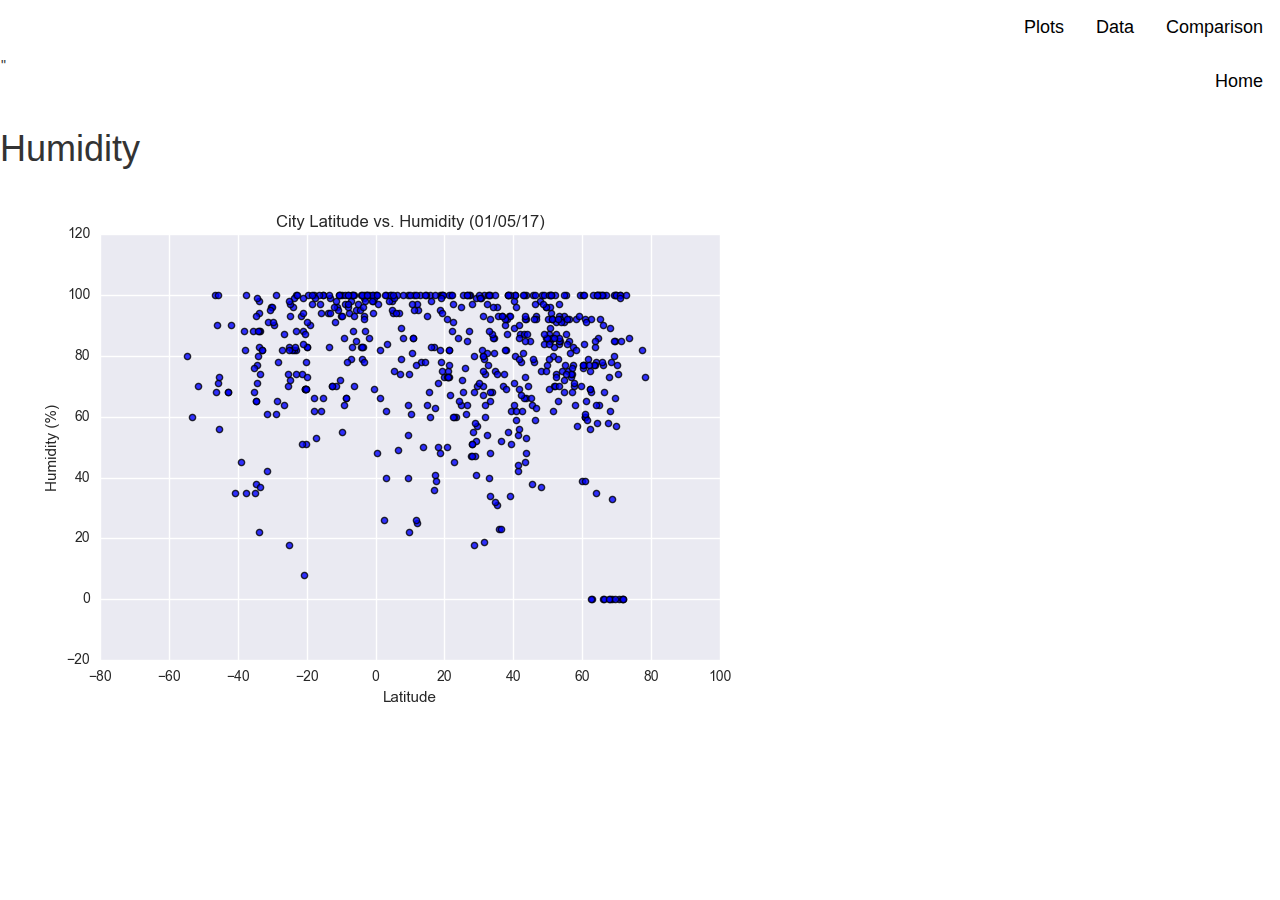
<file: humidity.html>
<!DOCTYPE html>
<html lang="en-us">
  <head>

    <meta charset="UTF-8">
    <meta name="viewport" content="width=device-width, initial-scale=1.0">
    <meta http-equiv="X-UA-Compatible" content="ie=edge">

    <!-- Add a title here -->

    <!-- Boostrap Stylesheet -->
    <link rel="stylesheet" href="../assets/css/bootstrap.min.css" media="screen">

    <!-- Our own CSS stylesheet -->
    <link rel="stylesheet" href="../assets/css/styles.css" media="screen">

  </head>
  
  <body>
    <!-- Start of navbar -->
    <div class="navbar">
      <a href="comparison.html">Comparison</a>
      <a href="data.html">Data</a>
      <div class="dropdown">
        <button class="dropbtn">Plots
          <i class="fa fa-caret-down"></i>
        </button>
        <div class="dropdown-content">
          <a href="cloudiness.html">Cloudiness</a>
          <a href="humidity.html">Humidity</a>
          <a href="temp.html">Temperature</a>
          <a href="wind.html">Wind</a>
        </div>
      </div>
      <a href="index.html">Home</a>"
    </div>
    <!-- End of navbar -->

    <!-- Start of container -->
    <h1>Humidity</h1>
    <img id="lat-v-humidity" src="Fig2.png">
          <!-- Start of Visualizations imageNav Area -->
          <!-- End of the Visualizations imageNav Area -->

    <!-- End of container -->

    <!-- jQuery CDN -->
    <script type="text/javascript" src="https://code.jquery.com/jquery-2.1.4.min.js"></script>

    <!-- Bootstrap CDN -->
    <script src="https://maxcdn.bootstrapcdn.com/bootstrap/3.3.6/js/bootstrap.min.js"></script>
  </body>

</html>
</file>
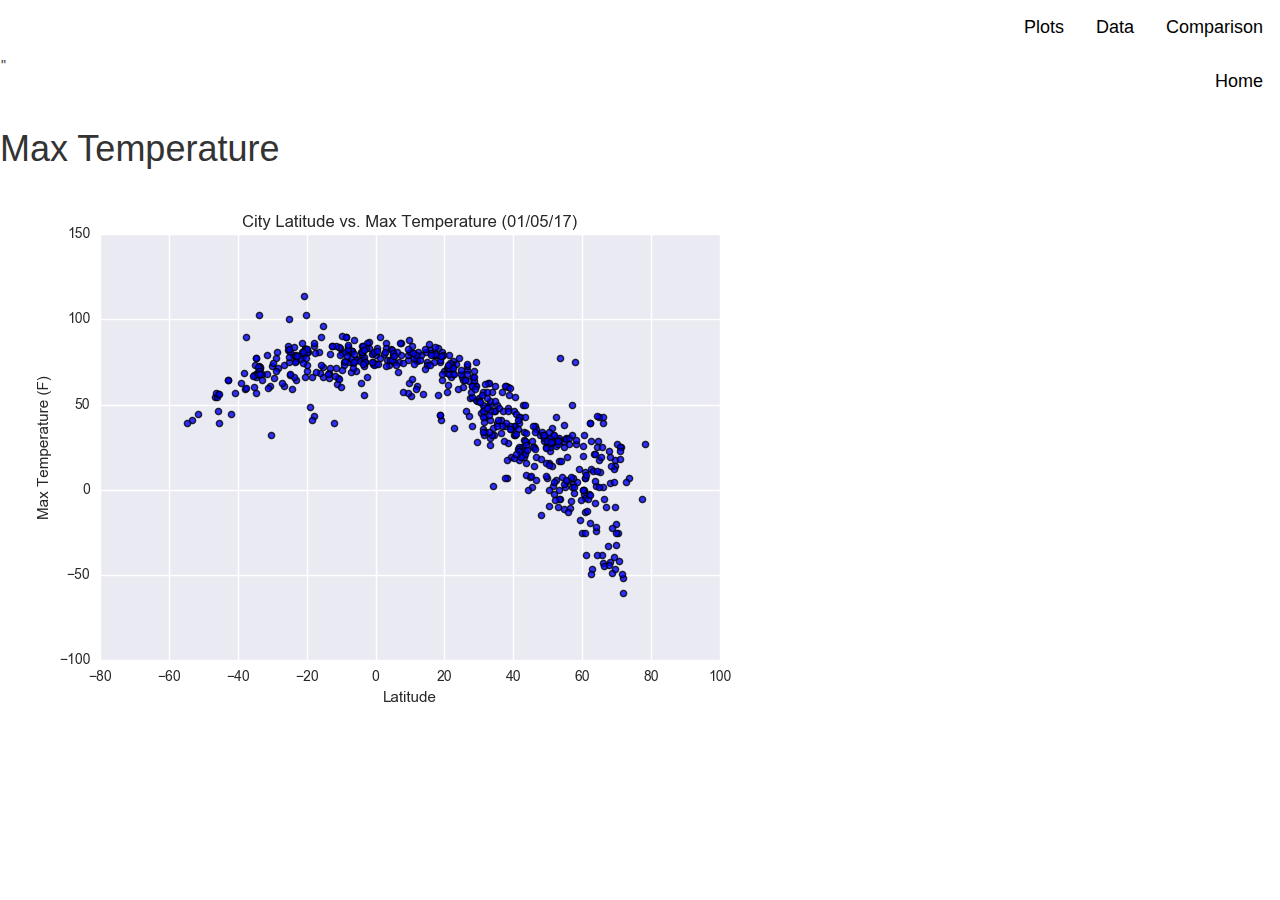
<file: temp.html>
<!DOCTYPE html>
<html lang="en-us">
  <head>

    <meta charset="UTF-8">
    <meta name="viewport" content="width=device-width, initial-scale=1.0">
    <meta http-equiv="X-UA-Compatible" content="ie=edge">

    <!-- Add a title here -->

    <!-- Boostrap Stylesheet -->
    <link rel="stylesheet" href="../assets/css/bootstrap.min.css" media="screen">

    <!-- Our own CSS stylesheet -->
    <link rel="stylesheet" href="../assets/css/styles.css" media="screen">

  </head>

  <body>
    <!-- Start of navbar -->
    <div class="navbar">
      <a href="comparison.html">Comparison</a>
      <a href="data.html">Data</a>
      <div class="dropdown">
        <button class="dropbtn">Plots
          <i class="fa fa-caret-down"></i>
        </button>
        <div class="dropdown-content">
          <a href="cloudiness.html">Cloudiness</a>
          <a href="humidity.html">Humidity</a>
          <a href="temp.html">Temperature</a>
          <a href="wind.html">Wind</a>
        </div>
      </div>
      <a href="index.html">Home</a>"
    </div>
    <!-- End of navbar -->

    <!-- Start of container -->
    <h1>Max Temperature</h1>
<img id="lat-v-temp1" src="Fig1.png">
          <!-- Start of Visualizations imageNav Area -->
          <!-- End of the Visualizations imageNav Area -->

    <!-- End of container -->

    <!-- jQuery CDN -->
    <script type="text/javascript" src="https://code.jquery.com/jquery-2.1.4.min.js"></script>

    <!-- Bootstrap CDN -->
    <script src="https://maxcdn.bootstrapcdn.com/bootstrap/3.3.6/js/bootstrap.min.js"></script>
  </body>

</html>
</file>
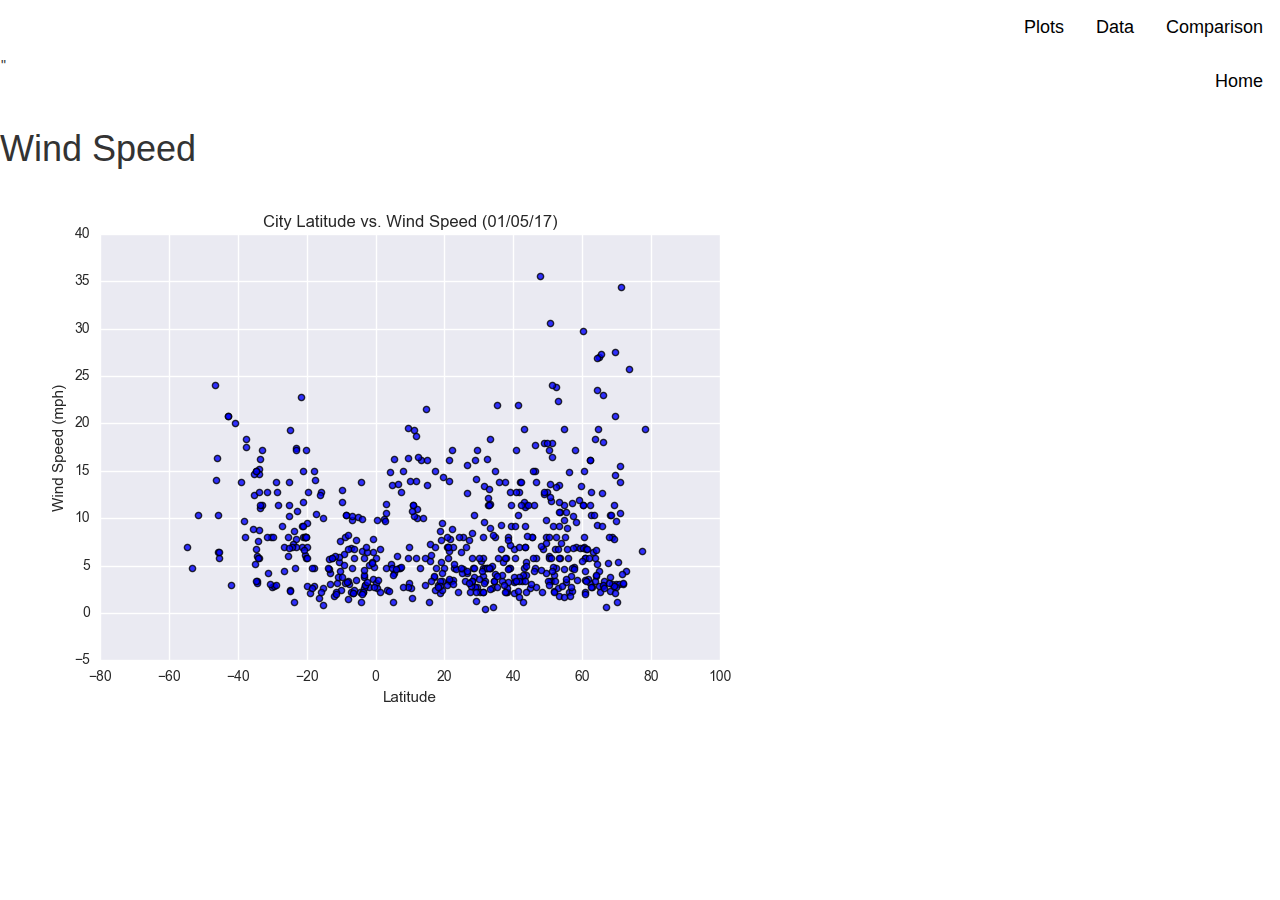
<file: wind.html>
<!DOCTYPE html>
<html lang="en-us">
  <head>

    <meta charset="UTF-8">
    <meta name="viewport" content="width=device-width, initial-scale=1.0">
    <meta http-equiv="X-UA-Compatible" content="ie=edge">

    <!-- Add a title here -->

    <!-- Boostrap Stylesheet -->
    <link rel="stylesheet" href="../assets/css/bootstrap.min.css" media="screen">

    <!-- Our own CSS stylesheet -->
    <link rel="stylesheet" href="../assets/css/styles.css" media="screen">

  </head>

  <body>
    <!-- Start of navbar -->
    <div class="navbar">
      <a href="comparison.html">Comparison</a>
      <a href="data.html">Data</a>
      <div class="dropdown">
        <button class="dropbtn">Plots
          <i class="fa fa-caret-down"></i>
        </button>
        <div class="dropdown-content">
          <a href="cloudiness.html">Cloudiness</a>
          <a href="humidity.html">Humidity</a>
          <a href="temp.html">Temperature</a>
          <a href="wind.html">Wind</a>
        </div>
      </div>
      <a href="index.html">Home</a>"
    </div>
    <!-- End of navbar -->

    <!-- Start of container -->
    <h1>Wind Speed</h1>
    <img id="lat-v-wind" src="Fig4.png">
          <!-- Start of Visualizations imageNav Area -->
          <!-- End of the Visualizations imageNav Area -->

    <!-- End of container -->

    <!-- jQuery CDN -->
    <script type="text/javascript" src="https://code.jquery.com/jquery-2.1.4.min.js"></script>

    <!-- Bootstrap CDN -->
    <script src="https://maxcdn.bootstrapcdn.com/bootstrap/3.3.6/js/bootstrap.min.js"></script>
  </body>

</html>
</file>
<file: assets/css/styles.css>
#lat-v-temp {
    float:left;
}

.navbar {
    overflow: hidden;
    background-color: rgb(255, 255, 255);
  }

.navbar a {
    float: right;
    font-size: 18px;
    color: hsl(0, 0%, 0%);
    text-align: center;
    padding: 14px 16px;
    text-decoration: none;
  }

  .navbar a:hover, .dropdown:hover .dropbtn {
    background-color: rgb(4, 0, 255);
  }

  .dropdown {
    overflow: hidden;
    font-size: 16px;
    text-align: right;
  }

  .dropdown-content {
    display: none;
    position: relative;
    background-color: #ffffff;
    min-width: 160px;
    box-shadow: 0px 8px 16px 0px rgba(0,0,0,0.2);
    z-index: 1;
  }

  .dropdown-content a {
  float: none;
  color: black;
  padding: 12px 16px;
  text-decoration: none;
  display: block;
}

.dropdown-content a:hover {
    background-color: #ddd;
  }

.dropdown:hover .dropdown-content {
    display: block;
}

.dropdown .dropbtn {
    font-size: 18px;
    border: none;
    outline: none;
    color: rgb(0, 0, 0);
    padding: 14px 16px;
    background-color: inherit;
    font-family: inherit; /* Important for vertical align on mobile phones */
    margin: 0; /* Important for vertical align on mobile phones */
  }
  
  .dataframe {
    margin-left: auto;
    margin-right: auto;
  }
</file>
